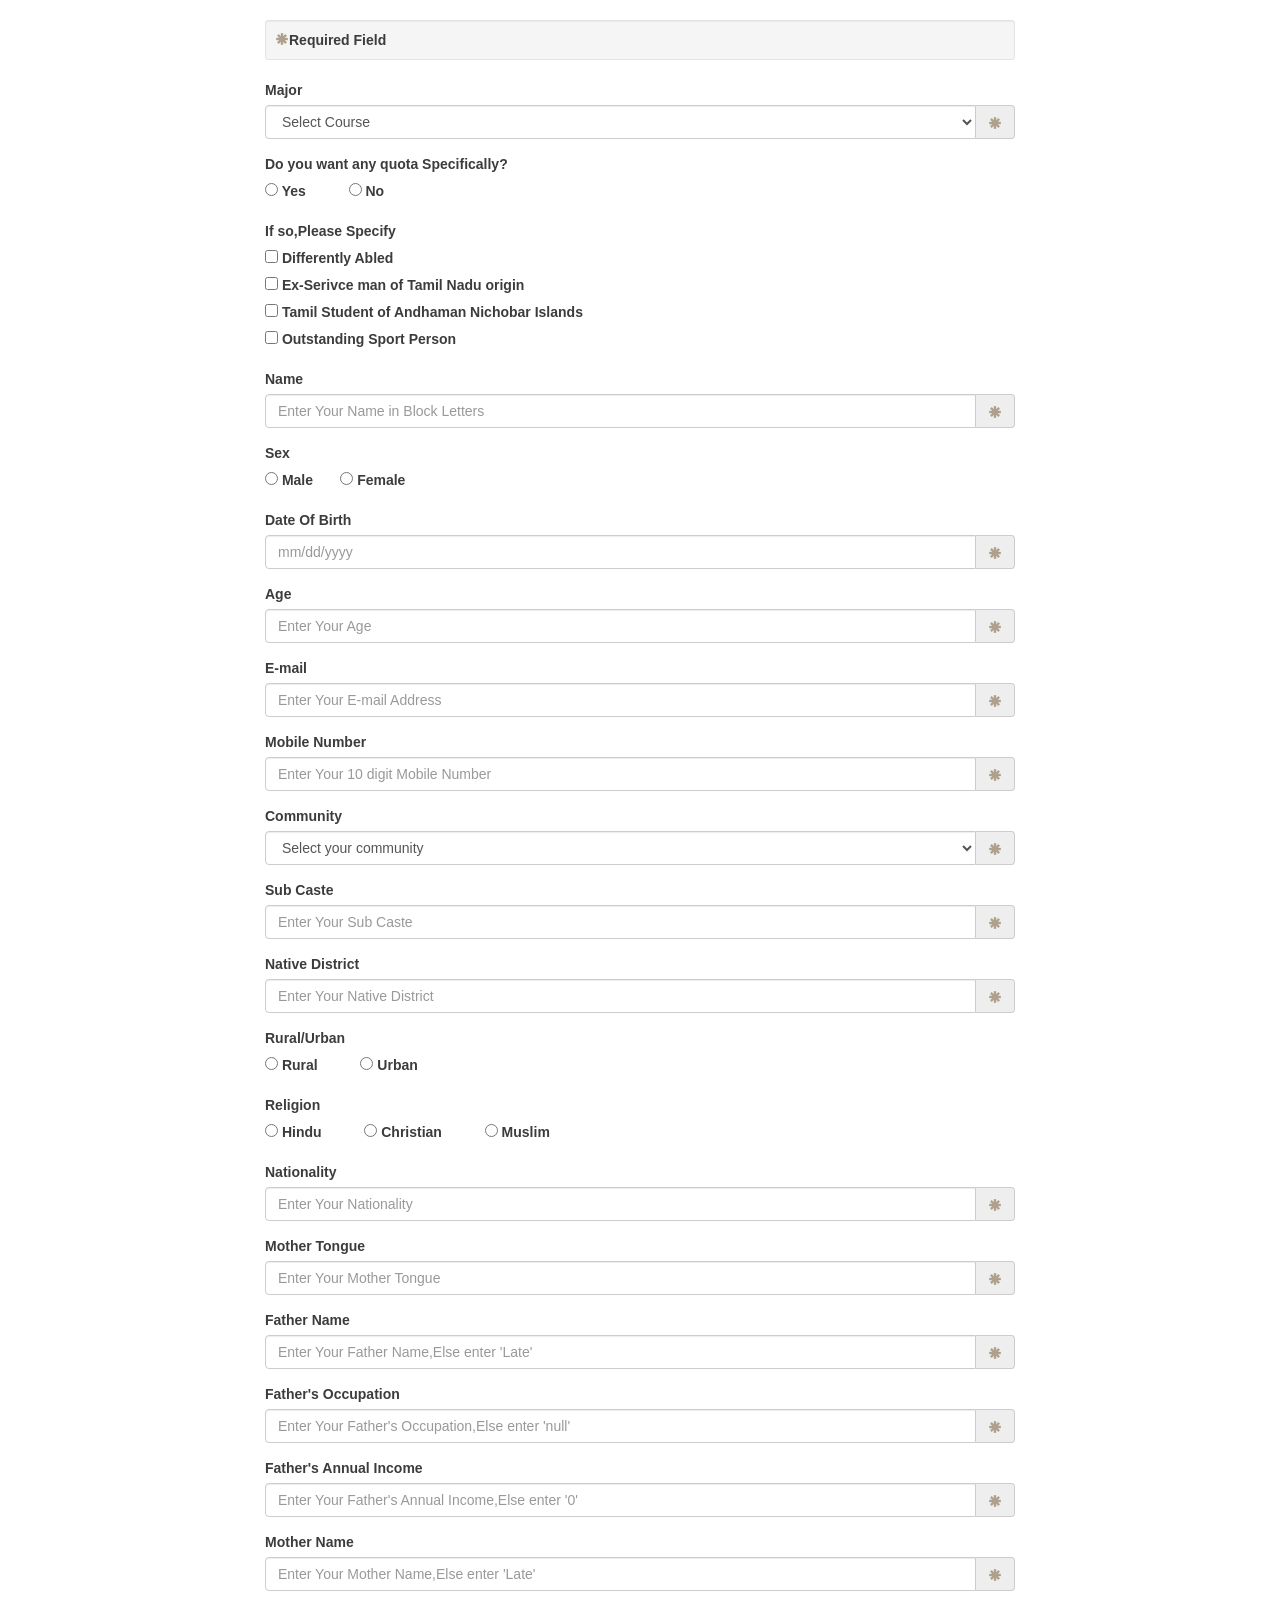
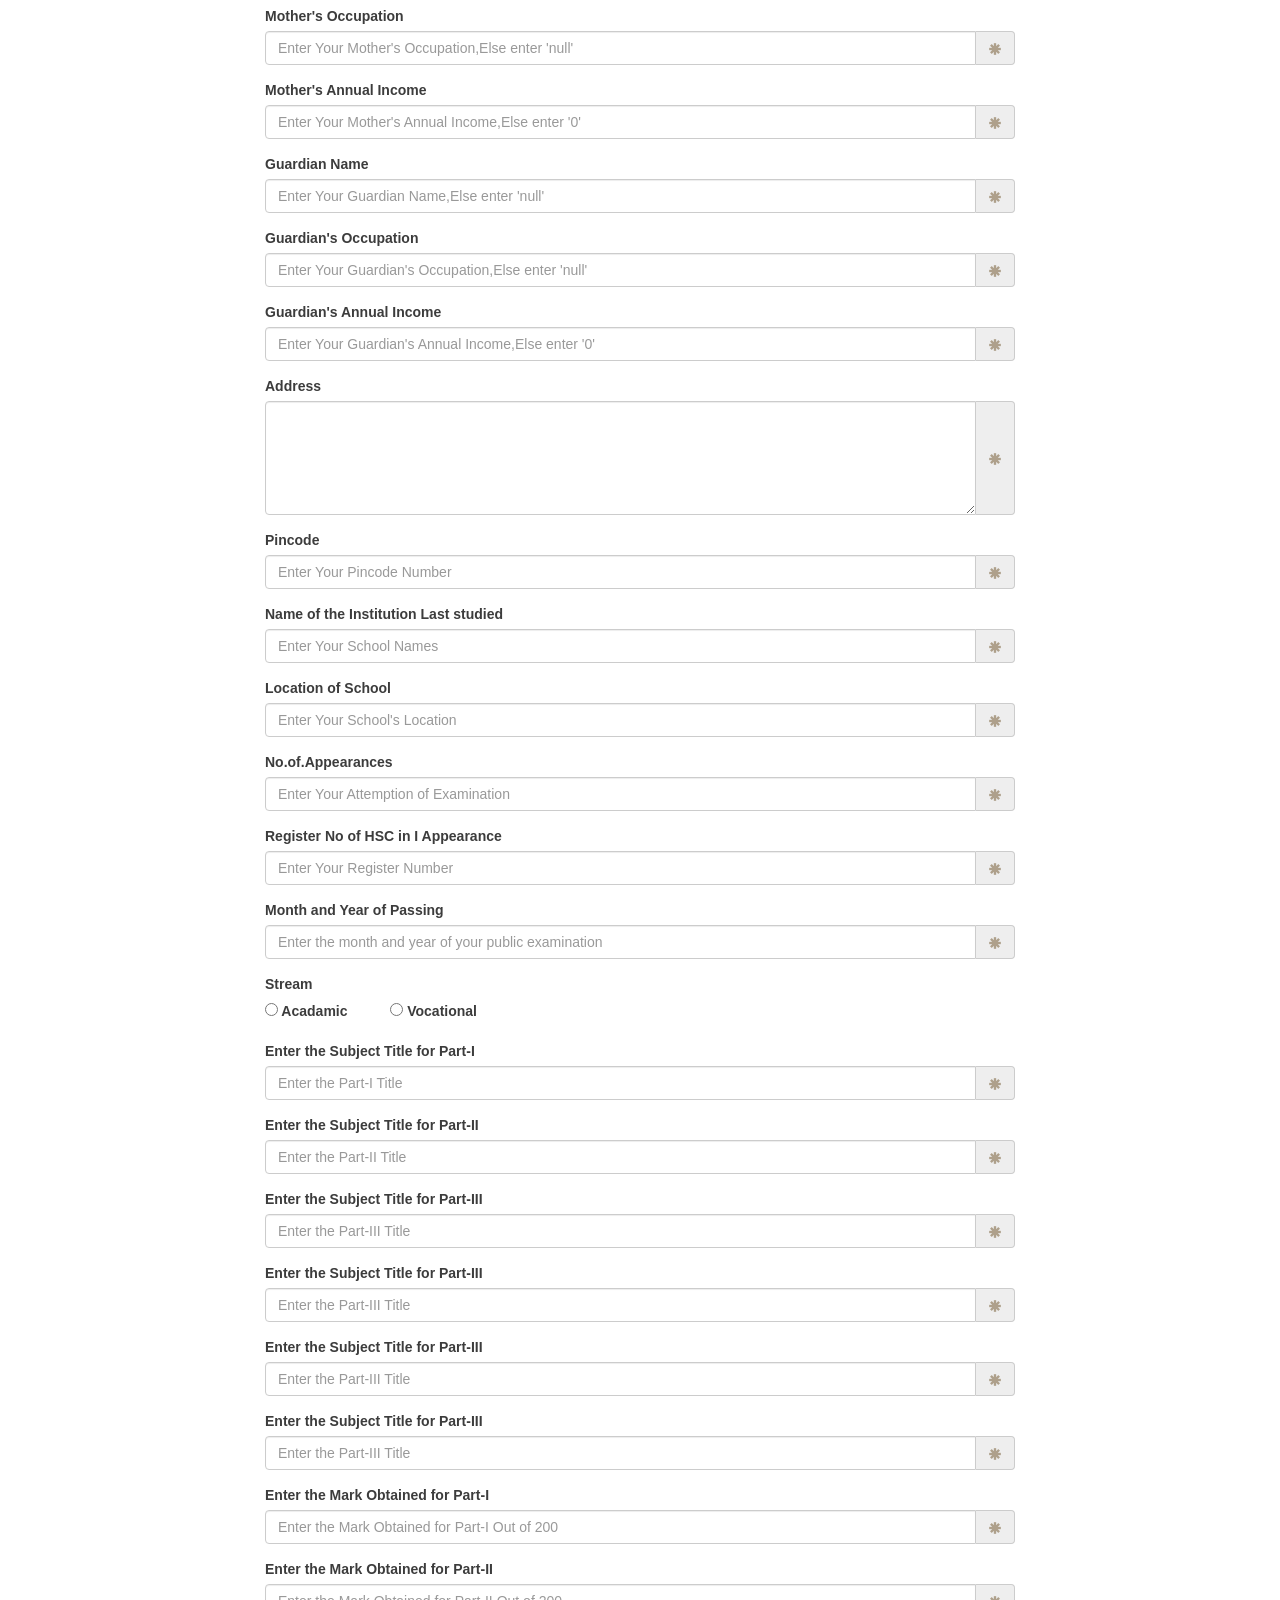
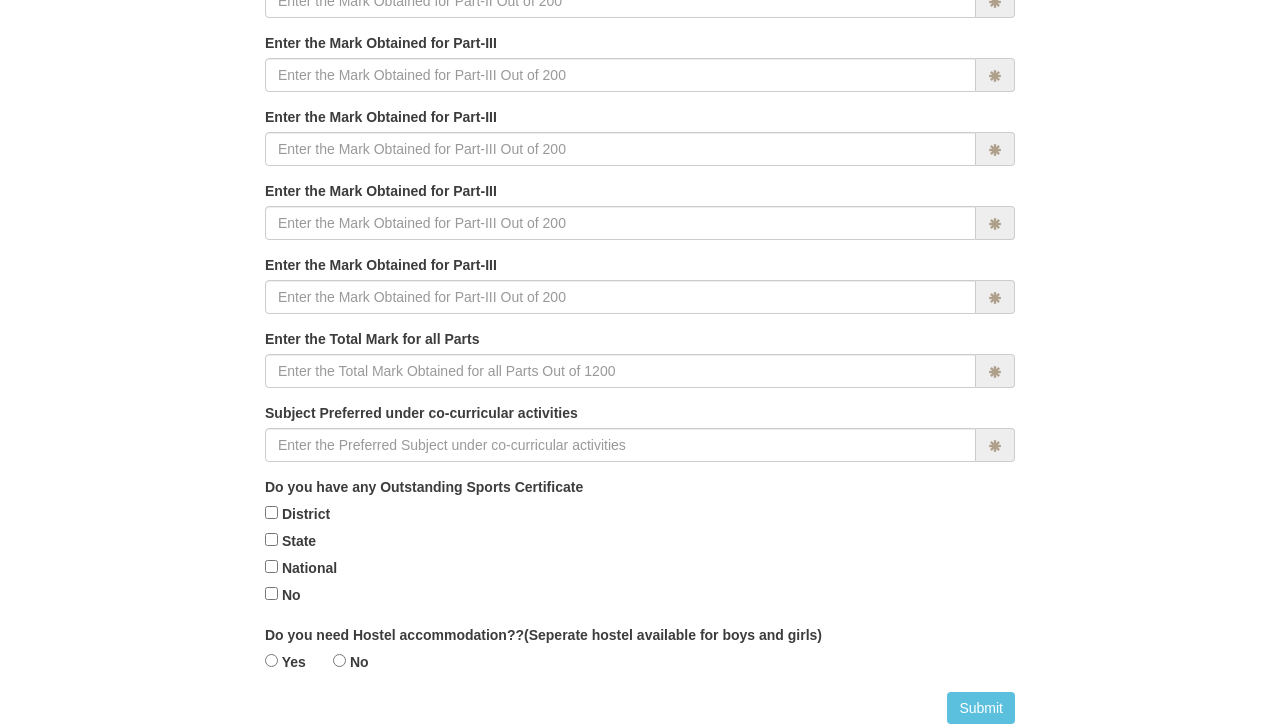
<file: OnlineAdmission/index.html>
<!DOCTYPE html>
<!--[if lt IE 7 ]><html class="ie ie6" lang="en" class="no-js"> <![endif]-->
<!--[if IE 7 ]><html class="ie ie7" lang="en" class="no-js"> <![endif]-->
<!--[if IE 8 ]><html class="ie ie8" lang="en" class="no-js"> <![endif]-->
<!--[if (gte IE 9)|!(IE)]><!--><html lang="en" class="no-js"> <!--<![endif]-->
<head>
	<title>Thiagarajar College Admission Form</title>
	<meta charset="utf-8">
	<meta name="viewport" content="width=device-width, initial-scale=1.0">
	<meta name="description" content="Timeline Style CV / Resume / vCard Bootstrap Template.">
	<meta name="author" content="The Develovers">

	<!-- CSS -->
	<link href="css/main.css" media="screen, projection" rel="stylesheet" type="text/css">
	<link href="css/font-awesome.min.css" media="screen, projection" rel="stylesheet" type="text/css">
	<!-- HTML5 shim and Respond.js IE8 support of HTML5 elements and media queries -->
    <!--[if lt IE 9]>
      <script src="js/html5shiv.js"></script>
      <script src="js/respond.min.js"></script>
    <![endif]-->

    <!-- Fav and touch icons -->
    <link rel="apple-touch-icon-precomposed" sizes="144x144" href="images/apple-touch-icon-144-precomposed.png">
    <link rel="apple-touch-icon-precomposed" sizes="114x114" href="images/apple-touch-icon-114-precomposed.png">
    <link rel="apple-touch-icon-precomposed" sizes="72x72" href="images/apple-touch-icon-72-precomposed.png">
    <link rel="apple-touch-icon-precomposed" href="images/apple-touch-icon-57-precomposed.png">
    <link rel="shortcut icon" href="images/favicon.png">
    
	<!--<script type="text/javascript" src="https://www.google.com/jsapi"></script>-->
    <!--<script type="text/javascript" language="javascript">
	
 function checkForm()
  {
  var fn=document.form1;
  if(!fn.group_44492060_1.checked && !fn.group_44492060_2.checked && !fn.group_44492060_3.checked && !fn.group_44492060_4.checked)
  {
  alert('Please select any one option');
  return false;
  }
  return true;
  }
</script>-->
<script language="javascript" type="text/javascript">
var checkboxes = $("input[type='checkbox']"),
    submitButt = $("input[type='submit']");

checkboxes.click(function() {
    submitButt.attr("disabled", !checkboxes.is(":checked"));
});
</script>

</head>
<body data-spy="scroll" data-target="#main-nav">
  <div class="container">
    <div class="row">
        <form name="form1" action="next.html">
		<br>
		<div class="col-lg-2"></div>
            <div class="col-lg-8">
                <div class="well well-sm"><strong><span class="glyphicon glyphicon-asterisk"></span>Required Field</strong></div>
                <div class="form-group">
                    <label for="entry.892720315">Major</label>
                    <div class="input-group">
                        <select class="form-control" name="entry.892720315" id="entry_892720315" required>
						<option value="">Select Course</option>
						<option value="tamil">B.A(Tamil)</option>
						<option value="english">B.A(English)</option>
						<option value="econommics">B.A(Economics(Tamil Medium))</option>
						<option value="computer">B.Sc(Computer Sciecnce)</option>
						<option value="phhysics">B.Sc(Physics)</option>
						<option value="chemistry">B.Sc(Chemistry)</option>
						<option value="maths">B.Sc(Maths)</option>
						<option value="botany">B.Sc(Botany)</option>
						<option value="imb">B.Sc(Industrial Micro Biology)</option>
						<option value="com">B.Com</option>
						<option value="business">BBA</option>
						</select>
                        <span class="input-group-addon"><span class="glyphicon glyphicon-asterisk"></span></span>
                    </div>
                </div>
				<div class="form-group">
                    <label for="entry.789974744">Do you want any quota Specifically?</label>
                    <div class="input-group">
                        <label><input type="radio" name="entry.789974744" id="group_789974744_1" required>        Yes</label>
						&nbsp;&nbsp;&nbsp;&nbsp;&nbsp;&nbsp;&nbsp;&nbsp;&nbsp;
						<label><input type="radio" name="entry.789974744" id="group_789974744_2" required>        No</label>
					</div>
                </div>
				<div class="form-group">
                    <label for="entry.160544494">If so,Please Specify </label>
                    <div class="input-group">
						<label><input type="checkbox" name="entry.160544494" id="group_160544494_1">        Differently Abled</label><br>
						<label><input type="checkbox" name="entry.160544494" id="group_160544494_2">        Ex-Serivce man of Tamil Nadu origin</label><br>
						<label><input type="checkbox" name="entry.160544494" id="group_160544494_3">        Tamil Student of Andhaman Nichobar Islands</label><br>
						<label><input type="checkbox" name="entry.160544494" id="group_160544494_4">        Outstanding Sport Person</label>
                    </div>
                </div>
				<div class="form-group">
                    <label for="entry.53734720">Name</label>
                    <div class="input-group">
                        <input type="text"  pattern="^[\-A-Z\s\.]{3,255}$" class="form-control" id="entry_53734720" name="entry.53734720" placeholder="Enter Your Name in Block Letters" required>
                        <span class="input-group-addon"><span class="glyphicon glyphicon-asterisk"></span></span>
                    </div>
                </div>
				<div class="form-group">
                    <label for="entry.1148161701">Sex</label>
                    <div class="input-group">
                        <label><input type="radio" name="entry.1148161701" id="group_1148161701_1">        Male</label>
						&nbsp;&nbsp;&nbsp;&nbsp;&nbsp;
						<label><input type="radio" name="entry.1148161701" id="group_1148161701_2">        Female</label>
					</div>
                </div>
				<div class="form-group">
                    <label for="entry.546483850">Date Of Birth</label>
                    <div class="input-group">
                        <input type="text" pattern="\d{1,2}/\d{1,2}/\d{4}" class="form-control" id="entry_546483850" name="entry.546483850" placeholder="mm/dd/yyyy" required>
                        <span class="input-group-addon"><span class="glyphicon glyphicon-asterisk"></span></span>
                    </div>
                </div>
				<div class="form-group">
                    <label for="entry.1182469388">Age</label>
                    <div class="input-group">
                        <input type="number" min="16" max="99" class="form-control" id="entry_1182469388" name="entry.1182469388" placeholder="Enter Your Age" required>
                        <span class="input-group-addon"><span class="glyphicon glyphicon-asterisk"></span></span>
                    </div>
                </div>
				<div class="form-group">
                    <label for="entry.22417120">E-mail</label>
                    <div class="input-group">
                        <input type="email" class="form-control" id="entry_22417120" name="entry.22417120" placeholder="Enter Your E-mail Address" required>
                        <span class="input-group-addon"><span class="glyphicon glyphicon-asterisk"></span></span>
                    </div>
                </div>
				<div class="form-group">
                    <label for="entry.1306520243">Mobile Number</label>
                    <div class="input-group">
                        <input type="text" pattern="[789][0-9]{9}"class="form-control" id="entry_1306520243" name="entry.1306520243" placeholder="Enter Your 10 digit Mobile Number" required>
                        <span class="input-group-addon"><span class="glyphicon glyphicon-asterisk"></span></span>
                    </div>
                </div>
				<!--<div class="form-group">
                    <label for="entry.1759226786">Blood Group</label>
                    <div class="input-group">
                        <input type="text" pattern="/^(?:AB|A|B|O)[-+]$/" class="form-control" id="entry_1759226786" name="entry.1759226786" placeholder="Enter Your Blood Group" required>
                        <span class="input-group-addon"><span class="glyphicon glyphicon-asterisk"></span></span>
                    </div>
                </div>-->
				<div class="form-group">
                    <label for="entry.1423158109">Community</label>
                    <div class="input-group">
                        <select class="form-control" name="entry.1423158109" id="entry_1423158109" required>
						<option value="">Select your community</option>
						<option value="bc">BC</option>
						<option value="mbc">MBC</option>
						<option value="sc">SC</option>
						<option value="st">ST</option>
						<option value="oc">OC</option>
						</select>
                        <span class="input-group-addon"><span class="glyphicon glyphicon-asterisk"></span></span>
                    </div>
                </div>
				<div class="form-group">
                    <label for="entry.1305160374">Sub Caste</label>
                    <div class="input-group">
                        <input type="text" pattern="[a-zA-Z ]+" class="form-control" id="entry_1305160374" name="entry.1305160374" placeholder="Enter Your Sub Caste" required>
                        <span class="input-group-addon"><span class="glyphicon glyphicon-asterisk"></span></span>
                    </div>
                </div>
				<div class="form-group">
                    <label for="entry.79433696">Native District</label>
                    <div class="input-group">
                        <input type="text" pattern="[a-zA-Z ]+" class="form-control" id="entry_79433696" name="entry.79433696" placeholder="Enter Your Native District" required>
                        <span class="input-group-addon"><span class="glyphicon glyphicon-asterisk"></span></span>
                    </div>
                </div>
				<div class="form-group">
                    <label for="entry.1968375577">Rural/Urban</label>
                    <div class="input-group">
                        <label><input type="radio" name="entry.1968375577" id="group_1968375577_1" required>        Rural</label>
						&nbsp;&nbsp;&nbsp;&nbsp;&nbsp;&nbsp;&nbsp;&nbsp;&nbsp;
						<label><input type="radio" name="entry.1968375577" id="group_1968375577_2" required>        Urban</label>
					</div>
                </div>
				<div class="form-group">
                    <label for="entry.1466631305">Religion</label>
                    <div class="input-group">
                        <label><input type="radio" name="entry.1466631305" id="group_1466631305_1" required>        Hindu</label>
						&nbsp;&nbsp;&nbsp;&nbsp;&nbsp;&nbsp;&nbsp;&nbsp;&nbsp;
						<label><input type="radio" name="entry.1466631305" id="group_1466631305_2" required>        Christian</label>
						&nbsp;&nbsp;&nbsp;&nbsp;&nbsp;&nbsp;&nbsp;&nbsp;&nbsp;
						<label><input type="radio" name="entry.1466631305" id="group_1466631305_3" required>        Muslim</label>
					</div>
                </div>
				<div class="form-group">
                    <label for="entry.1059113613">Nationality</label>
                    <div class="input-group">
                        <input type="text" pattern="[a-zA-Z ]+" class="form-control" id="entry_1059113613" name="entry.1059113613" placeholder="Enter Your Nationality" required>
                        <span class="input-group-addon"><span class="glyphicon glyphicon-asterisk"></span></span>
                    </div>
                </div>
				<div class="form-group">
                    <label for="entry.1205633881">Mother Tongue</label>
                    <div class="input-group">
                        <input type="text" pattern="[a-zA-Z ]+" class="form-control" id="entry_1205633881" name="entry.1205633881" placeholder="Enter Your Mother Tongue" required>
                        <span class="input-group-addon"><span class="glyphicon glyphicon-asterisk"></span></span>
                    </div>
                </div>
				<div class="form-group">
                    <label for="entry.1235809713">Father Name</label>
                    <div class="input-group">
                        <input type="text" pattern="^[\-a-zA-Z\s\.]{3,255}$" class="form-control" id="entry_1235809713" name="entry.1235809713" placeholder="Enter Your Father Name,Else enter 'Late'" required>
                        <span class="input-group-addon"><span class="glyphicon glyphicon-asterisk"></span></span>
                    </div>
                </div>
				<div class="form-group">
                    <label for="entry.1534819333">Father's Occupation</label>
                    <div class="input-group">
                        <input type="text" pattern="[a-zA-Z ]+" class="form-control" id="entry_1534819333" name="entry.1534819333" placeholder="Enter Your Father's Occupation,Else enter 'null' " required>
                        <span class="input-group-addon"><span class="glyphicon glyphicon-asterisk"></span></span>
                    </div>
                </div>
				<div class="form-group">
                    <label for="entry.432849064">Father's Annual Income</label>
                    <div class="input-group">
                        <input type="number" class="form-control" id="entry_432849064" name="entry.432849064" placeholder="Enter Your Father's Annual Income,Else enter '0'" required>
                        <span class="input-group-addon"><span class="glyphicon glyphicon-asterisk"></span></span>
                    </div>
                </div>
				<div class="form-group">
                    <label for="entry.1456318044">Mother Name</label>
                    <div class="input-group">
                        <input type="text" pattern="^[\-a-zA-Z\s\.]{3,255}$" class="form-control" id="entry_1456318044" name="entry.1456318044" placeholder="Enter Your Mother Name,Else enter 'Late'" required>
                        <span class="input-group-addon"><span class="glyphicon glyphicon-asterisk"></span></span>
                    </div>
                </div>
				<div class="form-group">
                    <label for="entry.1494905569">Mother's Occupation</label>
                    <div class="input-group">
                        <input type="text" pattern="[a-zA-Z ]+" class="form-control" id="entry_1494905569"" name="entry.1494905569"" placeholder="Enter Your Mother's Occupation,Else enter 'null'" required>
                        <span class="input-group-addon"><span class="glyphicon glyphicon-asterisk"></span></span>
                    </div>
                </div>
				<div class="form-group">
                    <label for="entry.731120422">Mother's Annual Income</label>
                    <div class="input-group">
                        <input type="number" class="form-control" id="entry_731120422" name="entry.731120422" placeholder="Enter Your Mother's Annual Income,Else enter '0'" required>
                        <span class="input-group-addon"><span class="glyphicon glyphicon-asterisk"></span></span>
                    </div>
                </div>
				<div class="form-group">
                    <label for="entry.294712832">Guardian Name</label>
                    <div class="input-group">
                        <input type="text" pattern="^[\-a-zA-Z\s\.]{3,255}$" class="form-control" id="entry_294712832" name="entry.294712832" placeholder="Enter Your Guardian Name,Else enter 'null'" required>
                        <span class="input-group-addon"><span class="glyphicon glyphicon-asterisk"></span></span>
                    </div>
                </div>
				<div class="form-group">
                    <label for="entry.143667998">Guardian's Occupation</label>
                    <div class="input-group">
                        <input type="text" pattern="[a-zA-Z ]+" class="form-control" id="entry_143667998" name="entry.143667998" placeholder="Enter Your Guardian's Occupation,Else enter 'null'" required>
                        <span class="input-group-addon"><span class="glyphicon glyphicon-asterisk"></span></span>
                    </div>
                </div>
				<div class="form-group">
                    <label for="entry.219380311">Guardian's Annual Income</label>
                    <div class="input-group">
                        <input type="number" class="form-control" id="entry_219380311" name="entry.219380311" placeholder="Enter Your Guardian's Annual Income,Else enter '0'" required>
                        <span class="input-group-addon"><span class="glyphicon glyphicon-asterisk"></span></span>
                    </div>
                </div>
                <div class="form-group">
                    <label for="entry.1096492875">Address</label>
                    <div class="input-group">
                        <textarea name="entry.1096492875" id="entry_1096492875" class="form-control" rows="5" required pattern="\d{1,3}\.\d{1,3}\.\d{1,3}\.\d{1,3}"></textarea>
                        <span class="input-group-addon"><span class="glyphicon glyphicon-asterisk"></span></span>
                    </div>
                </div>
				 <div class="form-group">
                    <label for="entry.583242604">Pincode</label>
                    <div class="input-group">
                        <input type="text" pattern="[0-9]{6,}" maxlength="6" class="form-control" id="entry_583242604" name="entry.583242604" placeholder="Enter Your Pincode Number"  required>
                        <span class="input-group-addon"><span class="glyphicon glyphicon-asterisk"></span></span>
                    </div>
                </div>
				<div class="form-group">
                    <label for="entry.1455549724">Name of the Institution Last studied</label>
                    <div class="input-group">
                        <input type="text" pattern="^[\-a-zA-Z\s\.]{3,255}$" class="form-control" id="entry_1455549724" name="entry.1455549724" placeholder="Enter Your School Names" required>
                        <span class="input-group-addon"><span class="glyphicon glyphicon-asterisk"></span></span>
                    </div>
                </div>
				<div class="form-group">
                    <label for="entry.210280627">Location of School</label>
                    <div class="input-group">
                        <input type="text" pattern="[a-zA-Z0-9 ]+" class="form-control" id="entry_210280627" name="entry.210280627" placeholder="Enter Your School's Location" required>
                        <span class="input-group-addon"><span class="glyphicon glyphicon-asterisk"></span></span>
                    </div>
                </div>
				<div class="form-group">
                    <label for="entry.2049342425">No.of.Appearances</label>
                    <div class="input-group">
                        <input type="number" class="form-control" id="entry_2049342425" name="entry.2049342425" placeholder="Enter Your Attemption of Examination" required>
                        <span class="input-group-addon"><span class="glyphicon glyphicon-asterisk"></span></span>
                    </div>
                </div>
				<div class="form-group">
                    <label for="entry.144693842">Register No of HSC in I Appearance</label>
                    <div class="input-group">
                        <input type="number" class="form-control" id="entry_144693842" name="entry.144693842" placeholder="Enter Your Register Number" required>
                        <span class="input-group-addon"><span class="glyphicon glyphicon-asterisk"></span></span>
                    </div>
                </div>
				<div class="form-group">
                    <label for="entry.1626338386">Month and Year of Passing</label>
                    <div class="input-group">
                        <input type="text" pattern="\d{1,2}/\d{4}" class="form-control" id="entry_1626338386" name="entry.1626338386" placeholder="Enter the month and year of your public examination" required>
                        <span class="input-group-addon"><span class="glyphicon glyphicon-asterisk"></span></span>
                    </div>
                </div>
				<div class="form-group">
                    <label for="Inputstr">Stream</label>
                    <div class="input-group">
                        <label><input type="radio" name="entry.1585200839" id="group_1585200839_1" required>        Acadamic</label>
						&nbsp;&nbsp;&nbsp;&nbsp;&nbsp;&nbsp;&nbsp;&nbsp;&nbsp;
						<label><input type="radio" name="entry.1585200839" id="group_1585200839_2" required>        Vocational</label>
					</div>
                </div>
				<div class="form-group">
                    <label for="entry.2036674550">Enter the Subject Title for Part-I</label>
                    <div class="input-group">
                        <input type="text" pattern="[a-zA-Z ]+" class="form-control" id="entry_2036674550" name="entry.2036674550" placeholder="Enter the Part-I Title" required>
                        <span class="input-group-addon"><span class="glyphicon glyphicon-asterisk"></span></span>
                    </div>
                </div>
				<div class="form-group">
                    <label for="entry.1697277899">Enter the Subject Title for Part-II</label>
                    <div class="input-group">
                        <input type="text" pattern="[a-zA-Z ]+" class="form-control" id="entry_1697277899" name="entry.1697277899" placeholder="Enter the Part-II Title" required>
                        <span class="input-group-addon"><span class="glyphicon glyphicon-asterisk"></span></span>
                    </div>
                </div>
				<div class="form-group">
				 <label for="entry.919872831">Enter the Subject Title for Part-III</label>
                    <div class="input-group">
                        <input type="text" pattern="[a-zA-Z ]+" class="form-control" id="entry_919872831" name="entry.919872831" placeholder="Enter the Part-III Title" required>
                        <span class="input-group-addon"><span class="glyphicon glyphicon-asterisk"></span></span>
                    </div>
                </div> 
				<div class="form-group">
				<label for="entry.1853444140">Enter the Subject Title for Part-III</label>
                    <div class="input-group">
                        <input type="text" pattern="[a-zA-Z ]+" class="form-control" id="entry_1853444140" name="entry.1853444140" placeholder="Enter the Part-III Title" required>
                        <span class="input-group-addon"><span class="glyphicon glyphicon-asterisk"></span></span>
                    </div>
                </div>
				<div class="form-group">
				 <label for="entry.214988597">Enter the Subject Title for Part-III</label>
                    <div class="input-group">
                        <input type="text" pattern="[a-zA-Z ]+" class="form-control" id="entry_214988597" name="entry.214988597" placeholder="Enter the Part-III Title" required>
                        <span class="input-group-addon"><span class="glyphicon glyphicon-asterisk"></span></span>
                    </div>
                </div>
				<div class="form-group">
				 <label for="entry.1931485710">Enter the Subject Title for Part-III</label>
                    <div class="input-group">
                        <input type="text" pattern="[a-zA-Z ]+" class="form-control" id="entry_1931485710" name="entry.1931485710" placeholder="Enter the Part-III Title" required>
                        <span class="input-group-addon"><span class="glyphicon glyphicon-asterisk"></span></span>
                    </div>
                </div>
				<div class="form-group">
				 <label for="entry.879178806">Enter the Mark Obtained for Part-I</label>
                    <div class="input-group">
                        <input type="number" min=0 max=200 class="form-control" id="entry_879178806" name="entry.879178806" placeholder="Enter the Mark Obtained for Part-I Out of 200" required>
                        <span class="input-group-addon"><span class="glyphicon glyphicon-asterisk"></span></span>
                    </div>
                </div>
				<div class="form-group">
				 <label for="entry.1290087152">Enter the Mark Obtained for Part-II</label>
                    <div class="input-group">
                        <input type="number" min=0 max=200 class="form-control" id="entry_1290087152" name="entry.1290087152" placeholder="Enter the Mark Obtained for Part-II Out of 200" required>
                        <span class="input-group-addon"><span class="glyphicon glyphicon-asterisk"></span></span>
                    </div>
                </div>
				<div class="form-group">
				 <label for="entry.1233941856">Enter the Mark Obtained for Part-III</label>
                    <div class="input-group">
                        <input type="number" min=0 max=200 class="form-control" id="entry_1233941856" name="entry.1233941856" placeholder="Enter the Mark Obtained for Part-III Out of 200" required>
                        <span class="input-group-addon"><span class="glyphicon glyphicon-asterisk"></span></span>
                    </div>
                </div>
				<div class="form-group">
				 <label for="entry.1359681903">Enter the Mark Obtained for Part-III</label>
                    <div class="input-group">
                        <input type="number" min=0 max=200 class="form-control" id="entry_1359681903" name="entry.1359681903" placeholder="Enter the Mark Obtained for Part-III Out of 200" required>
                        <span class="input-group-addon"><span class="glyphicon glyphicon-asterisk"></span></span>
                    </div>
                </div>
				<div class="form-group">
				 <label for="entry.2026247063">Enter the Mark Obtained for Part-III</label>
                    <div class="input-group">
                        <input type="number" min=0 max=200 class="form-control" id="entry_2026247063" name="entry.2026247063" placeholder="Enter the Mark Obtained for Part-III Out of 200" required>
                        <span class="input-group-addon"><span class="glyphicon glyphicon-asterisk"></span></span>
                    </div>
                </div>
				<div class="form-group">
				 <label for="entry.965444781">Enter the Mark Obtained for Part-III</label>
                    <div class="input-group">
                        <input type="number" min=0 max=200 class="form-control" id="entry_965444781" name="entry.965444781" placeholder="Enter the Mark Obtained for Part-III Out of 200" required>
                        <span class="input-group-addon"><span class="glyphicon glyphicon-asterisk"></span></span>
                    </div>
                </div>
				<div class="form-group">
				 <label for="entry.2045366974">Enter the Total Mark for all Parts</label>
                    <div class="input-group">
                        <input type="number" min=0 max=1200 class="form-control" id="entry_2045366974" name="entry.2045366974" placeholder="Enter the Total Mark Obtained for all Parts Out of 1200" required>
                        <span class="input-group-addon"><span class="glyphicon glyphicon-asterisk"></span></span>
                    </div>
                </div>
				<div class="form-group">
				  <label for="entry.413903242">Subject Preferred under co-curricular activities</label>
                    <div class="input-group">
                        <input type="text" pattern="[a-zA-Z ]+" class="form-control" id="entry_413903242" name="entry.413903242" placeholder="Enter the Preferred Subject under co-curricular activities" required>
                        <span class="input-group-addon"><span class="glyphicon glyphicon-asterisk"></span></span>
                   </div>
                </div>
				<div class="form-group">
                    <label for="entry.44492060">Do you have any Outstanding Sports Certificate</label>
                    <div class="input-group">
						<label><input  id="field_terms" type="checkbox" name="entry.44492060" id="group_44492060_1" >        District</label><br>
						<label><input  id="field_terms" type="checkbox" name="entry.44492060" id="group_44492060_2" >        State</label><br>
						<label><input  id="field_terms" type="checkbox" name="entry.44492060" id="group_44492060_3" >        National</label><br>
						<label><input  id="field_terms" type="checkbox" name="entry.44492060" id="group_44492060_4" >        No</label>
                    </div>
                </div>
				<div class="form-group">
                    <label for="entry.1910952384">Do you need Hostel accommodation??(Seperate hostel available for boys and girls)</label>
                    <div class="input-group">
                        <label><input type="radio" name="entry.1910952384" id="group_1910952384_1" required>        Yes</label>
						&nbsp;&nbsp;&nbsp;&nbsp;&nbsp;
						<label><input type="radio" name="entry.1910952384" id="group_1910952384_2" required>        No</label>
					</div>
                </div>
                <input type="submit" name="submit" id="submit" value="Submit" class="btn btn-info pull-right" onsubmit="return checkForm();"/>
            </div>
			<div class="col-lg-2"></div>
        </form>
        
    </div>
</div>
<!-- END WRAPPER -->

	<!-- Javascript -->
	<!--<script type="text/javascript" src="js/jquery-1.7.2.min.js"></script>
	<script type="text/javascript" src="js/bootstrap.min.js"></script>
	<script type="text/javascript" src="js/modernizr.js"></script>
	<script type="text/javascript" src="http://maps.google.com/maps/api/js?sensor=true"></script>
	<script type="text/javascript" src="js/jquery.ui.map.full.min.js"></script>
	<script type="text/javascript" src="js/jquery.scrollTo-1.4.3.1-min.js"></script>
	<script type="text/javascript" src="js/jquery.localscroll-1.2.7-min.js"></script>	
	<script type="text/javascript" src="js/main.js"></script>-->
</body>
</html>
</file>
<file: OnlineAdmission/css/main.css>
/*	
*	############################################################################
*	
*	CVilized Resume/CV HTML Template Style
*	---------------------------------------------------------------------
*
*	Version		1.0
*	Author		The Develovers
*	Copyright	Copyright 2013 The Develovers
*	
*	############################################################################
*/
/*
 * Bootstrap v3.0.0
 *
 * Copyright 2013 Twitter, Inc
 * Licensed under the Apache License v2.0
 * http://www.apache.org/licenses/LICENSE-2.0
 *
 * Designed and built with all the love in the world by @mdo and @fat.
 */
/* normalize.css v2.1.0 | MIT License | git.io/normalize */
article,
aside,
details,
figcaption,
figure,
footer,
header,
hgroup,
main,
nav,
section,
summary {
  display: block;
}

audio,
canvas,
video {
  display: inline-block;
}

audio:not([controls]) {
  display: none;
  height: 0;
}

[hidden] {
  display: none;
}

html {
  font-family: sans-serif;
  -webkit-text-size-adjust: 100%;
  -ms-text-size-adjust: 100%;
}

body {
  margin: 0;
}

a:focus {
  outline: thin dotted;
}

a:active,
a:hover {
  outline: 0;
}

h1 {

  margin: 0.67em 0;
  font-size: 2em;
}

abbr[title] {
  border-bottom: 1px dotted;
}

b,
strong {
  font-weight: bold;
}

dfn {
  font-style: italic;
}

hr {
  height: 0;
  -moz-box-sizing: content-box;
  box-sizing: content-box;
}

mark {
  color: #000;
  background: #ff0;
}

code,
kbd,
pre,
samp {
  font-family: monospace, serif;
  font-size: 1em;
}

pre {
  white-space: pre-wrap;
}

q {
  quotes: "\201C" "\201D" "\2018" "\2019";
}

small {
  font-size: 80%;
}

sub,
sup {
  position: relative;
  font-size: 75%;
  line-height: 0;
  vertical-align: baseline;
}

sup {
  top: -0.5em;
}

sub {
  bottom: -0.25em;
}

img {
  border: 0;
}

svg:not(:root) {
  overflow: hidden;
}

figure {
  margin: 0;
}

fieldset {
  padding: 0.35em 0.625em 0.75em;
  margin: 0 2px;
  border: 1px solid #c0c0c0;
}

legend {
  padding: 0;
  border: 0;
}

button,
input,
select,
textarea {
  margin: 0;
  font-family: inherit;
  font-size: 100%;
}

button,
input {
  line-height: normal;
}

button,
select {
  text-transform: none;
}

button,
html input[type="button"],
input[type="reset"],
input[type="submit"] {
  cursor: pointer;
  -webkit-appearance: button;
}

button[disabled],
html input[disabled] {
  cursor: default;
}

input[type="checkbox"],
input[type="radio"] {
  padding: 0;
  box-sizing: border-box;
}

input[type="search"] {
  -webkit-box-sizing: content-box;
  -moz-box-sizing: content-box;
  box-sizing: content-box;
  -webkit-appearance: textfield;
}

input[type="search"]::-webkit-search-cancel-button,
input[type="search"]::-webkit-search-decoration {
  -webkit-appearance: none;
}

button::-moz-focus-inner,
input::-moz-focus-inner {
  padding: 0;
  border: 0;
}

textarea {
  overflow: auto;
  vertical-align: top;
}

table {
  border-collapse: collapse;
  border-spacing: 0;
}

@media print {
  * {
    color: #000 !important;
    text-shadow: none !important;
    background: transparent !important;
    box-shadow: none !important;
  }

  a,
  a:visited {
    text-decoration: underline;
  }

  a[href]:after {
    content: " (" attr(href) ")";
  }

  abbr[title]:after {
    content: " (" attr(title) ")";
  }

  .ir a:after,
  a[href^="javascript:"]:after,
  a[href^="#"]:after {
    content: "";
  }

  pre,
  blockquote {
    border: 1px solid #999;
    page-break-inside: avoid;
  }

  thead {
    display: table-header-group;
  }

  tr,
  img {
    page-break-inside: avoid;
  }

  img {
    max-width: 100% !important;
  }

  @page {
    margin: 2cm .5cm;
}

  p,
  h2,
  h3 {
    orphans: 3;
    widows: 3;
  }

  h2,
  h3 {
    page-break-after: avoid;
  }

  .navbar {
    display: none;
  }

  .table td,
  .table th {
    background-color: #fff !important;
  }

  .btn > .caret,
  .dropup > .btn > .caret {
    border-top-color: #000 !important;
  }

  .label {
    border: 1px solid #000;
  }

  .table {
    border-collapse: collapse !important;
  }

  .table-bordered th,
  .table-bordered td {
    border: 1px solid #ddd !important;
  }
}
*,
*:before,
*:after {
  -webkit-box-sizing: border-box;
  -moz-box-sizing: border-box;
  box-sizing: border-box;
}

html {
  font-size: 62.5%;
  -webkit-tap-highlight-color: rgba(0, 0, 0, 0);
}

body {
  font-family: "Helvetica Neue", Helvetica, Arial, sans-serif;
  font-size: 14px;
  line-height: 1.428571429;
  color: #333333;
  background-color: #ffffff;
}

input,
button,
select,
textarea {
  font-family: inherit;
  font-size: inherit;
  line-height: inherit;
}

button,
input,
select[multiple],
textarea {
  background-image: none;
}

a {
  color: #428bca;
  text-decoration: none;
}

a:hover,
a:focus {
  color: #2a6496;
  text-decoration: underline;
}

a:focus {
  outline: thin dotted #333;
  outline: 5px auto -webkit-focus-ring-color;
  outline-offset: -2px;
}

img {
  vertical-align: middle;
}

.img-responsive {
  display: block;
  height: auto;
  max-width: 100%;
}

.img-rounded {
  border-radius: 6px;
}

.img-thumbnail {
  display: inline-block;
  height: auto;
  max-width: 100%;
  padding: 4px;
  line-height: 1.428571429;
  background-color: #ffffff;
  border: 1px solid #dddddd;
  border-radius: 4px;
  -webkit-transition: all 0.2s ease-in-out;
  transition: all 0.2s ease-in-out;
}

.img-circle {
  border-radius: 50%;
}

hr {
  margin-top: 20px;
  margin-bottom: 20px;
  border: 0;
  border-top: 1px solid #eeeeee;
}

.sr-only {
  position: absolute;
  width: 1px;
  height: 1px;
  padding: 0;
  margin: -1px;
  overflow: hidden;
  clip: rect(0 0 0 0);
  border: 0;
}

p {
  margin: 0 0 10px;
}

.lead {
  margin-bottom: 20px;
  font-size: 16.099999999999998px;
  font-weight: 200;
  line-height: 1.4;
}

@media (min-width: 768px) {
  .lead {
    font-size: 21px;
  }
}
small {
  font-size: 85%;
}

cite {
  font-style: normal;
}

.text-muted {
  color: #999999;
}

.text-primary {
  color: #428bca;
}

.text-warning {
  color: #c09853;
}

.text-danger {
  color: #b94a48;
}

.text-success {
  color: #468847;
}

.text-info {
  color: #3a87ad;
}

.text-left {
  text-align: left;
}

.text-right {
  text-align: right;
}

.text-center {
  text-align: center;
}

h1,
h2,
h3,
h4,
h5,
h6,
.h1,
.h2,
.h3,
.h4,
.h5,
.h6 {
  font-family: "Helvetica Neue", Helvetica, Arial, sans-serif;
  font-weight: 500;
  line-height: 1.1;
}

h1 small,
h2 small,
h3 small,
h4 small,
h5 small,
h6 small,
.h1 small,
.h2 small,
.h3 small,
.h4 small,
.h5 small,
.h6 small {
  font-weight: normal;
  line-height: 1;
  color: #999999;
}

h1,
h2,
h3 {
  margin-top: 20px;
  margin-bottom: 10px;
}

h4,
h5,
h6 {
  margin-top: 10px;
  margin-bottom: 10px;
}

h1,
.h1 {
  font-size: 36px;
}

h2,
.h2 {
  font-size: 30px;
}

h3,
.h3 {
  font-size: 24px;
}

h4,
.h4 {
  font-size: 18px;
}

h5,
.h5 {
  font-size: 14px;
}

h6,
.h6 {
  font-size: 12px;
}

h1 small,
.h1 small {
  font-size: 24px;
}

h2 small,
.h2 small {
  font-size: 18px;
}

h3 small,
.h3 small,
h4 small,
.h4 small {
  font-size: 14px;
}

.page-header {
  padding-bottom: 9px;
  margin: 40px 0 20px;
  border-bottom: 1px solid #eeeeee;
}

ul,
ol {
  margin-top: 0;
  margin-bottom: 10px;
}

ul ul,
ol ul,
ul ol,
ol ol {
  margin-bottom: 0;
}

.list-unstyled {
  padding-left: 0;
  list-style: none;
}

.list-inline {
  padding-left: 0;
  list-style: none;
}

.list-inline > li {
  display: inline-block;
  padding-right: 5px;
  padding-left: 5px;
}

dl {
  margin-bottom: 20px;
}

dt,
dd {
  line-height: 1.428571429;
}

dt {
  font-weight: bold;
}

dd {
  margin-left: 0;
}

@media (min-width: 768px) {
  .dl-horizontal dt {
    float: left;
    width: 160px;
    overflow: hidden;
    clear: left;
    text-align: right;
    text-overflow: ellipsis;
    white-space: nowrap;
  }

  .dl-horizontal dd {
    margin-left: 180px;
  }

  .dl-horizontal dd:before,
  .dl-horizontal dd:after {
    display: table;
    content: " ";
  }

  .dl-horizontal dd:after {
    clear: both;
  }

  .dl-horizontal dd:before,
  .dl-horizontal dd:after {
    display: table;
    content: " ";
  }

  .dl-horizontal dd:after {
    clear: both;
  }
}
abbr[title],
abbr[data-original-title] {
  cursor: help;
  border-bottom: 1px dotted #999999;
}

abbr.initialism {
  font-size: 90%;
  text-transform: uppercase;
}

blockquote {
  padding: 10px 20px;
  margin: 0 0 20px;
  border-left: 5px solid #eeeeee;
}

blockquote p {
  font-size: 17.5px;
  font-weight: 300;
  line-height: 1.25;
}

blockquote p:last-child {
  margin-bottom: 0;
}

blockquote small {
  display: block;
  line-height: 1.428571429;
  color: #999999;
}

blockquote small:before {
  content: '\2014 \00A0';
}

blockquote.pull-right {
  padding-right: 15px;
  padding-left: 0;
  border-right: 5px solid #eeeeee;
  border-left: 0;
}

blockquote.pull-right p,
blockquote.pull-right small {
  text-align: right;
}

blockquote.pull-right small:before {
  content: '';
}

blockquote.pull-right small:after {
  content: '\00A0 \2014';
}

q:before,
q:after,
blockquote:before,
blockquote:after {
  content: "";
}

address {
  display: block;
  margin-bottom: 20px;
  font-style: normal;
  line-height: 1.428571429;
}

code,
pre {
font-face:Corbel;
  font-family: Monaco, Menlo, Consolas, "Courier New", monospace;
}

code {
  padding: 2px 4px;
  font-size: 90%;
  color: #c7254e;
  white-space: nowrap;
  background-color: #f9f2f4;
  border-radius: 4px;
}

pre {
  display: block;
  padding: 9.5px;
  margin: 0 0 10px;
  font-size: 13px;
  line-height: 1.428571429;
  color: #333333;
  word-break: break-all;
  word-wrap: break-word;
  background-color: #f5f5f5;
  border: 1px solid #cccccc;
  border-radius: 4px;
}

pre.prettyprint {
  margin-bottom: 20px;
}

pre code {
  padding: 0;
  font-size: inherit;
  color: inherit;
  white-space: pre-wrap;
  background-color: transparent;
  border: 0;
}

.pre-scrollable {
  max-height: 340px;
  overflow-y: scroll;
}

.container {
  padding-right: 15px;
  padding-left: 15px;
  margin-right: auto;
  margin-left: auto;
}

.container:before,
.container:after {
  display: table;
  content: " ";
}

.container:after {
  clear: both;
}

.container:before,
.container:after {
  display: table;
  content: " ";
}

.container:after {
  clear: both;
}

.row {
  margin-right: -15px;
  margin-left: -15px;
}

.row:before,
.row:after {
  display: table;
  content: " ";
}

.row:after {
  clear: both;
}

.row:before,
.row:after {
  display: table;
  content: " ";
}

.row:after {
  clear: both;
}

.col-xs-1,
.col-xs-2,
.col-xs-3,
.col-xs-4,
.col-xs-5,
.col-xs-6,
.col-xs-7,
.col-xs-8,
.col-xs-9,
.col-xs-10,
.col-xs-11,
.col-xs-12,
.col-sm-1,
.col-sm-2,
.col-sm-3,
.col-sm-4,
.col-sm-5,
.col-sm-6,
.col-sm-7,
.col-sm-8,
.col-sm-9,
.col-sm-10,
.col-sm-11,
.col-sm-12,
.col-md-1,
.col-md-2,
.col-md-3,
.col-md-4,
.col-md-5,
.col-md-6,
.col-md-7,
.col-md-8,
.col-md-9,
.col-md-10,
.col-md-11,
.col-md-12,
.col-lg-1,
.col-lg-2,
.col-lg-3,
.col-lg-4,
.col-lg-5,
.col-lg-6,
.col-lg-7,
.col-lg-8,
.col-lg-9,
.col-lg-10,
.col-lg-11,
.col-lg-12 {
  position: relative;
  min-height: 1px;
  padding-right: 15px;
  padding-left: 15px;
}

.col-xs-1,
.col-xs-2,
.col-xs-3,
.col-xs-4,
.col-xs-5,
.col-xs-6,
.col-xs-7,
.col-xs-8,
.col-xs-9,
.col-xs-10,
.col-xs-11 {
  float: left;
}

.col-xs-1 {
  width: 8.333333333333332%;
}

.col-xs-2 {
  width: 16.666666666666664%;
}

.col-xs-3 {
  width: 25%;
}

.col-xs-4 {
  width: 33.33333333333333%;
}

.col-xs-5 {
  width: 41.66666666666667%;
}

.col-xs-6 {
  width: 50%;
}

.col-xs-7 {
  width: 58.333333333333336%;
}

.col-xs-8 {
  width: 66.66666666666666%;
}

.col-xs-9 {
  width: 75%;
}

.col-xs-10 {
  width: 83.33333333333334%;
}

.col-xs-11 {
  width: 91.66666666666666%;
}

.col-xs-12 {
  width: 100%;
}

@media (min-width: 768px) {
  .container {
    max-width: 750px;
  }

  .col-sm-1,
  .col-sm-2,
  .col-sm-3,
  .col-sm-4,
  .col-sm-5,
  .col-sm-6,
  .col-sm-7,
  .col-sm-8,
  .col-sm-9,
  .col-sm-10,
  .col-sm-11 {
    float: left;
  }

  .col-sm-1 {
    width: 8.333333333333332%;
  }

  .col-sm-2 {
    width: 16.666666666666664%;
  }

  .col-sm-3 {
    width: 25%;
  }

  .col-sm-4 {
    width: 33.33333333333333%;
  }

  .col-sm-5 {
    width: 41.66666666666667%;
  }

  .col-sm-6 {
    width: 50%;
  }

  .col-sm-7 {
    width: 58.333333333333336%;
  }

  .col-sm-8 {
    width: 66.66666666666666%;
  }

  .col-sm-9 {
    width: 75%;
  }

  .col-sm-10 {
    width: 83.33333333333334%;
  }

  .col-sm-11 {
    width: 91.66666666666666%;
  }

  .col-sm-12 {
    width: 100%;
  }

  .col-sm-push-1 {
    left: 8.333333333333332%;
  }

  .col-sm-push-2 {
    left: 16.666666666666664%;
  }

  .col-sm-push-3 {
    left: 25%;
  }

  .col-sm-push-4 {
    left: 33.33333333333333%;
  }

  .col-sm-push-5 {
    left: 41.66666666666667%;
  }

  .col-sm-push-6 {
    left: 50%;
  }

  .col-sm-push-7 {
    left: 58.333333333333336%;
  }

  .col-sm-push-8 {
    left: 66.66666666666666%;
  }

  .col-sm-push-9 {
    left: 75%;
  }

  .col-sm-push-10 {
    left: 83.33333333333334%;
  }

  .col-sm-push-11 {
    left: 91.66666666666666%;
  }

  .col-sm-pull-1 {
    right: 8.333333333333332%;
  }

  .col-sm-pull-2 {
    right: 16.666666666666664%;
  }

  .col-sm-pull-3 {
    right: 25%;
  }

  .col-sm-pull-4 {
    right: 33.33333333333333%;
  }

  .col-sm-pull-5 {
    right: 41.66666666666667%;
  }

  .col-sm-pull-6 {
    right: 50%;
  }

  .col-sm-pull-7 {
    right: 58.333333333333336%;
  }

  .col-sm-pull-8 {
    right: 66.66666666666666%;
  }

  .col-sm-pull-9 {
    right: 75%;
  }

  .col-sm-pull-10 {
    right: 83.33333333333334%;
  }

  .col-sm-pull-11 {
    right: 91.66666666666666%;
  }

  .col-sm-offset-1 {
    margin-left: 8.333333333333332%;
  }

  .col-sm-offset-2 {
    margin-left: 16.666666666666664%;
  }

  .col-sm-offset-3 {
    margin-left: 25%;
  }

  .col-sm-offset-4 {
    margin-left: 33.33333333333333%;
  }

  .col-sm-offset-5 {
    margin-left: 41.66666666666667%;
  }

  .col-sm-offset-6 {
    margin-left: 50%;
  }

  .col-sm-offset-7 {
    margin-left: 58.333333333333336%;
  }

  .col-sm-offset-8 {
    margin-left: 66.66666666666666%;
  }

  .col-sm-offset-9 {
    margin-left: 75%;
  }

  .col-sm-offset-10 {
    margin-left: 83.33333333333334%;
  }

  .col-sm-offset-11 {
    margin-left: 91.66666666666666%;
  }
}
@media (min-width: 992px) {
  .container {
    max-width: 970px;
  }

  .col-md-1,
  .col-md-2,
  .col-md-3,
  .col-md-4,
  .col-md-5,
  .col-md-6,
  .col-md-7,
  .col-md-8,
  .col-md-9,
  .col-md-10,
  .col-md-11 {
    float: left;
  }

  .col-md-1 {
    width: 8.333333333333332%;
  }

  .col-md-2 {
    width: 16.666666666666664%;
  }

  .col-md-3 {
    width: 25%;
  }

  .col-md-4 {
    width: 33.33333333333333%;
  }

  .col-md-5 {
    width: 41.66666666666667%;
  }

  .col-md-6 {
    width: 50%;
  }

  .col-md-7 {
    width: 58.333333333333336%;
  }

  .col-md-8 {
    width: 66.66666666666666%;
  }

  .col-md-9 {
    width: 75%;
  }

  .col-md-10 {
    width: 83.33333333333334%;
  }

  .col-md-11 {
    width: 91.66666666666666%;
  }

  .col-md-12 {
    width: 100%;
  }

  .col-md-push-0 {
    left: auto;
  }

  .col-md-push-1 {
    left: 8.333333333333332%;
  }

  .col-md-push-2 {
    left: 16.666666666666664%;
  }

  .col-md-push-3 {
    left: 25%;
  }

  .col-md-push-4 {
    left: 33.33333333333333%;
  }

  .col-md-push-5 {
    left: 41.66666666666667%;
  }

  .col-md-push-6 {
    left: 50%;
  }

  .col-md-push-7 {
    left: 58.333333333333336%;
  }

  .col-md-push-8 {
    left: 66.66666666666666%;
  }

  .col-md-push-9 {
    left: 75%;
  }

  .col-md-push-10 {
    left: 83.33333333333334%;
  }

  .col-md-push-11 {
    left: 91.66666666666666%;
  }

  .col-md-pull-0 {
    right: auto;
  }

  .col-md-pull-1 {
    right: 8.333333333333332%;
  }

  .col-md-pull-2 {
    right: 16.666666666666664%;
  }

  .col-md-pull-3 {
    right: 25%;
  }

  .col-md-pull-4 {
    right: 33.33333333333333%;
  }

  .col-md-pull-5 {
    right: 41.66666666666667%;
  }

  .col-md-pull-6 {
    right: 50%;
  }

  .col-md-pull-7 {
    right: 58.333333333333336%;
  }

  .col-md-pull-8 {
    right: 66.66666666666666%;
  }

  .col-md-pull-9 {
    right: 75%;
  }

  .col-md-pull-10 {
    right: 83.33333333333334%;
  }

  .col-md-pull-11 {
    right: 91.66666666666666%;
  }

  .col-md-offset-0 {
    margin-left: 0;
  }

  .col-md-offset-1 {
    margin-left: 8.333333333333332%;
  }

  .col-md-offset-2 {
    margin-left: 16.666666666666664%;
  }

  .col-md-offset-3 {
    margin-left: 25%;
  }

  .col-md-offset-4 {
    margin-left: 33.33333333333333%;
  }

  .col-md-offset-5 {
    margin-left: 41.66666666666667%;
  }

  .col-md-offset-6 {
    margin-left: 50%;
  }

  .col-md-offset-7 {
    margin-left: 58.333333333333336%;
  }

  .col-md-offset-8 {
    margin-left: 66.66666666666666%;
  }

  .col-md-offset-9 {
    margin-left: 75%;
  }

  .col-md-offset-10 {
    margin-left: 83.33333333333334%;
  }

  .col-md-offset-11 {
    margin-left: 91.66666666666666%;
  }
}
@media (min-width: 1200px) {
  .container {
    max-width: 1170px;
  }

  .col-lg-1,
  .col-lg-2,
  .col-lg-3,
  .col-lg-4,
  .col-lg-5,
  .col-lg-6,
  .col-lg-7,
  .col-lg-8,
  .col-lg-9,
  .col-lg-10,
  .col-lg-11 {
    float: left;
  }

  .col-lg-1 {
    width: 8.333333333333332%;
  }

  .col-lg-2 {
    width: 16.666666666666664%;
  }

  .col-lg-3 {
    width: 25%;
  }

  .col-lg-4 {
    width: 33.33333333333333%;
  }

  .col-lg-5 {
    width: 41.66666666666667%;
  }

  .col-lg-6 {
    width: 50%;
  }

  .col-lg-7 {
    width: 58.333333333333336%;
  }

  .col-lg-8 {
    width: 66.66666666666666%;
  }

  .col-lg-9 {
    width: 75%;
  }

  .col-lg-10 {
    width: 83.33333333333334%;
  }

  .col-lg-11 {
    width: 91.66666666666666%;
  }

  .col-lg-12 {
    width: 100%;
  }

  .col-lg-push-0 {
    left: auto;
  }

  .col-lg-push-1 {
    left: 8.333333333333332%;
  }

  .col-lg-push-2 {
    left: 16.666666666666664%;
  }

  .col-lg-push-3 {
    left: 25%;
  }

  .col-lg-push-4 {
    left: 33.33333333333333%;
  }

  .col-lg-push-5 {
    left: 41.66666666666667%;
  }

  .col-lg-push-6 {
    left: 50%;
  }

  .col-lg-push-7 {
    left: 58.333333333333336%;
  }

  .col-lg-push-8 {
    left: 66.66666666666666%;
  }

  .col-lg-push-9 {
    left: 75%;
  }

  .col-lg-push-10 {
    left: 83.33333333333334%;
  }

  .col-lg-push-11 {
    left: 91.66666666666666%;
  }

  .col-lg-pull-0 {
    right: auto;
  }

  .col-lg-pull-1 {
    right: 8.333333333333332%;
  }

  .col-lg-pull-2 {
    right: 16.666666666666664%;
  }

  .col-lg-pull-3 {
    right: 25%;
  }

  .col-lg-pull-4 {
    right: 33.33333333333333%;
  }

  .col-lg-pull-5 {
    right: 41.66666666666667%;
  }

  .col-lg-pull-6 {
    right: 50%;
  }

  .col-lg-pull-7 {
    right: 58.333333333333336%;
  }

  .col-lg-pull-8 {
    right: 66.66666666666666%;
  }

  .col-lg-pull-9 {
    right: 75%;
  }

  .col-lg-pull-10 {
    right: 83.33333333333334%;
  }

  .col-lg-pull-11 {
    right: 91.66666666666666%;
  }

  .col-lg-offset-0 {
    margin-left: 0;
  }

  .col-lg-offset-1 {
    margin-left: 8.333333333333332%;
  }

  .col-lg-offset-2 {
    margin-left: 16.666666666666664%;
  }

  .col-lg-offset-3 {
    margin-left: 25%;
  }

  .col-lg-offset-4 {
    margin-left: 33.33333333333333%;
  }

  .col-lg-offset-5 {
    margin-left: 41.66666666666667%;
  }

  .col-lg-offset-6 {
    margin-left: 50%;
  }

  .col-lg-offset-7 {
    margin-left: 58.333333333333336%;
  }

  .col-lg-offset-8 {
    margin-left: 66.66666666666666%;
  }

  .col-lg-offset-9 {
    margin-left: 75%;
  }

  .col-lg-offset-10 {
    margin-left: 83.33333333333334%;
  }

  .col-lg-offset-11 {
    margin-left: 91.66666666666666%;
  }
}
table {
  max-width: 100%;
  background-color: transparent;
}

th {
  text-align: left;
}

.table {
  width: 100%;
  margin-bottom: 20px;
}

.table thead > tr > th,
.table tbody > tr > th,
.table tfoot > tr > th,
.table thead > tr > td,
.table tbody > tr > td,
.table tfoot > tr > td {
  padding: 8px;
  line-height: 1.428571429;
  vertical-align: top;
  border-top: 1px solid #dddddd;
}

.table thead > tr > th {
  vertical-align: bottom;
  border-bottom: 2px solid #dddddd;
}

.table caption + thead tr:first-child th,
.table colgroup + thead tr:first-child th,
.table thead:first-child tr:first-child th,
.table caption + thead tr:first-child td,
.table colgroup + thead tr:first-child td,
.table thead:first-child tr:first-child td {
  border-top: 0;
}

.table tbody + tbody {
  border-top: 2px solid #dddddd;
}

.table .table {
  background-color: #ffffff;
}

.table-condensed thead > tr > th,
.table-condensed tbody > tr > th,
.table-condensed tfoot > tr > th,
.table-condensed thead > tr > td,
.table-condensed tbody > tr > td,
.table-condensed tfoot > tr > td {
  padding: 5px;
}

.table-bordered {
  border: 1px solid #dddddd;
}

.table-bordered > thead > tr > th,
.table-bordered > tbody > tr > th,
.table-bordered > tfoot > tr > th,
.table-bordered > thead > tr > td,
.table-bordered > tbody > tr > td,
.table-bordered > tfoot > tr > td {
  border: 1px solid #dddddd;
}

.table-bordered > thead > tr > th,
.table-bordered > thead > tr > td {
  border-bottom-width: 2px;
}

.table-striped > tbody > tr:nth-child(odd) > td,
.table-striped > tbody > tr:nth-child(odd) > th {
  background-color: #f9f9f9;
}

.table-hover > tbody > tr:hover > td,
.table-hover > tbody > tr:hover > th {
  background-color: #f5f5f5;
}

table col[class*="col-"] {
  display: table-column;
  float: none;
}

table td[class*="col-"],
table th[class*="col-"] {
  display: table-cell;
  float: none;
}

.table > thead > tr > td.active,
.table > tbody > tr > td.active,
.table > tfoot > tr > td.active,
.table > thead > tr > th.active,
.table > tbody > tr > th.active,
.table > tfoot > tr > th.active,
.table > thead > tr.active > td,
.table > tbody > tr.active > td,
.table > tfoot > tr.active > td,
.table > thead > tr.active > th,
.table > tbody > tr.active > th,
.table > tfoot > tr.active > th {
  background-color: #f5f5f5;
}

.table > thead > tr > td.success,
.table > tbody > tr > td.success,
.table > tfoot > tr > td.success,
.table > thead > tr > th.success,
.table > tbody > tr > th.success,
.table > tfoot > tr > th.success,
.table > thead > tr.success > td,
.table > tbody > tr.success > td,
.table > tfoot > tr.success > td,
.table > thead > tr.success > th,
.table > tbody > tr.success > th,
.table > tfoot > tr.success > th {
  background-color: #dff0d8;
  border-color: #d6e9c6;
}

.table-hover > tbody > tr > td.success:hover,
.table-hover > tbody > tr > th.success:hover,
.table-hover > tbody > tr.success:hover > td {
  background-color: #d0e9c6;
  border-color: #c9e2b3;
}

.table > thead > tr > td.danger,
.table > tbody > tr > td.danger,
.table > tfoot > tr > td.danger,
.table > thead > tr > th.danger,
.table > tbody > tr > th.danger,
.table > tfoot > tr > th.danger,
.table > thead > tr.danger > td,
.table > tbody > tr.danger > td,
.table > tfoot > tr.danger > td,
.table > thead > tr.danger > th,
.table > tbody > tr.danger > th,
.table > tfoot > tr.danger > th {
  background-color: #f2dede;
  border-color: #eed3d7;
}

.table-hover > tbody > tr > td.danger:hover,
.table-hover > tbody > tr > th.danger:hover,
.table-hover > tbody > tr.danger:hover > td {
  background-color: #ebcccc;
  border-color: #e6c1c7;
}

.table > thead > tr > td.warning,
.table > tbody > tr > td.warning,
.table > tfoot > tr > td.warning,
.table > thead > tr > th.warning,
.table > tbody > tr > th.warning,
.table > tfoot > tr > th.warning,
.table > thead > tr.warning > td,
.table > tbody > tr.warning > td,
.table > tfoot > tr.warning > td,
.table > thead > tr.warning > th,
.table > tbody > tr.warning > th,
.table > tfoot > tr.warning > th {
  background-color: #fcf8e3;
  border-color: #fbeed5;
}

.table-hover > tbody > tr > td.warning:hover,
.table-hover > tbody > tr > th.warning:hover,
.table-hover > tbody > tr.warning:hover > td {
  background-color: #faf2cc;
  border-color: #f8e5be;
}

@media (max-width: 768px) {
  .table-responsive {
    width: 100%;
    margin-bottom: 15px;
    overflow-x: scroll;
    overflow-y: hidden;
    border: 1px solid #dddddd;
  }

  .table-responsive > .table {
    margin-bottom: 0;
    background-color: #fff;
  }

  .table-responsive > .table > thead > tr > th,
  .table-responsive > .table > tbody > tr > th,
  .table-responsive > .table > tfoot > tr > th,
  .table-responsive > .table > thead > tr > td,
  .table-responsive > .table > tbody > tr > td,
  .table-responsive > .table > tfoot > tr > td {
    white-space: nowrap;
  }

  .table-responsive > .table-bordered {
    border: 0;
  }

  .table-responsive > .table-bordered > thead > tr > th:first-child,
  .table-responsive > .table-bordered > tbody > tr > th:first-child,
  .table-responsive > .table-bordered > tfoot > tr > th:first-child,
  .table-responsive > .table-bordered > thead > tr > td:first-child,
  .table-responsive > .table-bordered > tbody > tr > td:first-child,
  .table-responsive > .table-bordered > tfoot > tr > td:first-child {
    border-left: 0;
  }

  .table-responsive > .table-bordered > thead > tr > th:last-child,
  .table-responsive > .table-bordered > tbody > tr > th:last-child,
  .table-responsive > .table-bordered > tfoot > tr > th:last-child,
  .table-responsive > .table-bordered > thead > tr > td:last-child,
  .table-responsive > .table-bordered > tbody > tr > td:last-child,
  .table-responsive > .table-bordered > tfoot > tr > td:last-child {
    border-right: 0;
  }

  .table-responsive > .table-bordered > thead > tr:last-child > th,
  .table-responsive > .table-bordered > tbody > tr:last-child > th,
  .table-responsive > .table-bordered > tfoot > tr:last-child > th,
  .table-responsive > .table-bordered > thead > tr:last-child > td,
  .table-responsive > .table-bordered > tbody > tr:last-child > td,
  .table-responsive > .table-bordered > tfoot > tr:last-child > td {
    border-bottom: 0;
  }
}
fieldset {
  padding: 0;
  margin: 0;
  border: 0;
}

legend {
  display: block;
  width: 100%;
  padding: 0;
  margin-bottom: 20px;
  font-size: 21px;
  line-height: inherit;
  color: #333333;
  border: 0;
  border-bottom: 1px solid #e5e5e5;
}

label {
  display: inline-block;
  margin-bottom: 5px;
  font-weight: bold;
}

input[type="search"] {
  -webkit-box-sizing: border-box;
  -moz-box-sizing: border-box;
  box-sizing: border-box;
}

input[type="radio"],
input[type="checkbox"] {
  margin: 4px 0 0;
  margin-top: 1px \9;
  /* IE8-9 */
  line-height: normal;
}

input[type="file"] {
  display: block;
}

select[multiple],
select[size] {
  height: auto;
}

select optgroup {
  font-family: inherit;
  font-size: inherit;
  font-style: inherit;
}

input[type="file"]:focus,
input[type="radio"]:focus,
input[type="checkbox"]:focus {
  outline: thin dotted #333;
  outline: 5px auto -webkit-focus-ring-color;
  outline-offset: -2px;
}

input[type="number"]::-webkit-outer-spin-button,
input[type="number"]::-webkit-inner-spin-button {
  height: auto;
}

.form-control:-moz-placeholder {
  color: #999999;
}

.form-control::-moz-placeholder {
  color: #999999;
}

.form-control:-ms-input-placeholder {
  color: #999999;
}

.form-control::-webkit-input-placeholder {
  color: #999999;
}

.form-control {
  display: block;
  width: 100%;
  height: 34px;
  padding: 6px 12px;
  font-size: 14px;
  line-height: 1.428571429;
  color: #555555;
  vertical-align: middle;
  background-color: #ffffff;
  border: 1px solid #cccccc;
  border-radius: 4px;
  -webkit-box-shadow: inset 0 1px 1px rgba(0, 0, 0, 0.075);
  box-shadow: inset 0 1px 1px rgba(0, 0, 0, 0.075);
  -webkit-transition: border-color ease-in-out 0.15s, box-shadow ease-in-out 0.15s;
  transition: border-color ease-in-out 0.15s, box-shadow ease-in-out 0.15s;
}

.form-control:focus {
  border-color: #66afe9;
  outline: 0;
  -webkit-box-shadow: inset 0 1px 1px rgba(0, 0, 0, 0.075), 0 0 8px rgba(102, 175, 233, 0.6);
  box-shadow: inset 0 1px 1px rgba(0, 0, 0, 0.075), 0 0 8px rgba(102, 175, 233, 0.6);
}

.form-control[disabled],
.form-control[readonly],
fieldset[disabled] .form-control {
  cursor: not-allowed;
  background-color: #eeeeee;
}

textarea.form-control {
  height: auto;
}

.form-group {
  margin-bottom: 15px;
}

.radio,
.checkbox {
  display: block;
  min-height: 20px;
  padding-left: 20px;
  margin-top: 10px;
  margin-bottom: 10px;
  vertical-align: middle;
}

.radio label,
.checkbox label {
  display: inline;
  margin-bottom: 0;
  font-weight: normal;
  cursor: pointer;
}

.radio input[type="radio"],
.radio-inline input[type="radio"],
.checkbox input[type="checkbox"],
.checkbox-inline input[type="checkbox"] {
  float: left;
  margin-left: -20px;
}

.radio + .radio,
.checkbox + .checkbox {
  margin-top: -5px;
}

.radio-inline,
.checkbox-inline {
  display: inline-block;
  padding-left: 20px;
  margin-bottom: 0;
  font-weight: normal;
  vertical-align: middle;
  cursor: pointer;
}

.radio-inline + .radio-inline,
.checkbox-inline + .checkbox-inline {
  margin-top: 0;
  margin-left: 10px;
}

input[type="radio"][disabled],
input[type="checkbox"][disabled],
.radio[disabled],
.radio-inline[disabled],
.checkbox[disabled],
.checkbox-inline[disabled],
fieldset[disabled] input[type="radio"],
fieldset[disabled] input[type="checkbox"],
fieldset[disabled] .radio,
fieldset[disabled] .radio-inline,
fieldset[disabled] .checkbox,
fieldset[disabled] .checkbox-inline {
  cursor: not-allowed;
}

.input-sm {
  height: 30px;
  padding: 5px 10px;
  font-size: 12px;
  line-height: 1.5;
  border-radius: 3px;
}

select.input-sm {
  height: 30px;
  line-height: 30px;
}

textarea.input-sm {
  height: auto;
}

.input-lg {
  height: 45px;
  padding: 10px 16px;
  font-size: 18px;
  line-height: 1.33;
  border-radius: 6px;
}

select.input-lg {
  height: 45px;
  line-height: 45px;
}

textarea.input-lg {
  height: auto;
}

.has-warning .help-block,
.has-warning .control-label {
  color: #c09853;
}

.has-warning .form-control {
  border-color: #c09853;
  -webkit-box-shadow: inset 0 1px 1px rgba(0, 0, 0, 0.075);
  box-shadow: inset 0 1px 1px rgba(0, 0, 0, 0.075);
}

.has-warning .form-control:focus {
  border-color: #a47e3c;
  -webkit-box-shadow: inset 0 1px 1px rgba(0, 0, 0, 0.075), 0 0 6px #dbc59e;
  box-shadow: inset 0 1px 1px rgba(0, 0, 0, 0.075), 0 0 6px #dbc59e;
}

.has-warning .input-group-addon {
  color: #c09853;
  background-color: #fcf8e3;
  border-color: #c09853;
}

.has-error .help-block,
.has-error .control-label {
  color: #b94a48;
}

.has-error .form-control {
  border-color: #b94a48;
  -webkit-box-shadow: inset 0 1px 1px rgba(0, 0, 0, 0.075);
  box-shadow: inset 0 1px 1px rgba(0, 0, 0, 0.075);
}

.has-error .form-control:focus {
  border-color: #953b39;
  -webkit-box-shadow: inset 0 1px 1px rgba(0, 0, 0, 0.075), 0 0 6px #d59392;
  box-shadow: inset 0 1px 1px rgba(0, 0, 0, 0.075), 0 0 6px #d59392;
}

.has-error .input-group-addon {
  color: #b94a48;
  background-color: #f2dede;
  border-color: #b94a48;
}

.has-success .help-block,
.has-success .control-label {
  color: #468847;
}

.has-success .form-control {
  border-color: #468847;
  -webkit-box-shadow: inset 0 1px 1px rgba(0, 0, 0, 0.075);
  box-shadow: inset 0 1px 1px rgba(0, 0, 0, 0.075);
}

.has-success .form-control:focus {
  border-color: #356635;
  -webkit-box-shadow: inset 0 1px 1px rgba(0, 0, 0, 0.075), 0 0 6px #7aba7b;
  box-shadow: inset 0 1px 1px rgba(0, 0, 0, 0.075), 0 0 6px #7aba7b;
}

.has-success .input-group-addon {
  color: #468847;
  background-color: #dff0d8;
  border-color: #468847;
}

.form-control-static {
  padding-top: 7px;
  margin-bottom: 0;
}

.help-block {
  display: block;
  margin-top: 5px;
  margin-bottom: 10px;
  color: #737373;
}

@media (min-width: 768px) {
  .form-inline .form-group {
    display: inline-block;
    margin-bottom: 0;
    vertical-align: middle;
  }

  .form-inline .form-control {
    display: inline-block;
  }

  .form-inline .radio,
  .form-inline .checkbox {
    display: inline-block;
    padding-left: 0;
    margin-top: 0;
    margin-bottom: 0;
  }

  .form-inline .radio input[type="radio"],
  .form-inline .checkbox input[type="checkbox"] {
    float: none;
    margin-left: 0;
  }
}
.form-horizontal .control-label,
.form-horizontal .radio,
.form-horizontal .checkbox,
.form-horizontal .radio-inline,
.form-horizontal .checkbox-inline {
  padding-top: 7px;
  margin-top: 0;
  margin-bottom: 0;
}

.form-horizontal .form-group {
  margin-right: -15px;
  margin-left: -15px;
}

.form-horizontal .form-group:before,
.form-horizontal .form-group:after {
  display: table;
  content: " ";
}

.form-horizontal .form-group:after {
  clear: both;
}

.form-horizontal .form-group:before,
.form-horizontal .form-group:after {
  display: table;
  content: " ";
}

.form-horizontal .form-group:after {
  clear: both;
}

@media (min-width: 768px) {
  .form-horizontal .control-label {
    text-align: right;
  }
}
.btn {
  display: inline-block;
  padding: 6px 12px;
  margin-bottom: 0;
  font-size: 14px;
  font-weight: normal;
  line-height: 1.428571429;
  text-align: center;
  white-space: nowrap;
  vertical-align: middle;
  cursor: pointer;
  border: 1px solid transparent;
  border-radius: 4px;
  -webkit-user-select: none;
  -moz-user-select: none;
  -ms-user-select: none;
  -o-user-select: none;
  user-select: none;
}

.btn:focus {
  outline: thin dotted #333;
  outline: 5px auto -webkit-focus-ring-color;
  outline-offset: -2px;
}

.btn:hover,
.btn:focus {
  color: #333333;
  text-decoration: none;
}

.btn:active,
.btn.active {
  background-image: none;
  outline: 0;
  -webkit-box-shadow: inset 0 3px 5px rgba(0, 0, 0, 0.125);
  box-shadow: inset 0 3px 5px rgba(0, 0, 0, 0.125);
}

.btn.disabled,
.btn[disabled],
fieldset[disabled] .btn {
  pointer-events: none;
  cursor: not-allowed;
  opacity: 0.65;
  filter: alpha(opacity=65);
  -webkit-box-shadow: none;
  box-shadow: none;
}

.btn-default {
  color: #333333;
  background-color: #ffffff;
  border-color: #cccccc;
}

.btn-default:hover,
.btn-default:focus,
.btn-default:active,
.btn-default.active,
.open .dropdown-toggle.btn-default {
  color: #333333;
  background-color: #ebebeb;
  border-color: #adadad;
}

.btn-default:active,
.btn-default.active,
.open .dropdown-toggle.btn-default {
  background-image: none;
}

.btn-default.disabled,
.btn-default[disabled],
fieldset[disabled] .btn-default,
.btn-default.disabled:hover,
.btn-default[disabled]:hover,
fieldset[disabled] .btn-default:hover,
.btn-default.disabled:focus,
.btn-default[disabled]:focus,
fieldset[disabled] .btn-default:focus,
.btn-default.disabled:active,
.btn-default[disabled]:active,
fieldset[disabled] .btn-default:active,
.btn-default.disabled.active,
.btn-default[disabled].active,
fieldset[disabled] .btn-default.active {
  background-color: #ffffff;
  border-color: #cccccc;
}

.btn-primary {
  color: #ffffff;
  background-color: #428bca;
  border-color: #357ebd;
}

.btn-primary:hover,
.btn-primary:focus,
.btn-primary:active,
.btn-primary.active,
.open .dropdown-toggle.btn-primary {
  color: #ffffff;
  background-color: #3276b1;
  border-color: #285e8e;
}

.btn-primary:active,
.btn-primary.active,
.open .dropdown-toggle.btn-primary {
  background-image: none;
}

.btn-primary.disabled,
.btn-primary[disabled],
fieldset[disabled] .btn-primary,
.btn-primary.disabled:hover,
.btn-primary[disabled]:hover,
fieldset[disabled] .btn-primary:hover,
.btn-primary.disabled:focus,
.btn-primary[disabled]:focus,
fieldset[disabled] .btn-primary:focus,
.btn-primary.disabled:active,
.btn-primary[disabled]:active,
fieldset[disabled] .btn-primary:active,
.btn-primary.disabled.active,
.btn-primary[disabled].active,
fieldset[disabled] .btn-primary.active {
  background-color: #428bca;
  border-color: #357ebd;
}

.btn-warning {
  color: #ffffff;
  background-color: #f0ad4e;
  border-color: #eea236;
}

.btn-warning:hover,
.btn-warning:focus,
.btn-warning:active,
.btn-warning.active,
.open .dropdown-toggle.btn-warning {
  color: #ffffff;
  background-color: #ed9c28;
  border-color: #d58512;
}

.btn-warning:active,
.btn-warning.active,
.open .dropdown-toggle.btn-warning {
  background-image: none;
}

.btn-warning.disabled,
.btn-warning[disabled],
fieldset[disabled] .btn-warning,
.btn-warning.disabled:hover,
.btn-warning[disabled]:hover,
fieldset[disabled] .btn-warning:hover,
.btn-warning.disabled:focus,
.btn-warning[disabled]:focus,
fieldset[disabled] .btn-warning:focus,
.btn-warning.disabled:active,
.btn-warning[disabled]:active,
fieldset[disabled] .btn-warning:active,
.btn-warning.disabled.active,
.btn-warning[disabled].active,
fieldset[disabled] .btn-warning.active {
  background-color: #f0ad4e;
  border-color: #eea236;
}

.btn-danger {
  color: #ffffff;
  background-color: #d9534f;
  border-color: #d43f3a;
}

.btn-danger:hover,
.btn-danger:focus,
.btn-danger:active,
.btn-danger.active,
.open .dropdown-toggle.btn-danger {
  color: #ffffff;
  background-color: #d2322d;
  border-color: #ac2925;
}

.btn-danger:active,
.btn-danger.active,
.open .dropdown-toggle.btn-danger {
  background-image: none;
}

.btn-danger.disabled,
.btn-danger[disabled],
fieldset[disabled] .btn-danger,
.btn-danger.disabled:hover,
.btn-danger[disabled]:hover,
fieldset[disabled] .btn-danger:hover,
.btn-danger.disabled:focus,
.btn-danger[disabled]:focus,
fieldset[disabled] .btn-danger:focus,
.btn-danger.disabled:active,
.btn-danger[disabled]:active,
fieldset[disabled] .btn-danger:active,
.btn-danger.disabled.active,
.btn-danger[disabled].active,
fieldset[disabled] .btn-danger.active {
  background-color: #d9534f;
  border-color: #d43f3a;
}

.btn-success {
  color: #ffffff;
  background-color: #5cb85c;
  border-color: #4cae4c;
}

.btn-success:hover,
.btn-success:focus,
.btn-success:active,
.btn-success.active,
.open .dropdown-toggle.btn-success {
  color: #ffffff;
  background-color: #47a447;
  border-color: #398439;
}

.btn-success:active,
.btn-success.active,
.open .dropdown-toggle.btn-success {
  background-image: none;
}

.btn-success.disabled,
.btn-success[disabled],
fieldset[disabled] .btn-success,
.btn-success.disabled:hover,
.btn-success[disabled]:hover,
fieldset[disabled] .btn-success:hover,
.btn-success.disabled:focus,
.btn-success[disabled]:focus,
fieldset[disabled] .btn-success:focus,
.btn-success.disabled:active,
.btn-success[disabled]:active,
fieldset[disabled] .btn-success:active,
.btn-success.disabled.active,
.btn-success[disabled].active,
fieldset[disabled] .btn-success.active {
  background-color: #5cb85c;
  border-color: #4cae4c;
}

.btn-info {
  color: #ffffff;
  background-color: #5bc0de;
  border-color: #46b8da;
}

.btn-info:hover,
.btn-info:focus,
.btn-info:active,
.btn-info.active,
.open .dropdown-toggle.btn-info {
  color: #ffffff;
  background-color: #39b3d7;
  border-color: #269abc;
}

.btn-info:active,
.btn-info.active,
.open .dropdown-toggle.btn-info {
  background-image: none;
}

.btn-info.disabled,
.btn-info[disabled],
fieldset[disabled] .btn-info,
.btn-info.disabled:hover,
.btn-info[disabled]:hover,
fieldset[disabled] .btn-info:hover,
.btn-info.disabled:focus,
.btn-info[disabled]:focus,
fieldset[disabled] .btn-info:focus,
.btn-info.disabled:active,
.btn-info[disabled]:active,
fieldset[disabled] .btn-info:active,
.btn-info.disabled.active,
.btn-info[disabled].active,
fieldset[disabled] .btn-info.active {
  background-color: #5bc0de;
  border-color: #46b8da;
}

.btn-link {
  font-weight: normal;
  color: #428bca;
  cursor: pointer;
  border-radius: 0;
}

.btn-link,
.btn-link:active,
.btn-link[disabled],
fieldset[disabled] .btn-link {
  background-color: transparent;
  -webkit-box-shadow: none;
  box-shadow: none;
}

.btn-link,
.btn-link:hover,
.btn-link:focus,
.btn-link:active {
  border-color: transparent;
}

.btn-link:hover,
.btn-link:focus {
  color: #2a6496;
  text-decoration: underline;
  background-color: transparent;
}

.btn-link[disabled]:hover,
fieldset[disabled] .btn-link:hover,
.btn-link[disabled]:focus,
fieldset[disabled] .btn-link:focus {
  color: #999999;
  text-decoration: none;
}

.btn-lg {
  padding: 10px 16px;
  font-size: 18px;
  line-height: 1.33;
  border-radius: 6px;
}

.btn-sm,
.btn-xs {
  padding: 5px 10px;
  font-size: 12px;
  line-height: 1.5;
  border-radius: 3px;
}

.btn-xs {
  padding: 1px 5px;
}

.btn-block {
  display: block;
  width: 100%;
  padding-right: 0;
  padding-left: 0;
}

.btn-block + .btn-block {
  margin-top: 5px;
}

input[type="submit"].btn-block,
input[type="reset"].btn-block,
input[type="button"].btn-block {
  width: 100%;
}

.fade {
  opacity: 0;
  -webkit-transition: opacity 0.15s linear;
  transition: opacity 0.15s linear;
}

.fade.in {
  opacity: 1;
}

.collapse {
  display: none;
}

.collapse.in {
  display: block;
}

.collapsing {
  position: relative;
  height: 0;
  overflow: hidden;
  -webkit-transition: height 0.35s ease;
  transition: height 0.35s ease;
}

@font-face {
  font-family: 'Glyphicons Halflings';
  src: url("../fonts/glyphicons-halflings-regular.eot");
  src: url("../fonts/glyphicons-halflings-regular.eot?#iefix") format("embedded-opentype"), url("../fonts/glyphicons-halflings-regular.woff") format("woff"), url("../fonts/glyphicons-halflings-regular.ttf") format("truetype"), url("../../fonts/glyphicons-halflings-regular.svg#glyphicons-halflingsregular") format("svg");
}

.glyphicon {
  position: relative;
  top: 1px;
  display: inline-block;
  font-family: 'Glyphicons Halflings';
  -webkit-font-smoothing: antialiased;
  font-style: normal;
  font-weight: normal;
  line-height: 1;
}

.glyphicon-asterisk:before {
  content: "\2a";
}

.glyphicon-plus:before {
  content: "\2b";
}

.glyphicon-euro:before {
  content: "\20ac";
}

.glyphicon-minus:before {
  content: "\2212";
}

.glyphicon-cloud:before {
  content: "\2601";
}

.glyphicon-envelope:before {
  content: "\2709";
}

.glyphicon-pencil:before {
  content: "\270f";
}

.glyphicon-glass:before {
  content: "\e001";
}

.glyphicon-music:before {
  content: "\e002";
}

.glyphicon-search:before {
  content: "\e003";
}

.glyphicon-heart:before {
  content: "\e005";
}

.glyphicon-star:before {
  content: "\e006";
}

.glyphicon-star-empty:before {
  content: "\e007";
}

.glyphicon-user:before {
  content: "\e008";
}

.glyphicon-film:before {
  content: "\e009";
}

.glyphicon-th-large:before {
  content: "\e010";
}

.glyphicon-th:before {
  content: "\e011";
}

.glyphicon-th-list:before {
  content: "\e012";
}

.glyphicon-ok:before {
  content: "\e013";
}

.glyphicon-remove:before {
  content: "\e014";
}

.glyphicon-zoom-in:before {
  content: "\e015";
}

.glyphicon-zoom-out:before {
  content: "\e016";
}

.glyphicon-off:before {
  content: "\e017";
}

.glyphicon-signal:before {
  content: "\e018";
}

.glyphicon-cog:before {
  content: "\e019";
}

.glyphicon-trash:before {
  content: "\e020";
}

.glyphicon-home:before {
  content: "\e021";
}

.glyphicon-file:before {
  content: "\e022";
}

.glyphicon-time:before {
  content: "\e023";
}

.glyphicon-road:before {
  content: "\e024";
}

.glyphicon-download-alt:before {
  content: "\e025";
}

.glyphicon-download:before {
  content: "\e026";
}

.glyphicon-upload:before {
  content: "\e027";
}

.glyphicon-inbox:before {
  content: "\e028";
}

.glyphicon-play-circle:before {
  content: "\e029";
}

.glyphicon-repeat:before {
  content: "\e030";
}

.glyphicon-refresh:before {
  content: "\e031";
}

.glyphicon-list-alt:before {
  content: "\e032";
}

.glyphicon-flag:before {
  content: "\e034";
}

.glyphicon-headphones:before {
  content: "\e035";
}

.glyphicon-volume-off:before {
  content: "\e036";
}

.glyphicon-volume-down:before {
  content: "\e037";
}

.glyphicon-volume-up:before {
  content: "\e038";
}

.glyphicon-qrcode:before {
  content: "\e039";
}

.glyphicon-barcode:before {
  content: "\e040";
}

.glyphicon-tag:before {
  content: "\e041";
}

.glyphicon-tags:before {
  content: "\e042";
}

.glyphicon-book:before {
  content: "\e043";
}

.glyphicon-print:before {
  content: "\e045";
}

.glyphicon-font:before {
  content: "\e047";
}

.glyphicon-bold:before {
  content: "\e048";
}

.glyphicon-italic:before {
  content: "\e049";
}

.glyphicon-text-height:before {
  content: "\e050";
}

.glyphicon-text-width:before {
  content: "\e051";
}

.glyphicon-align-left:before {
  content: "\e052";
}

.glyphicon-align-center:before {
  content: "\e053";
}

.glyphicon-align-right:before {
  content: "\e054";
}

.glyphicon-align-justify:before {
  content: "\e055";
}

.glyphicon-list:before {
  content: "\e056";
}

.glyphicon-indent-left:before {
  content: "\e057";
}

.glyphicon-indent-right:before {
  content: "\e058";
}

.glyphicon-facetime-video:before {
  content: "\e059";
}

.glyphicon-picture:before {
  content: "\e060";
}

.glyphicon-map-marker:before {
  content: "\e062";
}

.glyphicon-adjust:before {
  content: "\e063";
}

.glyphicon-tint:before {
  content: "\e064";
}

.glyphicon-edit:before {
  content: "\e065";
}

.glyphicon-share:before {
  content: "\e066";
}

.glyphicon-check:before {
  content: "\e067";
}

.glyphicon-move:before {
  content: "\e068";
}

.glyphicon-step-backward:before {
  content: "\e069";
}

.glyphicon-fast-backward:before {
  content: "\e070";
}

.glyphicon-backward:before {
  content: "\e071";
}

.glyphicon-play:before {
  content: "\e072";
}

.glyphicon-pause:before {
  content: "\e073";
}

.glyphicon-stop:before {
  content: "\e074";
}

.glyphicon-forward:before {
  content: "\e075";
}

.glyphicon-fast-forward:before {
  content: "\e076";
}

.glyphicon-step-forward:before {
  content: "\e077";
}

.glyphicon-eject:before {
  content: "\e078";
}

.glyphicon-chevron-left:before {
  content: "\e079";
}

.glyphicon-chevron-right:before {
  content: "\e080";
}

.glyphicon-plus-sign:before {
  content: "\e081";
}

.glyphicon-minus-sign:before {
  content: "\e082";
}

.glyphicon-remove-sign:before {
  content: "\e083";
}

.glyphicon-ok-sign:before {
  content: "\e084";
}

.glyphicon-question-sign:before {
  content: "\e085";
}

.glyphicon-info-sign:before {
  content: "\e086";
}

.glyphicon-screenshot:before {
  content: "\e087";
}

.glyphicon-remove-circle:before {
  content: "\e088";
}

.glyphicon-ok-circle:before {
  content: "\e089";
}

.glyphicon-ban-circle:before {
  content: "\e090";
}

.glyphicon-arrow-left:before {
  content: "\e091";
}

.glyphicon-arrow-right:before {
  content: "\e092";
}

.glyphicon-arrow-up:before {
  content: "\e093";
}

.glyphicon-arrow-down:before {
  content: "\e094";
}

.glyphicon-share-alt:before {
  content: "\e095";
}

.glyphicon-resize-full:before {
  content: "\e096";
}

.glyphicon-resize-small:before {
  content: "\e097";
}

.glyphicon-exclamation-sign:before {
  content: "\e101";
}

.glyphicon-gift:before {
  content: "\e102";
}

.glyphicon-leaf:before {
  content: "\e103";
}

.glyphicon-eye-open:before {
  content: "\e105";
}

.glyphicon-eye-close:before {
  content: "\e106";
}

.glyphicon-warning-sign:before {
  content: "\e107";
}

.glyphicon-plane:before {
  content: "\e108";
}

.glyphicon-random:before {
  content: "\e110";
}

.glyphicon-comment:before {
  content: "\e111";
}

.glyphicon-magnet:before {
  content: "\e112";
}

.glyphicon-chevron-up:before {
  content: "\e113";
}

.glyphicon-chevron-down:before {
  content: "\e114";
}

.glyphicon-retweet:before {
  content: "\e115";
}

.glyphicon-shopping-cart:before {
  content: "\e116";
}

.glyphicon-folder-close:before {
  content: "\e117";
}

.glyphicon-folder-open:before {
  content: "\e118";
}

.glyphicon-resize-vertical:before {
  content: "\e119";
}

.glyphicon-resize-horizontal:before {
  content: "\e120";
}

.glyphicon-hdd:before {
  content: "\e121";
}

.glyphicon-bullhorn:before {
  content: "\e122";
}

.glyphicon-certificate:before {
  content: "\e124";
}

.glyphicon-thumbs-up:before {
  content: "\e125";
}

.glyphicon-thumbs-down:before {
  content: "\e126";
}

.glyphicon-hand-right:before {
  content: "\e127";
}

.glyphicon-hand-left:before {
  content: "\e128";
}

.glyphicon-hand-up:before {
  content: "\e129";
}

.glyphicon-hand-down:before {
  content: "\e130";
}

.glyphicon-circle-arrow-right:before {
  content: "\e131";
}

.glyphicon-circle-arrow-left:before {
  content: "\e132";
}

.glyphicon-circle-arrow-up:before {
  content: "\e133";
}

.glyphicon-circle-arrow-down:before {
  content: "\e134";
}

.glyphicon-globe:before {
  content: "\e135";
}

.glyphicon-tasks:before {
  content: "\e137";
}

.glyphicon-filter:before {
  content: "\e138";
}

.glyphicon-fullscreen:before {
  content: "\e140";
}

.glyphicon-dashboard:before {
  content: "\e141";
}

.glyphicon-heart-empty:before {
  content: "\e143";
}

.glyphicon-link:before {
  content: "\e144";
}

.glyphicon-phone:before {
  content: "\e145";
}

.glyphicon-usd:before {
  content: "\e148";
}

.glyphicon-gbp:before {
  content: "\e149";
}

.glyphicon-sort:before {
  content: "\e150";
}

.glyphicon-sort-by-alphabet:before {
  content: "\e151";
}

.glyphicon-sort-by-alphabet-alt:before {
  content: "\e152";
}

.glyphicon-sort-by-order:before {
  content: "\e153";
}

.glyphicon-sort-by-order-alt:before {
  content: "\e154";
}

.glyphicon-sort-by-attributes:before {
  content: "\e155";
}

.glyphicon-sort-by-attributes-alt:before {
  content: "\e156";
}

.glyphicon-unchecked:before {
  content: "\e157";
}

.glyphicon-expand:before {
  content: "\e158";
}

.glyphicon-collapse-down:before {
  content: "\e159";
}

.glyphicon-collapse-up:before {
  content: "\e160";
}

.glyphicon-log-in:before {
  content: "\e161";
}

.glyphicon-flash:before {
  content: "\e162";
}

.glyphicon-log-out:before {
  content: "\e163";
}

.glyphicon-new-window:before {
  content: "\e164";
}

.glyphicon-record:before {
  content: "\e165";
}

.glyphicon-save:before {
  content: "\e166";
}

.glyphicon-open:before {
  content: "\e167";
}

.glyphicon-saved:before {
  content: "\e168";
}

.glyphicon-import:before {
  content: "\e169";
}

.glyphicon-export:before {
  content: "\e170";
}

.glyphicon-send:before {
  content: "\e171";
}

.glyphicon-floppy-disk:before {
  content: "\e172";
}

.glyphicon-floppy-saved:before {
  content: "\e173";
}

.glyphicon-floppy-remove:before {
  content: "\e174";
}

.glyphicon-floppy-save:before {
  content: "\e175";
}

.glyphicon-floppy-open:before {
  content: "\e176";
}

.glyphicon-credit-card:before {
  content: "\e177";
}

.glyphicon-transfer:before {
  content: "\e178";
}

.glyphicon-cutlery:before {
  content: "\e179";
}

.glyphicon-header:before {
  content: "\e180";
}

.glyphicon-compressed:before {
  content: "\e181";
}

.glyphicon-earphone:before {
  content: "\e182";
}

.glyphicon-phone-alt:before {
  content: "\e183";
}

.glyphicon-tower:before {
  content: "\e184";
}

.glyphicon-stats:before {
  content: "\e185";
}

.glyphicon-sd-video:before {
  content: "\e186";
}

.glyphicon-hd-video:before {
  content: "\e187";
}

.glyphicon-subtitles:before {
  content: "\e188";
}

.glyphicon-sound-stereo:before {
  content: "\e189";
}

.glyphicon-sound-dolby:before {
  content: "\e190";
}

.glyphicon-sound-5-1:before {
  content: "\e191";
}

.glyphicon-sound-6-1:before {
  content: "\e192";
}

.glyphicon-sound-7-1:before {
  content: "\e193";
}

.glyphicon-copyright-mark:before {
  content: "\e194";
}

.glyphicon-registration-mark:before {
  content: "\e195";
}

.glyphicon-cloud-download:before {
  content: "\e197";
}

.glyphicon-cloud-upload:before {
  content: "\e198";
}

.glyphicon-tree-conifer:before {
  content: "\e199";
}

.glyphicon-tree-deciduous:before {
  content: "\e200";
}

.glyphicon-briefcase:before {
  content: "\1f4bc";
}

.glyphicon-calendar:before {
  content: "\1f4c5";
}

.glyphicon-pushpin:before {
  content: "\1f4cc";
}

.glyphicon-paperclip:before {
  content: "\1f4ce";
}

.glyphicon-camera:before {
  content: "\1f4f7";
}

.glyphicon-lock:before {
  content: "\1f512";
}

.glyphicon-bell:before {
  content: "\1f514";
}

.glyphicon-bookmark:before {
  content: "\1f516";
}

.glyphicon-fire:before {
  content: "\1f525";
}

.glyphicon-wrench:before {
  content: "\1f527";
}

.caret {
  display: inline-block;
  width: 0;
  height: 0;
  margin-left: 2px;
  vertical-align: middle;
  border-top: 4px solid #000000;
  border-right: 4px solid transparent;
  border-bottom: 0 dotted;
  border-left: 4px solid transparent;
  content: "";
}

.dropdown {
  position: relative;
}

.dropdown-toggle:focus {
  outline: 0;
}

.dropdown-menu {
  position: absolute;
  top: 100%;
  left: 0;
  z-index: 1000;
  display: none;
  float: left;
  min-width: 160px;
  padding: 5px 0;
  margin: 2px 0 0;
  font-size: 14px;
  list-style: none;
  background-color: #ffffff;
  border: 1px solid #cccccc;
  border: 1px solid rgba(0, 0, 0, 0.15);
  border-radius: 4px;
  -webkit-box-shadow: 0 6px 12px rgba(0, 0, 0, 0.175);
  box-shadow: 0 6px 12px rgba(0, 0, 0, 0.175);
  background-clip: padding-box;
}

.dropdown-menu.pull-right {
  right: 0;
  left: auto;
}

.dropdown-menu .divider {
  height: 1px;
  margin: 9px 0;
  overflow: hidden;
  background-color: #e5e5e5;
}

.dropdown-menu > li > a {
  display: block;
  padding: 3px 20px;
  clear: both;
  font-weight: normal;
  line-height: 1.428571429;
  color: #333333;
  white-space: nowrap;
}

.dropdown-menu > li > a:hover,
.dropdown-menu > li > a:focus {
  color: #ffffff;
  text-decoration: none;
  background-color: #428bca;
}

.dropdown-menu > .active > a,
.dropdown-menu > .active > a:hover,
.dropdown-menu > .active > a:focus {
  color: #ffffff;
  text-decoration: none;
  background-color: #428bca;
  outline: 0;
}

.dropdown-menu > .disabled > a,
.dropdown-menu > .disabled > a:hover,
.dropdown-menu > .disabled > a:focus {
  color: #999999;
}

.dropdown-menu > .disabled > a:hover,
.dropdown-menu > .disabled > a:focus {
  text-decoration: none;
  cursor: not-allowed;
  background-color: transparent;
  background-image: none;
  filter: progid:DXImageTransform.Microsoft.gradient(enabled=false);
}

.open > .dropdown-menu {
  display: block;
}

.open > a {
  outline: 0;
}

.dropdown-header {
  display: block;
  padding: 3px 20px;
  font-size: 12px;
  line-height: 1.428571429;
  color: #999999;
}

.dropdown-backdrop {
  position: fixed;
  top: 0;
  right: 0;
  bottom: 0;
  left: 0;
  z-index: 990;
}

.pull-right > .dropdown-menu {
  right: 0;
  left: auto;
}

.dropup .caret,
.navbar-fixed-bottom .dropdown .caret {
  border-top: 0 dotted;
  border-bottom: 4px solid #000000;
  content: "";
}

.dropup .dropdown-menu,
.navbar-fixed-bottom .dropdown .dropdown-menu {
  top: auto;
  bottom: 100%;
  margin-bottom: 1px;
}

@media (min-width: 768px) {
  .navbar-right .dropdown-menu {
    right: 0;
    left: auto;
  }
}
.btn-default .caret {
  border-top-color: #333333;
}

.btn-primary .caret,
.btn-success .caret,
.btn-warning .caret,
.btn-danger .caret,
.btn-info .caret {
  border-top-color: #fff;
}

.dropup .btn-default .caret {
  border-bottom-color: #333333;
}

.dropup .btn-primary .caret,
.dropup .btn-success .caret,
.dropup .btn-warning .caret,
.dropup .btn-danger .caret,
.dropup .btn-info .caret {
  border-bottom-color: #fff;
}

.btn-group,
.btn-group-vertical {
  position: relative;
  display: inline-block;
  vertical-align: middle;
}

.btn-group > .btn,
.btn-group-vertical > .btn {
  position: relative;
  float: left;
}

.btn-group > .btn:hover,
.btn-group-vertical > .btn:hover,
.btn-group > .btn:focus,
.btn-group-vertical > .btn:focus,
.btn-group > .btn:active,
.btn-group-vertical > .btn:active,
.btn-group > .btn.active,
.btn-group-vertical > .btn.active {
  z-index: 2;
}

.btn-group > .btn:focus,
.btn-group-vertical > .btn:focus {
  outline: none;
}

.btn-group .btn + .btn,
.btn-group .btn + .btn-group,
.btn-group .btn-group + .btn,
.btn-group .btn-group + .btn-group {
  margin-left: -1px;
}

.btn-toolbar:before,
.btn-toolbar:after {
  display: table;
  content: " ";
}

.btn-toolbar:after {
  clear: both;
}

.btn-toolbar:before,
.btn-toolbar:after {
  display: table;
  content: " ";
}

.btn-toolbar:after {
  clear: both;
}

.btn-toolbar .btn-group {
  float: left;
}

.btn-toolbar > .btn + .btn,
.btn-toolbar > .btn-group + .btn,
.btn-toolbar > .btn + .btn-group,
.btn-toolbar > .btn-group + .btn-group {
  margin-left: 5px;
}

.btn-group > .btn:not(:first-child):not(:last-child):not(.dropdown-toggle) {
  border-radius: 0;
}

.btn-group > .btn:first-child {
  margin-left: 0;
}

.btn-group > .btn:first-child:not(:last-child):not(.dropdown-toggle) {
  border-top-right-radius: 0;
  border-bottom-right-radius: 0;
}

.btn-group > .btn:last-child:not(:first-child),
.btn-group > .dropdown-toggle:not(:first-child) {
  border-bottom-left-radius: 0;
  border-top-left-radius: 0;
}

.btn-group > .btn-group {
  float: left;
}

.btn-group > .btn-group:not(:first-child):not(:last-child) > .btn {
  border-radius: 0;
}

.btn-group > .btn-group:first-child > .btn:last-child,
.btn-group > .btn-group:first-child > .dropdown-toggle {
  border-top-right-radius: 0;
  border-bottom-right-radius: 0;
}

.btn-group > .btn-group:last-child > .btn:first-child {
  border-bottom-left-radius: 0;
  border-top-left-radius: 0;
}

.btn-group .dropdown-toggle:active,
.btn-group.open .dropdown-toggle {
  outline: 0;
}

.btn-group-xs > .btn {
  padding: 5px 10px;
  padding: 1px 5px;
  font-size: 12px;
  line-height: 1.5;
  border-radius: 3px;
}

.btn-group-sm > .btn {
  padding: 5px 10px;
  font-size: 12px;
  line-height: 1.5;
  border-radius: 3px;
}

.btn-group-lg > .btn {
  padding: 10px 16px;
  font-size: 18px;
  line-height: 1.33;
  border-radius: 6px;
}

.btn-group > .btn + .dropdown-toggle {
  padding-right: 8px;
  padding-left: 8px;
}

.btn-group > .btn-lg + .dropdown-toggle {
  padding-right: 12px;
  padding-left: 12px;
}

.btn-group.open .dropdown-toggle {
  -webkit-box-shadow: inset 0 3px 5px rgba(0, 0, 0, 0.125);
  box-shadow: inset 0 3px 5px rgba(0, 0, 0, 0.125);
}

.btn .caret {
  margin-left: 0;
}

.btn-lg .caret {
  border-width: 5px 5px 0;
  border-bottom-width: 0;
}

.dropup .btn-lg .caret {
  border-width: 0 5px 5px;
}

.btn-group-vertical > .btn,
.btn-group-vertical > .btn-group {
  display: block;
  float: none;
  width: 100%;
  max-width: 100%;
}

.btn-group-vertical > .btn-group:before,
.btn-group-vertical > .btn-group:after {
  display: table;
  content: " ";
}

.btn-group-vertical > .btn-group:after {
  clear: both;
}

.btn-group-vertical > .btn-group:before,
.btn-group-vertical > .btn-group:after {
  display: table;
  content: " ";
}

.btn-group-vertical > .btn-group:after {
  clear: both;
}

.btn-group-vertical > .btn-group > .btn {
  float: none;
}

.btn-group-vertical > .btn + .btn,
.btn-group-vertical > .btn + .btn-group,
.btn-group-vertical > .btn-group + .btn,
.btn-group-vertical > .btn-group + .btn-group {
  margin-top: -1px;
  margin-left: 0;
}

.btn-group-vertical > .btn:not(:first-child):not(:last-child) {
  border-radius: 0;
}

.btn-group-vertical > .btn:first-child:not(:last-child) {
  border-top-right-radius: 4px;
  border-bottom-right-radius: 0;
  border-bottom-left-radius: 0;
}

.btn-group-vertical > .btn:last-child:not(:first-child) {
  border-top-right-radius: 0;
  border-bottom-left-radius: 4px;
  border-top-left-radius: 0;
}

.btn-group-vertical > .btn-group:not(:first-child):not(:last-child) > .btn {
  border-radius: 0;
}

.btn-group-vertical > .btn-group:first-child > .btn:last-child,
.btn-group-vertical > .btn-group:first-child > .dropdown-toggle {
  border-bottom-right-radius: 0;
  border-bottom-left-radius: 0;
}

.btn-group-vertical > .btn-group:last-child > .btn:first-child {
  border-top-right-radius: 0;
  border-top-left-radius: 0;
}

.btn-group-justified {
  display: table;
  width: 100%;
  border-collapse: separate;
  table-layout: fixed;
}

.btn-group-justified .btn {
  display: table-cell;
  float: none;
  width: 1%;
}

[data-toggle="buttons"] > .btn > input[type="radio"],
[data-toggle="buttons"] > .btn > input[type="checkbox"] {
  display: none;
}

.input-group {
  position: relative;
  display: table;
  border-collapse: separate;
}

.input-group.col {
  float: none;
  padding-right: 0;
  padding-left: 0;
}

.input-group .form-control {
  width: 100%;
  margin-bottom: 0;
}

.input-group-lg > .form-control,
.input-group-lg > .input-group-addon,
.input-group-lg > .input-group-btn > .btn {
  height: 45px;
  padding: 10px 16px;
  font-size: 18px;
  line-height: 1.33;
  border-radius: 6px;
}

select.input-group-lg > .form-control,
select.input-group-lg > .input-group-addon,
select.input-group-lg > .input-group-btn > .btn {
  height: 45px;
  line-height: 45px;
}

textarea.input-group-lg > .form-control,
textarea.input-group-lg > .input-group-addon,
textarea.input-group-lg > .input-group-btn > .btn {
  height: auto;
}

.input-group-sm > .form-control,
.input-group-sm > .input-group-addon,
.input-group-sm > .input-group-btn > .btn {
  height: 30px;
  padding: 5px 10px;
  font-size: 12px;
  line-height: 1.5;
  border-radius: 3px;
}

select.input-group-sm > .form-control,
select.input-group-sm > .input-group-addon,
select.input-group-sm > .input-group-btn > .btn {
  height: 30px;
  line-height: 30px;
}

textarea.input-group-sm > .form-control,
textarea.input-group-sm > .input-group-addon,
textarea.input-group-sm > .input-group-btn > .btn {
  height: auto;
}

.input-group-addon,
.input-group-btn,
.input-group .form-control {
  display: table-cell;
}

.input-group-addon:not(:first-child):not(:last-child),
.input-group-btn:not(:first-child):not(:last-child),
.input-group .form-control:not(:first-child):not(:last-child) {
  border-radius: 0;
}

.input-group-addon,
.input-group-btn {
  width: 1%;
  white-space: nowrap;
  vertical-align: middle;
}

.input-group-addon {
  padding: 6px 12px;
  font-size: 14px;
  font-weight: normal;
  line-height: 1;
  text-align: center;
  background-color: #eeeeee;
  border: 1px solid #cccccc;
  border-radius: 4px;
}

.input-group-addon.input-sm {
  padding: 5px 10px;
  font-size: 12px;
  border-radius: 3px;
}

.input-group-addon.input-lg {
  padding: 10px 16px;
  font-size: 18px;
  border-radius: 6px;
}

.input-group-addon input[type="radio"],
.input-group-addon input[type="checkbox"] {
  margin-top: 0;
}

.input-group .form-control:first-child,
.input-group-addon:first-child,
.input-group-btn:first-child > .btn,
.input-group-btn:first-child > .dropdown-toggle,
.input-group-btn:last-child > .btn:not(:last-child):not(.dropdown-toggle) {
  border-top-right-radius: 0;
  border-bottom-right-radius: 0;
}

.input-group-addon:first-child {
  border-right: 0;
}

.input-group .form-control:last-child,
.input-group-addon:last-child,
.input-group-btn:last-child > .btn,
.input-group-btn:last-child > .dropdown-toggle,
.input-group-btn:first-child > .btn:not(:first-child) {
  border-bottom-left-radius: 0;
  border-top-left-radius: 0;
}

.input-group-addon:last-child {
  border-left: 0;
}

.input-group-btn {
  position: relative;
  white-space: nowrap;
}

.input-group-btn > .btn {
  position: relative;
}

.input-group-btn > .btn + .btn {
  margin-left: -4px;
}

.input-group-btn > .btn:hover,
.input-group-btn > .btn:active {
  z-index: 2;
}

.nav {
  padding-left: 0;
  margin-bottom: 0;
  list-style: none;
}

.nav:before,
.nav:after {
  display: table;
  content: " ";
}

.nav:after {
  clear: both;
}

.nav:before,
.nav:after {
  display: table;
  content: " ";
}

.nav:after {
  clear: both;
}

.nav > li {
  position: relative;
  display: block;
}

.nav > li > a {
  position: relative;
  display: block;
  padding: 10px 15px;
}

.nav > li > a:hover,
.nav > li > a:focus {
  text-decoration: none;
  background-color: #eeeeee;
}

.nav > li.disabled > a {
  color: #999999;
}

.nav > li.disabled > a:hover,
.nav > li.disabled > a:focus {
  color: #999999;
  text-decoration: none;
  cursor: not-allowed;
  background-color: transparent;
}

.nav .open > a,
.nav .open > a:hover,
.nav .open > a:focus {
  background-color: #eeeeee;
  border-color: #428bca;
}

.nav .nav-divider {
  height: 1px;
  margin: 9px 0;
  overflow: hidden;
  background-color: #e5e5e5;
}

.nav > li > a > img {
  max-width: none;
}

.nav-tabs {
  border-bottom: 1px solid #dddddd;
}

.nav-tabs > li {
  float: left;
  margin-bottom: -1px;
}

.nav-tabs > li > a {
  margin-right: 2px;
  line-height: 1.428571429;
  border: 1px solid transparent;
  border-radius: 4px 4px 0 0;
}

.nav-tabs > li > a:hover {
  border-color: #eeeeee #eeeeee #dddddd;
}

.nav-tabs > li.active > a,
.nav-tabs > li.active > a:hover,
.nav-tabs > li.active > a:focus {
  color: #555555;
  cursor: default;
  background-color: #ffffff;
  border: 1px solid #dddddd;
  border-bottom-color: transparent;
}

.nav-tabs.nav-justified {
  width: 100%;
  border-bottom: 0;
}

.nav-tabs.nav-justified > li {
  float: none;
}

.nav-tabs.nav-justified > li > a {
  text-align: center;
}

@media (min-width: 768px) {
  .nav-tabs.nav-justified > li {
    display: table-cell;
    width: 1%;
  }
}
.nav-tabs.nav-justified > li > a {
  margin-right: 0;
  border-bottom: 1px solid #dddddd;
}

.nav-tabs.nav-justified > .active > a {
  border-bottom-color: #ffffff;
}

.nav-pills > li {
  float: left;
}

.nav-pills > li > a {
  border-radius: 5px;
}

.nav-pills > li + li {
  margin-left: 2px;
}

.nav-pills > li.active > a,
.nav-pills > li.active > a:hover,
.nav-pills > li.active > a:focus {
  color: #ffffff;
  background-color: #428bca;
}

.nav-stacked > li {
  float: none;
}

.nav-stacked > li + li {
  margin-top: 2px;
  margin-left: 0;
}

.nav-justified {
  width: 100%;
}

.nav-justified > li {
  float: none;
}

.nav-justified > li > a {
  text-align: center;
}

@media (min-width: 768px) {
  .nav-justified > li {
    display: table-cell;
    width: 1%;
  }
}
.nav-tabs-justified {
  border-bottom: 0;
}

.nav-tabs-justified > li > a {
  margin-right: 0;
  border-bottom: 1px solid #dddddd;
}

.nav-tabs-justified > .active > a {
  border-bottom-color: #ffffff;
}

.tabbable:before,
.tabbable:after {
  display: table;
  content: " ";
}

.tabbable:after {
  clear: both;
}

.tabbable:before,
.tabbable:after {
  display: table;
  content: " ";
}

.tabbable:after {
  clear: both;
}

.tab-content > .tab-pane,
.pill-content > .pill-pane {
  display: none;
}

.tab-content > .active,
.pill-content > .active {
  display: block;
}

.nav .caret {
  border-top-color: #428bca;
  border-bottom-color: #428bca;
}

.nav a:hover .caret {
  border-top-color: #2a6496;
  border-bottom-color: #2a6496;
}

.nav-tabs .dropdown-menu {
  margin-top: -1px;
  border-top-right-radius: 0;
  border-top-left-radius: 0;
}

.navbar {
  position: relative;
  z-index: 1000;
  min-height: 50px;
  margin-bottom: 20px;
  border: 1px solid transparent;
}

.navbar:before,
.navbar:after {
  display: table;
  content: " ";
}

.navbar:after {
  clear: both;
}

.navbar:before,
.navbar:after {
  display: table;
  content: " ";
}

.navbar:after {
  clear: both;
}

@media (min-width: 768px) {
  .navbar {
    border-radius: 4px;
  }
}
.navbar-header:before,
.navbar-header:after {
  display: table;
  content: " ";
}

.navbar-header:after {
  clear: both;
}

.navbar-header:before,
.navbar-header:after {
  display: table;
  content: " ";
}

.navbar-header:after {
  clear: both;
}

@media (min-width: 768px) {
  .navbar-header {
    float: left;
  }
}
.navbar-collapse {
  max-height: 340px;
  padding-right: 15px;
  padding-left: 15px;
  overflow-x: visible;
  border-top: 1px solid transparent;
  box-shadow: inset 0 1px 0 rgba(255, 255, 255, 0.1);
  -webkit-overflow-scrolling: touch;
}

.navbar-collapse:before,
.navbar-collapse:after {
  display: table;
  content: " ";
}

.navbar-collapse:after {
  clear: both;
}

.navbar-collapse:before,
.navbar-collapse:after {
  display: table;
  content: " ";
}

.navbar-collapse:after {
  clear: both;
}

.navbar-collapse.in {
  overflow-y: auto;
}

@media (min-width: 768px) {
  .navbar-collapse {
    width: auto;
    border-top: 0;
    box-shadow: none;
  }

  .navbar-collapse.collapse {
    display: block !important;
    height: auto !important;
    padding-bottom: 0;
    overflow: visible !important;
  }

  .navbar-collapse.in {
    overflow-y: visible;
  }

  .navbar-collapse .navbar-nav.navbar-left:first-child {
    margin-left: -15px;
  }

  .navbar-collapse .navbar-nav.navbar-right:last-child {
    margin-right: -15px;
  }

  .navbar-collapse .navbar-text:last-child {
    margin-right: 0;
  }
}
.container > .navbar-header,
.container > .navbar-collapse {
  margin-right: -15px;
  margin-left: -15px;
}

@media (min-width: 768px) {
  .container > .navbar-header,
  .container > .navbar-collapse {
    margin-right: 0;
    margin-left: 0;
  }
}
.navbar-static-top {
  border-width: 0 0 1px;
}

@media (min-width: 768px) {
  .navbar-static-top {
    border-radius: 0;
  }
}
.navbar-fixed-top,
.navbar-fixed-bottom {
  position: fixed;
  right: 0;
  left: 0;
  border-width: 0 0 1px;
}

@media (min-width: 768px) {
  .navbar-fixed-top,
  .navbar-fixed-bottom {
    border-radius: 0;
  }
}
.navbar-fixed-top {
  top: 0;
  z-index: 1030;
}

.navbar-fixed-bottom {
  bottom: 0;
  margin-bottom: 0;
}

.navbar-brand {
  float: left;
  padding: 15px 15px;
  font-size: 18px;
  line-height: 20px;
}

.navbar-brand:hover,
.navbar-brand:focus {
  text-decoration: none;
}

@media (min-width: 768px) {
  .navbar > .container .navbar-brand {
    margin-left: -15px;
  }
}
.navbar-toggle {
  position: relative;
  float: right;
  padding: 9px 10px;
  margin-top: 8px;
  margin-right: 15px;
  margin-bottom: 8px;
  background-color: transparent;
  border: 1px solid transparent;
  border-radius: 4px;
}

.navbar-toggle .icon-bar {
  display: block;
  width: 22px;
  height: 2px;
  border-radius: 1px;
}

.navbar-toggle .icon-bar + .icon-bar {
  margin-top: 4px;
}

@media (min-width: 768px) {
  .navbar-toggle {
    display: none;
  }
}
.navbar-nav {
  margin: 7.5px -15px;
}

.navbar-nav > li > a {
  padding-top: 10px;
  padding-bottom: 10px;
  line-height: 20px;
}

@media (max-width: 767px) {
  .navbar-nav .open .dropdown-menu {
    position: static;
    float: none;
    width: auto;
    margin-top: 0;
    background-color: transparent;
    border: 0;
    box-shadow: none;
  }

  .navbar-nav .open .dropdown-menu > li > a,
  .navbar-nav .open .dropdown-menu .dropdown-header {
    padding: 5px 15px 5px 25px;
  }

  .navbar-nav .open .dropdown-menu > li > a {
    line-height: 20px;
  }

  .navbar-nav .open .dropdown-menu > li > a:hover,
  .navbar-nav .open .dropdown-menu > li > a:focus {
    background-image: none;
  }
}
@media (min-width: 768px) {
  .navbar-nav {
    float: left;
    margin: 0;
  }

  .navbar-nav > li {
    float: left;
  }

  .navbar-nav > li > a {
    padding-top: 15px;
    padding-bottom: 15px;
  }
}
@media (min-width: 768px) {
  .navbar-left {
    float: left !important;
  }

  .navbar-right {
    float: right !important;
  }
}
.navbar-form {
  padding: 10px 15px;
  margin-top: 8px;
  margin-right: -15px;
  margin-bottom: 8px;
  margin-left: -15px;
  border-top: 1px solid transparent;
  border-bottom: 1px solid transparent;
  -webkit-box-shadow: inset 0 1px 0 rgba(255, 255, 255, 0.1), 0 1px 0 rgba(255, 255, 255, 0.1);
  box-shadow: inset 0 1px 0 rgba(255, 255, 255, 0.1), 0 1px 0 rgba(255, 255, 255, 0.1);
}

@media (min-width: 768px) {
  .navbar-form .form-group {
    display: inline-block;
    margin-bottom: 0;
    vertical-align: middle;
  }

  .navbar-form .form-control {
    display: inline-block;
  }

  .navbar-form .radio,
  .navbar-form .checkbox {
    display: inline-block;
    padding-left: 0;
    margin-top: 0;
    margin-bottom: 0;
  }

  .navbar-form .radio input[type="radio"],
  .navbar-form .checkbox input[type="checkbox"] {
    float: none;
    margin-left: 0;
  }
}
@media (max-width: 767px) {
  .navbar-form .form-group {
    margin-bottom: 5px;
  }
}
@media (min-width: 768px) {
  .navbar-form {
    width: auto;
    padding-top: 0;
    padding-bottom: 0;
    margin-right: 0;
    margin-left: 0;
    border: 0;
    -webkit-box-shadow: none;
    box-shadow: none;
  }
}
.navbar-nav > li > .dropdown-menu {
  margin-top: 0;
  border-top-right-radius: 0;
  border-top-left-radius: 0;
}

.navbar-fixed-bottom .navbar-nav > li > .dropdown-menu {
  border-bottom-right-radius: 0;
  border-bottom-left-radius: 0;
}

.navbar-nav.pull-right > li > .dropdown-menu,
.navbar-nav > li > .dropdown-menu.pull-right {
  right: 0;
  left: auto;
}

.navbar-btn {
  margin-top: 8px;
  margin-bottom: 8px;
}

.navbar-text {
  float: left;
  margin-top: 15px;
  margin-bottom: 15px;
}

@media (min-width: 768px) {
  .navbar-text {
    margin-right: 15px;
    margin-left: 15px;
  }
}
.navbar-default {
  background-color: #f8f8f8;
  border-color: #e7e7e7;
}

.navbar-default .navbar-brand {
  color: #777777;
}

.navbar-default .navbar-brand:hover,
.navbar-default .navbar-brand:focus {
  color: #5e5e5e;
  background-color: transparent;
}

.navbar-default .navbar-text {
  color: #777777;
}

.navbar-default .navbar-nav > li > a {
  color: #777777;
}

.navbar-default .navbar-nav > li > a:hover,
.navbar-default .navbar-nav > li > a:focus {
  color: #333333;
  background-color: transparent;
}

.navbar-default .navbar-nav > .active > a,
.navbar-default .navbar-nav > .active > a:hover,
.navbar-default .navbar-nav > .active > a:focus {
  color: #555555;
  background-color: #e7e7e7;
}

.navbar-default .navbar-nav > .disabled > a,
.navbar-default .navbar-nav > .disabled > a:hover,
.navbar-default .navbar-nav > .disabled > a:focus {
  color: #cccccc;
  background-color: transparent;
}

.navbar-default .navbar-toggle {
  border-color: #dddddd;
}

.navbar-default .navbar-toggle:hover,
.navbar-default .navbar-toggle:focus {
  background-color: #dddddd;
}

.navbar-default .navbar-toggle .icon-bar {
  background-color: #cccccc;
}

.navbar-default .navbar-collapse,
.navbar-default .navbar-form {
  border-color: #e6e6e6;
}

.navbar-default .navbar-nav > .dropdown > a:hover .caret,
.navbar-default .navbar-nav > .dropdown > a:focus .caret {
  border-top-color: #333333;
  border-bottom-color: #333333;
}

.navbar-default .navbar-nav > .open > a,
.navbar-default .navbar-nav > .open > a:hover,
.navbar-default .navbar-nav > .open > a:focus {
  color: #555555;
  background-color: #e7e7e7;
}

.navbar-default .navbar-nav > .open > a .caret,
.navbar-default .navbar-nav > .open > a:hover .caret,
.navbar-default .navbar-nav > .open > a:focus .caret {
  border-top-color: #555555;
  border-bottom-color: #555555;
}

.navbar-default .navbar-nav > .dropdown > a .caret {
  border-top-color: #777777;
  border-bottom-color: #777777;
}

@media (max-width: 767px) {
  .navbar-default .navbar-nav .open .dropdown-menu > li > a {
    color: #777777;
  }

  .navbar-default .navbar-nav .open .dropdown-menu > li > a:hover,
  .navbar-default .navbar-nav .open .dropdown-menu > li > a:focus {
    color: #333333;
    background-color: transparent;
  }

  .navbar-default .navbar-nav .open .dropdown-menu > .active > a,
  .navbar-default .navbar-nav .open .dropdown-menu > .active > a:hover,
  .navbar-default .navbar-nav .open .dropdown-menu > .active > a:focus {
    color: #555555;
    background-color: #e7e7e7;
  }

  .navbar-default .navbar-nav .open .dropdown-menu > .disabled > a,
  .navbar-default .navbar-nav .open .dropdown-menu > .disabled > a:hover,
  .navbar-default .navbar-nav .open .dropdown-menu > .disabled > a:focus {
    color: #cccccc;
    background-color: transparent;
  }
}
.navbar-default .navbar-link {
  color: #777777;
}

.navbar-default .navbar-link:hover {
  color: #333333;
}

.navbar-inverse {
  background-color: #222222;
  border-color: #080808;
}

.navbar-inverse .navbar-brand {
  color: #999999;
}

.navbar-inverse .navbar-brand:hover,
.navbar-inverse .navbar-brand:focus {
  color: #ffffff;
  background-color: transparent;
}

.navbar-inverse .navbar-text {
  color: #999999;
}

.navbar-inverse .navbar-nav > li > a {
  color: #999999;
}

.navbar-inverse .navbar-nav > li > a:hover,
.navbar-inverse .navbar-nav > li > a:focus {
  color: #ffffff;
  background-color: transparent;
}

.navbar-inverse .navbar-nav > .active > a,
.navbar-inverse .navbar-nav > .active > a:hover,
.navbar-inverse .navbar-nav > .active > a:focus {
  color: #ffffff;
  background-color: #080808;
}

.navbar-inverse .navbar-nav > .disabled > a,
.navbar-inverse .navbar-nav > .disabled > a:hover,
.navbar-inverse .navbar-nav > .disabled > a:focus {
  color: #444444;
  background-color: transparent;
}

.navbar-inverse .navbar-toggle {
  border-color: #333333;
}

.navbar-inverse .navbar-toggle:hover,
.navbar-inverse .navbar-toggle:focus {
  background-color: #333333;
}

.navbar-inverse .navbar-toggle .icon-bar {
  background-color: #ffffff;
}

.navbar-inverse .navbar-collapse,
.navbar-inverse .navbar-form {
  border-color: #101010;
}

.navbar-inverse .navbar-nav > .open > a,
.navbar-inverse .navbar-nav > .open > a:hover,
.navbar-inverse .navbar-nav > .open > a:focus {
  color: #ffffff;
  background-color: #080808;
}

.navbar-inverse .navbar-nav > .dropdown > a:hover .caret {
  border-top-color: #ffffff;
  border-bottom-color: #ffffff;
}

.navbar-inverse .navbar-nav > .dropdown > a .caret {
  border-top-color: #999999;
  border-bottom-color: #999999;
}

.navbar-inverse .navbar-nav > .open > a .caret,
.navbar-inverse .navbar-nav > .open > a:hover .caret,
.navbar-inverse .navbar-nav > .open > a:focus .caret {
  border-top-color: #ffffff;
  border-bottom-color: #ffffff;
}

@media (max-width: 767px) {
  .navbar-inverse .navbar-nav .open .dropdown-menu > .dropdown-header {
    border-color: #080808;
  }

  .navbar-inverse .navbar-nav .open .dropdown-menu > li > a {
    color: #999999;
  }

  .navbar-inverse .navbar-nav .open .dropdown-menu > li > a:hover,
  .navbar-inverse .navbar-nav .open .dropdown-menu > li > a:focus {
    color: #ffffff;
    background-color: transparent;
  }

  .navbar-inverse .navbar-nav .open .dropdown-menu > .active > a,
  .navbar-inverse .navbar-nav .open .dropdown-menu > .active > a:hover,
  .navbar-inverse .navbar-nav .open .dropdown-menu > .active > a:focus {
    color: #ffffff;
    background-color: #080808;
  }

  .navbar-inverse .navbar-nav .open .dropdown-menu > .disabled > a,
  .navbar-inverse .navbar-nav .open .dropdown-menu > .disabled > a:hover,
  .navbar-inverse .navbar-nav .open .dropdown-menu > .disabled > a:focus {
    color: #444444;
    background-color: transparent;
  }
}
.navbar-inverse .navbar-link {
  color: #999999;
}

.navbar-inverse .navbar-link:hover {
  color: #ffffff;
}

.breadcrumb {
  padding: 8px 15px;
  margin-bottom: 20px;
  list-style: none;
  background-color: #f5f5f5;
  border-radius: 4px;
}

.breadcrumb > li {
  display: inline-block;
}

.breadcrumb > li + li:before {
  padding: 0 5px;
  color: #cccccc;
  content: "/\00a0";
}

.breadcrumb > .active {
  color: #999999;
}

.pagination {
  display: inline-block;
  padding-left: 0;
  margin: 20px 0;
  border-radius: 4px;
}

.pagination > li {
  display: inline;
}

.pagination > li > a,
.pagination > li > span {
  position: relative;
  float: left;
  padding: 6px 12px;
  margin-left: -1px;
  line-height: 1.428571429;
  text-decoration: none;
  background-color: #ffffff;
  border: 1px solid #dddddd;
}

.pagination > li:first-child > a,
.pagination > li:first-child > span {
  margin-left: 0;
  border-bottom-left-radius: 4px;
  border-top-left-radius: 4px;
}

.pagination > li:last-child > a,
.pagination > li:last-child > span {
  border-top-right-radius: 4px;
  border-bottom-right-radius: 4px;
}

.pagination > li > a:hover,
.pagination > li > span:hover,
.pagination > li > a:focus,
.pagination > li > span:focus {
  background-color: #eeeeee;
}

.pagination > .active > a,
.pagination > .active > span,
.pagination > .active > a:hover,
.pagination > .active > span:hover,
.pagination > .active > a:focus,
.pagination > .active > span:focus {
  z-index: 2;
  color: #ffffff;
  cursor: default;
  background-color: #428bca;
  border-color: #428bca;
}

.pagination > .disabled > span,
.pagination > .disabled > a,
.pagination > .disabled > a:hover,
.pagination > .disabled > a:focus {
  color: #999999;
  cursor: not-allowed;
  background-color: #ffffff;
  border-color: #dddddd;
}

.pagination-lg > li > a,
.pagination-lg > li > span {
  padding: 10px 16px;
  font-size: 18px;
}

.pagination-lg > li:first-child > a,
.pagination-lg > li:first-child > span {
  border-bottom-left-radius: 6px;
  border-top-left-radius: 6px;
}

.pagination-lg > li:last-child > a,
.pagination-lg > li:last-child > span {
  border-top-right-radius: 6px;
  border-bottom-right-radius: 6px;
}

.pagination-sm > li > a,
.pagination-sm > li > span {
  padding: 5px 10px;
  font-size: 12px;
}

.pagination-sm > li:first-child > a,
.pagination-sm > li:first-child > span {
  border-bottom-left-radius: 3px;
  border-top-left-radius: 3px;
}

.pagination-sm > li:last-child > a,
.pagination-sm > li:last-child > span {
  border-top-right-radius: 3px;
  border-bottom-right-radius: 3px;
}

.pager {
  padding-left: 0;
  margin: 20px 0;
  text-align: center;
  list-style: none;
}

.pager:before,
.pager:after {
  display: table;
  content: " ";
}

.pager:after {
  clear: both;
}

.pager:before,
.pager:after {
  display: table;
  content: " ";
}

.pager:after {
  clear: both;
}

.pager li {
  display: inline;
}

.pager li > a,
.pager li > span {
  display: inline-block;
  padding: 5px 14px;
  background-color: #ffffff;
  border: 1px solid #dddddd;
  border-radius: 15px;
}

.pager li > a:hover,
.pager li > a:focus {
  text-decoration: none;
  background-color: #eeeeee;
}

.pager .next > a,
.pager .next > span {
  float: right;
}

.pager .previous > a,
.pager .previous > span {
  float: left;
}

.pager .disabled > a,
.pager .disabled > a:hover,
.pager .disabled > a:focus,
.pager .disabled > span {
  color: #999999;
  cursor: not-allowed;
  background-color: #ffffff;
}

.label {
  display: inline;
  padding: .2em .2em .3em;
  font-size: 75%;
  font-weight: bold;
  line-height: 1;
  color: #ffffff;
  text-align: center;
  white-space: nowrap;
  vertical-align: baseline;
  border-radius: .25em;
}

.label[href]:hover,
.label[href]:focus {
  color: #ffffff;
  text-decoration: none;
  cursor: pointer;
}

.label:empty {
  display: none;
}

.label-default {
  background-color: #999999;
}

.label-default[href]:hover,
.label-default[href]:focus {
  background-color: #808080;
}

.label-primary {
  background-color: #428bca;
}

.label-primary[href]:hover,
.label-primary[href]:focus {
  background-color: #3071a9;
}

.label-success {
  background-color: #5cb85c;
}

.label-success[href]:hover,
.label-success[href]:focus {
  background-color: #449d44;
}

.label-info {
  background-color: #5bc0de;
}

.label-info[href]:hover,
.label-info[href]:focus {
  background-color: #31b0d5;
}

.label-warning {
  background-color: #f0ad4e;
}

.label-warning[href]:hover,
.label-warning[href]:focus {
  background-color: #ec971f;
}

.label-danger {
  background-color: #d9534f;
}

.label-danger[href]:hover,
.label-danger[href]:focus {
  background-color: #c9302c;
}

.badge {
  display: inline-block;
  min-width: 10px;
  padding: 3px 7px;
  font-size: 12px;
  font-weight: bold;
  line-height: 1;
  color: #ffffff;
  text-align: center;
  white-space: nowrap;
  vertical-align: baseline;
  background-color: #999999;
  border-radius: 10px;
}

.badge:empty {
  display: none;
}

a.badge:hover,
a.badge:focus {
  color: #ffffff;
  text-decoration: none;
  cursor: pointer;
}

.btn .badge {
  position: relative;
  top: -1px;
}

a.list-group-item.active > .badge,
.nav-pills > .active > a > .badge {
  color: #428bca;
  background-color: #ffffff;
}

.nav-pills > li > a > .badge {
  margin-left: 3px;
}

.jumbotron {
  padding: 30px;
  margin-bottom: 30px;
  font-size: 21px;
  font-weight: 200;
  line-height: 2.1428571435;
  color: inherit;
  background-color: #eeeeee;
}

.jumbotron h1 {
  line-height: 1;
  color: inherit;
}

.jumbotron p {
  line-height: 1.4;
}

.container .jumbotron {
  border-radius: 6px;
}

@media screen and (min-width: 768px) {
  .jumbotron {
    padding-top: 48px;
    padding-bottom: 48px;
  }

  .container .jumbotron {
    padding-right: 60px;
    padding-left: 60px;
  }

  .jumbotron h1 {
    font-size: 63px;
  }
}
.thumbnail {
  display: inline-block;
  display: block;
  height: auto;
  max-width: 100%;
  padding: 4px;
  line-height: 1.428571429;
  background-color: #ffffff;
  border: 1px solid #dddddd;
  border-radius: 4px;
  -webkit-transition: all 0.2s ease-in-out;
  transition: all 0.2s ease-in-out;
}

.thumbnail > img {
  display: block;
  height: auto;
  max-width: 100%;
}

a.thumbnail:hover,
a.thumbnail:focus {
  border-color: #428bca;
}

.thumbnail > img {
  margin-right: auto;
  margin-left: auto;
}

.thumbnail .caption {
  padding: 9px;
  color: #333333;
}

.alert {
  padding: 15px;
  margin-bottom: 20px;
  border: 1px solid transparent;
  border-radius: 4px;
}

.alert h4 {
  margin-top: 0;
  color: inherit;
}

.alert .alert-link {
  font-weight: bold;
}

.alert > p,
.alert > ul {
  margin-bottom: 0;
}

.alert > p + p {
  margin-top: 5px;
}

.alert-dismissable {
  padding-right: 35px;
}

.alert-dismissable .close {
  position: relative;
  top: -2px;
  right: -21px;
  color: inherit;
}

.alert-success {
  color: #468847;
  background-color: #dff0d8;
  border-color: #d6e9c6;
}

.alert-success hr {
  border-top-color: #c9e2b3;
}

.alert-success .alert-link {
  color: #356635;
}

.alert-info {
  color: #3a87ad;
  background-color: #d9edf7;
  border-color: #bce8f1;
}

.alert-info hr {
  border-top-color: #a6e1ec;
}

.alert-info .alert-link {
  color: #2d6987;
}

.alert-warning {
  color: #c09853;
  background-color: #fcf8e3;
  border-color: #fbeed5;
}

.alert-warning hr {
  border-top-color: #f8e5be;
}

.alert-warning .alert-link {
  color: #a47e3c;
}

.alert-danger {
  color: #b94a48;
  background-color: #f2dede;
  border-color: #eed3d7;
}

.alert-danger hr {
  border-top-color: #e6c1c7;
}

.alert-danger .alert-link {
  color: #953b39;
}

@-webkit-keyframes progress-bar-stripes {
  from {
    background-position: 40px 0;
  }

  to {
    background-position: 0 0;
  }
}

@-moz-keyframes progress-bar-stripes {
  from {
    background-position: 40px 0;
  }

  to {
    background-position: 0 0;
  }
}

@-o-keyframes progress-bar-stripes {
  from {
    background-position: 0 0;
  }

  to {
    background-position: 40px 0;
  }
}

@keyframes progress-bar-stripes {
  from {
    background-position: 40px 0;
  }

  to {
    background-position: 0 0;
  }
}

.progress {
  height: 20px;
  margin-bottom: 20px;
  overflow: hidden;
  background-color: #f5f5f5;
  border-radius: 4px;
  -webkit-box-shadow: inset 0 1px 2px rgba(0, 0, 0, 0.1);
  box-shadow: inset 0 1px 2px rgba(0, 0, 0, 0.1);
}

.progress-bar {
  float: left;
  width: 0;
  height: 100%;
  font-size: 12px;
  color: #ffffff;
  text-align: center;
  background-color: #428bca;
  -webkit-box-shadow: inset 0 -1px 0 rgba(0, 0, 0, 0.15);
  box-shadow: inset 0 -1px 0 rgba(0, 0, 0, 0.15);
  -webkit-transition: width 0.6s ease;
  transition: width 0.6s ease;
}

.progress-striped .progress-bar {
  background-image: -webkit-gradient(linear, 0 100%, 100% 0, color-stop(0.25, rgba(255, 255, 255, 0.15)), color-stop(0.25, transparent), color-stop(0.5, transparent), color-stop(0.5, rgba(255, 255, 255, 0.15)), color-stop(0.75, rgba(255, 255, 255, 0.15)), color-stop(0.75, transparent), to(transparent));
  background-image: -webkit-linear-gradient(45deg, rgba(255, 255, 255, 0.15) 25%, transparent 25%, transparent 50%, rgba(255, 255, 255, 0.15) 50%, rgba(255, 255, 255, 0.15) 75%, transparent 75%, transparent);
  background-image: -moz-linear-gradient(45deg, rgba(255, 255, 255, 0.15) 25%, transparent 25%, transparent 50%, rgba(255, 255, 255, 0.15) 50%, rgba(255, 255, 255, 0.15) 75%, transparent 75%, transparent);
  background-image: linear-gradient(45deg, rgba(255, 255, 255, 0.15) 25%, transparent 25%, transparent 50%, rgba(255, 255, 255, 0.15) 50%, rgba(255, 255, 255, 0.15) 75%, transparent 75%, transparent);
  background-size: 40px 40px;
}

.progress.active .progress-bar {
  -webkit-animation: progress-bar-stripes 2s linear infinite;
  -moz-animation: progress-bar-stripes 2s linear infinite;
  -ms-animation: progress-bar-stripes 2s linear infinite;
  -o-animation: progress-bar-stripes 2s linear infinite;
  animation: progress-bar-stripes 2s linear infinite;
}

.progress-bar-success {
  background-color: #5cb85c;
}

.progress-striped .progress-bar-success {
  background-image: -webkit-gradient(linear, 0 100%, 100% 0, color-stop(0.25, rgba(255, 255, 255, 0.15)), color-stop(0.25, transparent), color-stop(0.5, transparent), color-stop(0.5, rgba(255, 255, 255, 0.15)), color-stop(0.75, rgba(255, 255, 255, 0.15)), color-stop(0.75, transparent), to(transparent));
  background-image: -webkit-linear-gradient(45deg, rgba(255, 255, 255, 0.15) 25%, transparent 25%, transparent 50%, rgba(255, 255, 255, 0.15) 50%, rgba(255, 255, 255, 0.15) 75%, transparent 75%, transparent);
  background-image: -moz-linear-gradient(45deg, rgba(255, 255, 255, 0.15) 25%, transparent 25%, transparent 50%, rgba(255, 255, 255, 0.15) 50%, rgba(255, 255, 255, 0.15) 75%, transparent 75%, transparent);
  background-image: linear-gradient(45deg, rgba(255, 255, 255, 0.15) 25%, transparent 25%, transparent 50%, rgba(255, 255, 255, 0.15) 50%, rgba(255, 255, 255, 0.15) 75%, transparent 75%, transparent);
}

.progress-bar-info {
  background-color: #5bc0de;
}

.progress-striped .progress-bar-info {
  background-image: -webkit-gradient(linear, 0 100%, 100% 0, color-stop(0.25, rgba(255, 255, 255, 0.15)), color-stop(0.25, transparent), color-stop(0.5, transparent), color-stop(0.5, rgba(255, 255, 255, 0.15)), color-stop(0.75, rgba(255, 255, 255, 0.15)), color-stop(0.75, transparent), to(transparent));
  background-image: -webkit-linear-gradient(45deg, rgba(255, 255, 255, 0.15) 25%, transparent 25%, transparent 50%, rgba(255, 255, 255, 0.15) 50%, rgba(255, 255, 255, 0.15) 75%, transparent 75%, transparent);
  background-image: -moz-linear-gradient(45deg, rgba(255, 255, 255, 0.15) 25%, transparent 25%, transparent 50%, rgba(255, 255, 255, 0.15) 50%, rgba(255, 255, 255, 0.15) 75%, transparent 75%, transparent);
  background-image: linear-gradient(45deg, rgba(255, 255, 255, 0.15) 25%, transparent 25%, transparent 50%, rgba(255, 255, 255, 0.15) 50%, rgba(255, 255, 255, 0.15) 75%, transparent 75%, transparent);
}

.progress-bar-warning {
  background-color: #f0ad4e;
}

.progress-striped .progress-bar-warning {
  background-image: -webkit-gradient(linear, 0 100%, 100% 0, color-stop(0.25, rgba(255, 255, 255, 0.15)), color-stop(0.25, transparent), color-stop(0.5, transparent), color-stop(0.5, rgba(255, 255, 255, 0.15)), color-stop(0.75, rgba(255, 255, 255, 0.15)), color-stop(0.75, transparent), to(transparent));
  background-image: -webkit-linear-gradient(45deg, rgba(255, 255, 255, 0.15) 25%, transparent 25%, transparent 50%, rgba(255, 255, 255, 0.15) 50%, rgba(255, 255, 255, 0.15) 75%, transparent 75%, transparent);
  background-image: -moz-linear-gradient(45deg, rgba(255, 255, 255, 0.15) 25%, transparent 25%, transparent 50%, rgba(255, 255, 255, 0.15) 50%, rgba(255, 255, 255, 0.15) 75%, transparent 75%, transparent);
  background-image: linear-gradient(45deg, rgba(255, 255, 255, 0.15) 25%, transparent 25%, transparent 50%, rgba(255, 255, 255, 0.15) 50%, rgba(255, 255, 255, 0.15) 75%, transparent 75%, transparent);
}

.progress-bar-danger {
  background-color: #d9534f;
}

.progress-striped .progress-bar-danger {
  background-image: -webkit-gradient(linear, 0 100%, 100% 0, color-stop(0.25, rgba(255, 255, 255, 0.15)), color-stop(0.25, transparent), color-stop(0.5, transparent), color-stop(0.5, rgba(255, 255, 255, 0.15)), color-stop(0.75, rgba(255, 255, 255, 0.15)), color-stop(0.75, transparent), to(transparent));
  background-image: -webkit-linear-gradient(45deg, rgba(255, 255, 255, 0.15) 25%, transparent 25%, transparent 50%, rgba(255, 255, 255, 0.15) 50%, rgba(255, 255, 255, 0.15) 75%, transparent 75%, transparent);
  background-image: -moz-linear-gradient(45deg, rgba(255, 255, 255, 0.15) 25%, transparent 25%, transparent 50%, rgba(255, 255, 255, 0.15) 50%, rgba(255, 255, 255, 0.15) 75%, transparent 75%, transparent);
  background-image: linear-gradient(45deg, rgba(255, 255, 255, 0.15) 25%, transparent 25%, transparent 50%, rgba(255, 255, 255, 0.15) 50%, rgba(255, 255, 255, 0.15) 75%, transparent 75%, transparent);
}

.media,
.media-body {
  overflow: hidden;
  zoom: 1;
}

.media,
.media .media {
  margin-top: 15px;
}

.media:first-child {
  margin-top: 0;
}

.media-object {
  display: block;
}

.media-heading {
  margin: 0 0 5px;
}

.media > .pull-left {
  margin-right: 10px;
}

.media > .pull-right {
  margin-left: 10px;
}

.media-list {
  padding-left: 0;
  list-style: none;
}

.list-group {
  padding-left: 0;
  margin-bottom: 20px;
}

.list-group-item {
  position: relative;
  display: block;
  padding: 10px 15px;
  margin-bottom: -1px;
  background-color: #ffffff;
  border: 1px solid #dddddd;
}

.list-group-item:first-child {
  border-top-right-radius: 4px;
  border-top-left-radius: 4px;
}

.list-group-item:last-child {
  margin-bottom: 0;
  border-bottom-right-radius: 4px;
  border-bottom-left-radius: 4px;
}

.list-group-item > .badge {
  float: right;
}

.list-group-item > .badge + .badge {
  margin-right: 5px;
}

a.list-group-item {
  color: #555555;
}

a.list-group-item .list-group-item-heading {
  color: #333333;
}

a.list-group-item:hover,
a.list-group-item:focus {
  text-decoration: none;
  background-color: #f5f5f5;
}

.list-group-item.active,
.list-group-item.active:hover,
.list-group-item.active:focus {
  z-index: 2;
  color: #ffffff;
  background-color: #428bca;
  border-color: #428bca;
}

.list-group-item.active .list-group-item-heading,
.list-group-item.active:hover .list-group-item-heading,
.list-group-item.active:focus .list-group-item-heading {
  color: inherit;
}

.list-group-item.active .list-group-item-text,
.list-group-item.active:hover .list-group-item-text,
.list-group-item.active:focus .list-group-item-text {
  color: #e1edf7;
}

.list-group-item-heading {
  margin-top: 0;
  margin-bottom: 5px;
}

.list-group-item-text {
  margin-bottom: 0;
  line-height: 1.3;
}

.panel {
  margin-bottom: 20px;
  background-color: #ffffff;
  border: 1px solid transparent;
  border-radius: 4px;
  -webkit-box-shadow: 0 1px 1px rgba(0, 0, 0, 0.05);
  box-shadow: 0 1px 1px rgba(0, 0, 0, 0.05);
}

.panel-body {
  padding: 15px;
}

.panel-body:before,
.panel-body:after {
  display: table;
  content: " ";
}

.panel-body:after {
  clear: both;
}

.panel-body:before,
.panel-body:after {
  display: table;
  content: " ";
}

.panel-body:after {
  clear: both;
}

.panel > .list-group {
  margin-bottom: 0;
}

.panel > .list-group .list-group-item {
  border-width: 1px 0;
}

.panel > .list-group .list-group-item:first-child {
  border-top-right-radius: 0;
  border-top-left-radius: 0;
}

.panel > .list-group .list-group-item:last-child {
  border-bottom: 0;
}

.panel-heading + .list-group .list-group-item:first-child {
  border-top-width: 0;
}

.panel > .table {
  margin-bottom: 0;
}

.panel > .panel-body + .table {
  border-top: 1px solid #dddddd;
}

.panel-heading {
  padding: 10px 15px;
  border-bottom: 1px solid transparent;
  border-top-right-radius: 3px;
  border-top-left-radius: 3px;
}

.panel-title {
  margin-top: 0;
  margin-bottom: 0;
  font-size: 16px;
}

.panel-title > a {
  color: inherit;
}

.panel-footer {
  padding: 10px 15px;
  background-color: #f5f5f5;
  border-top: 1px solid #dddddd;
  border-bottom-right-radius: 3px;
  border-bottom-left-radius: 3px;
}

.panel-group .panel {
  margin-bottom: 0;
  overflow: hidden;
  border-radius: 4px;
}

.panel-group .panel + .panel {
  margin-top: 5px;
}

.panel-group .panel-heading {
  border-bottom: 0;
}

.panel-group .panel-heading + .panel-collapse .panel-body {
  border-top: 1px solid #dddddd;
}

.panel-group .panel-footer {
  border-top: 0;
}

.panel-group .panel-footer + .panel-collapse .panel-body {
  border-bottom: 1px solid #dddddd;
}

.panel-default {
  border-color: #dddddd;
}

.panel-default > .panel-heading {
  color: #333333;
  background-color: #f5f5f5;
  border-color: #dddddd;
}

.panel-default > .panel-heading + .panel-collapse .panel-body {
  border-top-color: #dddddd;
}

.panel-default > .panel-footer + .panel-collapse .panel-body {
  border-bottom-color: #dddddd;
}

.panel-primary {
  border-color: #428bca;
}

.panel-primary > .panel-heading {
  color: #ffffff;
  background-color: #428bca;
  border-color: #428bca;
}

.panel-primary > .panel-heading + .panel-collapse .panel-body {
  border-top-color: #428bca;
}

.panel-primary > .panel-footer + .panel-collapse .panel-body {
  border-bottom-color: #428bca;
}

.panel-success {
  border-color: #d6e9c6;
}

.panel-success > .panel-heading {
  color: #468847;
  background-color: #dff0d8;
  border-color: #d6e9c6;
}

.panel-success > .panel-heading + .panel-collapse .panel-body {
  border-top-color: #d6e9c6;
}

.panel-success > .panel-footer + .panel-collapse .panel-body {
  border-bottom-color: #d6e9c6;
}

.panel-warning {
  border-color: #fbeed5;
}

.panel-warning > .panel-heading {
  color: #c09853;
  background-color: #fcf8e3;
  border-color: #fbeed5;
}

.panel-warning > .panel-heading + .panel-collapse .panel-body {
  border-top-color: #fbeed5;
}

.panel-warning > .panel-footer + .panel-collapse .panel-body {
  border-bottom-color: #fbeed5;
}

.panel-danger {
  border-color: #eed3d7;
}

.panel-danger > .panel-heading {
  color: #b94a48;
  background-color: #f2dede;
  border-color: #eed3d7;
}

.panel-danger > .panel-heading + .panel-collapse .panel-body {
  border-top-color: #eed3d7;
}

.panel-danger > .panel-footer + .panel-collapse .panel-body {
  border-bottom-color: #eed3d7;
}

.panel-info {
  border-color: #bce8f1;
}

.panel-info > .panel-heading {
  color: #3a87ad;
  background-color: #d9edf7;
  border-color: #bce8f1;
}

.panel-info > .panel-heading + .panel-collapse .panel-body {
  border-top-color: #bce8f1;
}

.panel-info > .panel-footer + .panel-collapse .panel-body {
  border-bottom-color: #bce8f1;
}

.well {
  min-height: 20px;
  padding: 19px;
  margin-bottom: 20px;
  background-color: #f5f5f5;
  border: 1px solid #e3e3e3;
  border-radius: 4px;
  -webkit-box-shadow: inset 0 1px 1px rgba(0, 0, 0, 0.05);
  box-shadow: inset 0 1px 1px rgba(0, 0, 0, 0.05);
}

.well blockquote {
  border-color: #ddd;
  border-color: rgba(0, 0, 0, 0.15);
}

.well-lg {
  padding: 24px;
  border-radius: 6px;
}

.well-sm {
  padding: 9px;
  border-radius: 3px;
}

.close {
  float: right;
  font-size: 21px;
  font-weight: bold;
  line-height: 1;
  color: #000000;
  text-shadow: 0 1px 0 #ffffff;
  opacity: 0.2;
  filter: alpha(opacity=20);
}

.close:hover,
.close:focus {
  color: #000000;
  text-decoration: none;
  cursor: pointer;
  opacity: 0.5;
  filter: alpha(opacity=50);
}

button.close {
  padding: 0;
  cursor: pointer;
  background: transparent;
  border: 0;
  -webkit-appearance: none;
}

.modal-open {
  overflow: hidden;
}

body.modal-open,
.modal-open .navbar-fixed-top,
.modal-open .navbar-fixed-bottom {
  margin-right: 15px;
}

.modal {
  position: fixed;
  top: 0;
  right: 0;
  bottom: 0;
  left: 0;
  z-index: 1040;
  display: none;
  overflow: auto;
  overflow-y: scroll;
}

.modal.fade .modal-dialog {
  -webkit-transform: translate(0, -25%);
  -ms-transform: translate(0, -25%);
  transform: translate(0, -25%);
  -webkit-transition: -webkit-transform 0.3s ease-out;
  -moz-transition: -moz-transform 0.3s ease-out;
  -o-transition: -o-transform 0.3s ease-out;
  transition: transform 0.3s ease-out;
}

.modal.in .modal-dialog {
  -webkit-transform: translate(0, 0);
  -ms-transform: translate(0, 0);
  transform: translate(0, 0);
}

.modal-dialog {
  z-index: 1050;
  width: auto;
  padding: 10px;
  margin-right: auto;
  margin-left: auto;
}

.modal-content {
  position: relative;
  background-color: #ffffff;
  border: 1px solid #999999;
  border: 1px solid rgba(0, 0, 0, 0.2);
  border-radius: 6px;
  outline: none;
  -webkit-box-shadow: 0 3px 9px rgba(0, 0, 0, 0.5);
  box-shadow: 0 3px 9px rgba(0, 0, 0, 0.5);
  background-clip: padding-box;
}

.modal-backdrop {
  position: fixed;
  top: 0;
  right: 0;
  bottom: 0;
  left: 0;
  z-index: 1030;
  background-color: #000000;
}

.modal-backdrop.fade {
  opacity: 0;
  filter: alpha(opacity=0);
}

.modal-backdrop.in {
  opacity: 0.5;
  filter: alpha(opacity=50);
}

.modal-header {
  min-height: 16.428571429px;
  padding: 15px;
  border-bottom: 1px solid #e5e5e5;
}

.modal-header .close {
  margin-top: -2px;
}

.modal-title {
  margin: 0;
  line-height: 1.428571429;
}

.modal-body {
  position: relative;
  padding: 20px;
}

.modal-footer {
  padding: 19px 20px 20px;
  margin-top: 15px;
  text-align: right;
  border-top: 1px solid #e5e5e5;
}

.modal-footer:before,
.modal-footer:after {
  display: table;
  content: " ";
}

.modal-footer:after {
  clear: both;
}

.modal-footer:before,
.modal-footer:after {
  display: table;
  content: " ";
}

.modal-footer:after {
  clear: both;
}

.modal-footer .btn + .btn {
  margin-bottom: 0;
  margin-left: 5px;
}

.modal-footer .btn-group .btn + .btn {
  margin-left: -1px;
}

.modal-footer .btn-block + .btn-block {
  margin-left: 0;
}

@media screen and (min-width: 768px) {
  .modal-dialog {
    right: auto;
    left: 50%;
    width: 600px;
    padding-top: 30px;
    padding-bottom: 30px;
  }

  .modal-content {
    -webkit-box-shadow: 0 5px 15px rgba(0, 0, 0, 0.5);
    box-shadow: 0 5px 15px rgba(0, 0, 0, 0.5);
  }
}
.tooltip {
  position: absolute;
  z-index: 1030;
  display: block;
  font-size: 12px;
  line-height: 1.4;
  opacity: 0;
  filter: alpha(opacity=0);
  visibility: visible;
}

.tooltip.in {
  opacity: 0.9;
  filter: alpha(opacity=90);
}

.tooltip.top {
  padding: 5px 0;
  margin-top: -3px;
}

.tooltip.right {
  padding: 0 5px;
  margin-left: 3px;
}

.tooltip.bottom {
  padding: 5px 0;
  margin-top: 3px;
}

.tooltip.left {
  padding: 0 5px;
  margin-left: -3px;
}

.tooltip-inner {
  max-width: 200px;
  padding: 3px 8px;
  color: #ffffff;
  text-align: center;
  text-decoration: none;
  background-color: #000000;
  border-radius: 4px;
}

.tooltip-arrow {
  position: absolute;
  width: 0;
  height: 0;
  border-color: transparent;
  border-style: solid;
}

.tooltip.top .tooltip-arrow {
  bottom: 0;
  left: 50%;
  margin-left: -5px;
  border-top-color: #000000;
  border-width: 5px 5px 0;
}

.tooltip.top-left .tooltip-arrow {
  bottom: 0;
  left: 5px;
  border-top-color: #000000;
  border-width: 5px 5px 0;
}

.tooltip.top-right .tooltip-arrow {
  right: 5px;
  bottom: 0;
  border-top-color: #000000;
  border-width: 5px 5px 0;
}

.tooltip.right .tooltip-arrow {
  top: 50%;
  left: 0;
  margin-top: -5px;
  border-right-color: #000000;
  border-width: 5px 5px 5px 0;
}

.tooltip.left .tooltip-arrow {
  top: 50%;
  right: 0;
  margin-top: -5px;
  border-left-color: #000000;
  border-width: 5px 0 5px 5px;
}

.tooltip.bottom .tooltip-arrow {
  top: 0;
  left: 50%;
  margin-left: -5px;
  border-bottom-color: #000000;
  border-width: 0 5px 5px;
}

.tooltip.bottom-left .tooltip-arrow {
  top: 0;
  left: 5px;
  border-bottom-color: #000000;
  border-width: 0 5px 5px;
}

.tooltip.bottom-right .tooltip-arrow {
  top: 0;
  right: 5px;
  border-bottom-color: #000000;
  border-width: 0 5px 5px;
}

.popover {
  position: absolute;
  top: 0;
  left: 0;
  z-index: 1010;
  display: none;
  max-width: 276px;
  padding: 1px;
  text-align: left;
  white-space: normal;
  background-color: #ffffff;
  border: 1px solid #cccccc;
  border: 1px solid rgba(0, 0, 0, 0.2);
  border-radius: 6px;
  -webkit-box-shadow: 0 5px 10px rgba(0, 0, 0, 0.2);
  box-shadow: 0 5px 10px rgba(0, 0, 0, 0.2);
  background-clip: padding-box;
}

.popover.top {
  margin-top: -10px;
}

.popover.right {
  margin-left: 10px;
}

.popover.bottom {
  margin-top: 10px;
}

.popover.left {
  margin-left: -10px;
}

.popover-title {
  padding: 8px 14px;
  margin: 0;
  font-size: 14px;
  font-weight: normal;
  line-height: 18px;
  background-color: #f7f7f7;
  border-bottom: 1px solid #ebebeb;
  border-radius: 5px 5px 0 0;
}

.popover-content {
  padding: 9px 14px;
}

.popover .arrow,
.popover .arrow:after {
  position: absolute;
  display: block;
  width: 0;
  height: 0;
  border-color: transparent;
  border-style: solid;
}

.popover .arrow {
  border-width: 11px;
}

.popover .arrow:after {
  border-width: 10px;
  content: "";
}

.popover.top .arrow {
  bottom: -11px;
  left: 50%;
  margin-left: -11px;
  border-top-color: #999999;
  border-top-color: rgba(0, 0, 0, 0.25);
  border-bottom-width: 0;
}

.popover.top .arrow:after {
  bottom: 1px;
  margin-left: -10px;
  border-top-color: #ffffff;
  border-bottom-width: 0;
  content: " ";
}

.popover.right .arrow {
  top: 50%;
  left: -11px;
  margin-top: -11px;
  border-right-color: #999999;
  border-right-color: rgba(0, 0, 0, 0.25);
  border-left-width: 0;
}

.popover.right .arrow:after {
  bottom: -10px;
  left: 1px;
  border-right-color: #ffffff;
  border-left-width: 0;
  content: " ";
}

.popover.bottom .arrow {
  top: -11px;
  left: 50%;
  margin-left: -11px;
  border-bottom-color: #999999;
  border-bottom-color: rgba(0, 0, 0, 0.25);
  border-top-width: 0;
}

.popover.bottom .arrow:after {
  top: 1px;
  margin-left: -10px;
  border-bottom-color: #ffffff;
  border-top-width: 0;
  content: " ";
}

.popover.left .arrow {
  top: 50%;
  right: -11px;
  margin-top: -11px;
  border-left-color: #999999;
  border-left-color: rgba(0, 0, 0, 0.25);
  border-right-width: 0;
}

.popover.left .arrow:after {
  right: 1px;
  bottom: -10px;
  border-left-color: #ffffff;
  border-right-width: 0;
  content: " ";
}

.carousel {
  position: relative;
}

.carousel-inner {
  position: relative;
  width: 100%;
  overflow: hidden;
}

.carousel-inner > .item {
  position: relative;
  display: none;
  -webkit-transition: 0.6s ease-in-out left;
  transition: 0.6s ease-in-out left;
}

.carousel-inner > .item > img,
.carousel-inner > .item > a > img {
  display: block;
  height: auto;
  max-width: 100%;
  line-height: 1;
}

.carousel-inner > .active,
.carousel-inner > .next,
.carousel-inner > .prev {
  display: block;
}

.carousel-inner > .active {
  left: 0;
}

.carousel-inner > .next,
.carousel-inner > .prev {
  position: absolute;
  top: 0;
  width: 100%;
}

.carousel-inner > .next {
  left: 100%;
}

.carousel-inner > .prev {
  left: -100%;
}

.carousel-inner > .next.left,
.carousel-inner > .prev.right {
  left: 0;
}

.carousel-inner > .active.left {
  left: -100%;
}

.carousel-inner > .active.right {
  left: 100%;
}

.carousel-control {
  position: absolute;
  top: 0;
  bottom: 0;
  left: 0;
  width: 15%;
  font-size: 20px;
  color: #ffffff;
  text-align: center;
  text-shadow: 0 1px 2px rgba(0, 0, 0, 0.6);
  opacity: 0.5;
  filter: alpha(opacity=50);
}

.carousel-control.left {
  background-image: -webkit-gradient(linear, 0 top, 100% top, from(rgba(0, 0, 0, 0.5)), to(rgba(0, 0, 0, 0.0001)));
  background-image: -webkit-linear-gradient(left, color-stop(rgba(0, 0, 0, 0.5) 0), color-stop(rgba(0, 0, 0, 0.0001) 100%));
  background-image: -moz-linear-gradient(left, rgba(0, 0, 0, 0.5) 0, rgba(0, 0, 0, 0.0001) 100%);
  background-image: linear-gradient(to right, rgba(0, 0, 0, 0.5) 0%, rgba(0, 0, 0, 0.0001) 100%);
  background-repeat: repeat-x;
  filter: progid:DXImageTransform.Microsoft.gradient(startColorstr='#80000000', endColorstr='#00000000', GradientType=1);
}

.carousel-control.right {
  right: 0;
  left: auto;
  background-image: -webkit-gradient(linear, 0 top, 100% top, from(rgba(0, 0, 0, 0.0001)), to(rgba(0, 0, 0, 0.5)));
  background-image: -webkit-linear-gradient(left, color-stop(rgba(0, 0, 0, 0.0001) 0), color-stop(rgba(0, 0, 0, 0.5) 100%));
  background-image: -moz-linear-gradient(left, rgba(0, 0, 0, 0.0001) 0, rgba(0, 0, 0, 0.5) 100%);
  background-image: linear-gradient(to right, rgba(0, 0, 0, 0.0001) 0%, rgba(0, 0, 0, 0.5) 100%);
  background-repeat: repeat-x;
  filter: progid:DXImageTransform.Microsoft.gradient(startColorstr='#00000000', endColorstr='#80000000', GradientType=1);
}

.carousel-control:hover,
.carousel-control:focus {
  color: #ffffff;
  text-decoration: none;
  opacity: 0.9;
  filter: alpha(opacity=90);
}

.carousel-control .icon-prev,
.carousel-control .icon-next,
.carousel-control .glyphicon-chevron-left,
.carousel-control .glyphicon-chevron-right {
  position: absolute;
  top: 50%;
  left: 50%;
  z-index: 5;
  display: inline-block;
}

.carousel-control .icon-prev,
.carousel-control .icon-next {
  width: 20px;
  height: 20px;
  margin-top: -10px;
  margin-left: -10px;
  font-family: serif;
}

.carousel-control .icon-prev:before {
  content: '\2039';
}

.carousel-control .icon-next:before {
  content: '\203a';
}

.carousel-indicators {
  position: absolute;
  bottom: 10px;
  left: 50%;
  z-index: 15;
  width: 60%;
  padding-left: 0;
  margin-left: -30%;
  text-align: center;
  list-style: none;
}

.carousel-indicators li {
  display: inline-block;
  width: 10px;
  height: 10px;
  margin: 1px;
  text-indent: -999px;
  cursor: pointer;
  border: 1px solid #ffffff;
  border-radius: 10px;
}

.carousel-indicators .active {
  width: 12px;
  height: 12px;
  margin: 0;
  background-color: #ffffff;
}

.carousel-caption {
  position: absolute;
  right: 15%;
  bottom: 20px;
  left: 15%;
  z-index: 10;
  padding-top: 20px;
  padding-bottom: 20px;
  color: #ffffff;
  text-align: center;
  text-shadow: 0 1px 2px rgba(0, 0, 0, 0.6);
}

.carousel-caption .btn {
  text-shadow: none;
}

@media screen and (min-width: 768px) {
  .carousel-control .icon-prev,
  .carousel-control .icon-next {
    width: 30px;
    height: 30px;
    margin-top: -15px;
    margin-left: -15px;
    font-size: 30px;
  }

  .carousel-caption {
    right: 20%;
    left: 20%;
    padding-bottom: 30px;
  }

  .carousel-indicators {
    bottom: 20px;
  }
}
.clearfix:before,
.clearfix:after {
  display: table;
  content: " ";
}

.clearfix:after {
  clear: both;
}

.pull-right {
  float: right !important;
}

.pull-left {
  float: left !important;
}

.hide {
  display: none !important;
}

.show {
  display: block !important;
}

.invisible {
  visibility: hidden;
}

.text-hide {
  font: 0/0 a;
  color: transparent;
  text-shadow: none;
  background-color: transparent;
  border: 0;
}

.affix {
  position: fixed;
}

@-ms-viewport {
  width: device-width;
}

@media screen and (max-width: 400px) {
  @-ms-viewport {
    width: 320px;
}
}
.hidden {
  display: none !important;
  visibility: hidden !important;
}

.visible-xs {
  display: none !important;
}

tr.visible-xs {
  display: none !important;
}

th.visible-xs,
td.visible-xs {
  display: none !important;
}

@media (max-width: 767px) {
  .visible-xs {
    display: block !important;
  }

  tr.visible-xs {
    display: table-row !important;
  }

  th.visible-xs,
  td.visible-xs {
    display: table-cell !important;
  }
}
@media (min-width: 768px) and (max-width: 991px) {
  .visible-xs.visible-sm {
    display: block !important;
  }

  tr.visible-xs.visible-sm {
    display: table-row !important;
  }

  th.visible-xs.visible-sm,
  td.visible-xs.visible-sm {
    display: table-cell !important;
  }
}
@media (min-width: 992px) and (max-width: 1199px) {
  .visible-xs.visible-md {
    display: block !important;
  }

  tr.visible-xs.visible-md {
    display: table-row !important;
  }

  th.visible-xs.visible-md,
  td.visible-xs.visible-md {
    display: table-cell !important;
  }
}
@media (min-width: 1200px) {
  .visible-xs.visible-lg {
    display: block !important;
  }

  tr.visible-xs.visible-lg {
    display: table-row !important;
  }

  th.visible-xs.visible-lg,
  td.visible-xs.visible-lg {
    display: table-cell !important;
  }
}
.visible-sm {
  display: none !important;
}

tr.visible-sm {
  display: none !important;
}

th.visible-sm,
td.visible-sm {
  display: none !important;
}

@media (max-width: 767px) {
  .visible-sm.visible-xs {
    display: block !important;
  }

  tr.visible-sm.visible-xs {
    display: table-row !important;
  }

  th.visible-sm.visible-xs,
  td.visible-sm.visible-xs {
    display: table-cell !important;
  }
}
@media (min-width: 768px) and (max-width: 991px) {
  .visible-sm {
    display: block !important;
  }

  tr.visible-sm {
    display: table-row !important;
  }

  th.visible-sm,
  td.visible-sm {
    display: table-cell !important;
  }
}
@media (min-width: 992px) and (max-width: 1199px) {
  .visible-sm.visible-md {
    display: block !important;
  }

  tr.visible-sm.visible-md {
    display: table-row !important;
  }

  th.visible-sm.visible-md,
  td.visible-sm.visible-md {
    display: table-cell !important;
  }
}
@media (min-width: 1200px) {
  .visible-sm.visible-lg {
    display: block !important;
  }

  tr.visible-sm.visible-lg {
    display: table-row !important;
  }

  th.visible-sm.visible-lg,
  td.visible-sm.visible-lg {
    display: table-cell !important;
  }
}
.visible-md {
  display: none !important;
}

tr.visible-md {
  display: none !important;
}

th.visible-md,
td.visible-md {
  display: none !important;
}

@media (max-width: 767px) {
  .visible-md.visible-xs {
    display: block !important;
  }

  tr.visible-md.visible-xs {
    display: table-row !important;
  }

  th.visible-md.visible-xs,
  td.visible-md.visible-xs {
    display: table-cell !important;
  }
}
@media (min-width: 768px) and (max-width: 991px) {
  .visible-md.visible-sm {
    display: block !important;
  }

  tr.visible-md.visible-sm {
    display: table-row !important;
  }

  th.visible-md.visible-sm,
  td.visible-md.visible-sm {
    display: table-cell !important;
  }
}
@media (min-width: 992px) and (max-width: 1199px) {
  .visible-md {
    display: block !important;
  }

  tr.visible-md {
    display: table-row !important;
  }

  th.visible-md,
  td.visible-md {
    display: table-cell !important;
  }
}
@media (min-width: 1200px) {
  .visible-md.visible-lg {
    display: block !important;
  }

  tr.visible-md.visible-lg {
    display: table-row !important;
  }

  th.visible-md.visible-lg,
  td.visible-md.visible-lg {
    display: table-cell !important;
  }
}
.visible-lg {
  display: none !important;
}

tr.visible-lg {
  display: none !important;
}

th.visible-lg,
td.visible-lg {
  display: none !important;
}

@media (max-width: 767px) {
  .visible-lg.visible-xs {
    display: block !important;
  }

  tr.visible-lg.visible-xs {
    display: table-row !important;
  }

  th.visible-lg.visible-xs,
  td.visible-lg.visible-xs {
    display: table-cell !important;
  }
}
@media (min-width: 768px) and (max-width: 991px) {
  .visible-lg.visible-sm {
    display: block !important;
  }

  tr.visible-lg.visible-sm {
    display: table-row !important;
  }

  th.visible-lg.visible-sm,
  td.visible-lg.visible-sm {
    display: table-cell !important;
  }
}
@media (min-width: 992px) and (max-width: 1199px) {
  .visible-lg.visible-md {
    display: block !important;
  }

  tr.visible-lg.visible-md {
    display: table-row !important;
  }

  th.visible-lg.visible-md,
  td.visible-lg.visible-md {
    display: table-cell !important;
  }
}
@media (min-width: 1200px) {
  .visible-lg {
    display: block !important;
  }

  tr.visible-lg {
    display: table-row !important;
  }

  th.visible-lg,
  td.visible-lg {
    display: table-cell !important;
  }
}
.hidden-xs {
  display: block !important;
}

tr.hidden-xs {
  display: table-row !important;
}

th.hidden-xs,
td.hidden-xs {
  display: table-cell !important;
}

@media (max-width: 767px) {
  .hidden-xs {
    display: none !important;
  }

  tr.hidden-xs {
    display: none !important;
  }

  th.hidden-xs,
  td.hidden-xs {
    display: none !important;
  }
}
@media (min-width: 768px) and (max-width: 991px) {
  .hidden-xs.hidden-sm {
    display: none !important;
  }

  tr.hidden-xs.hidden-sm {
    display: none !important;
  }

  th.hidden-xs.hidden-sm,
  td.hidden-xs.hidden-sm {
    display: none !important;
  }
}
@media (min-width: 992px) and (max-width: 1199px) {
  .hidden-xs.hidden-md {
    display: none !important;
  }

  tr.hidden-xs.hidden-md {
    display: none !important;
  }

  th.hidden-xs.hidden-md,
  td.hidden-xs.hidden-md {
    display: none !important;
  }
}
@media (min-width: 1200px) {
  .hidden-xs.hidden-lg {
    display: none !important;
  }

  tr.hidden-xs.hidden-lg {
    display: none !important;
  }

  th.hidden-xs.hidden-lg,
  td.hidden-xs.hidden-lg {
    display: none !important;
  }
}
.hidden-sm {
  display: block !important;
}

tr.hidden-sm {
  display: table-row !important;
}

th.hidden-sm,
td.hidden-sm {
  display: table-cell !important;
}

@media (max-width: 767px) {
  .hidden-sm.hidden-xs {
    display: none !important;
  }

  tr.hidden-sm.hidden-xs {
    display: none !important;
  }

  th.hidden-sm.hidden-xs,
  td.hidden-sm.hidden-xs {
    display: none !important;
  }
}
@media (min-width: 768px) and (max-width: 991px) {
  .hidden-sm {
    display: none !important;
  }

  tr.hidden-sm {
    display: none !important;
  }

  th.hidden-sm,
  td.hidden-sm {
    display: none !important;
  }
}
@media (min-width: 992px) and (max-width: 1199px) {
  .hidden-sm.hidden-md {
    display: none !important;
  }

  tr.hidden-sm.hidden-md {
    display: none !important;
  }

  th.hidden-sm.hidden-md,
  td.hidden-sm.hidden-md {
    display: none !important;
  }
}
@media (min-width: 1200px) {
  .hidden-sm.hidden-lg {
    display: none !important;
  }

  tr.hidden-sm.hidden-lg {
    display: none !important;
  }

  th.hidden-sm.hidden-lg,
  td.hidden-sm.hidden-lg {
    display: none !important;
  }
}
.hidden-md {
  display: block !important;
}

tr.hidden-md {
  display: table-row !important;
}

th.hidden-md,
td.hidden-md {
  display: table-cell !important;
}

@media (max-width: 767px) {
  .hidden-md.hidden-xs {
    display: none !important;
  }

  tr.hidden-md.hidden-xs {
    display: none !important;
  }

  th.hidden-md.hidden-xs,
  td.hidden-md.hidden-xs {
    display: none !important;
  }
}
@media (min-width: 768px) and (max-width: 991px) {
  .hidden-md.hidden-sm {
    display: none !important;
  }

  tr.hidden-md.hidden-sm {
    display: none !important;
  }

  th.hidden-md.hidden-sm,
  td.hidden-md.hidden-sm {
    display: none !important;
  }
}
@media (min-width: 992px) and (max-width: 1199px) {
  .hidden-md {
    display: none !important;
  }

  tr.hidden-md {
    display: none !important;
  }

  th.hidden-md,
  td.hidden-md {
    display: none !important;
  }
}
@media (min-width: 1200px) {
  .hidden-md.hidden-lg {
    display: none !important;
  }

  tr.hidden-md.hidden-lg {
    display: none !important;
  }

  th.hidden-md.hidden-lg,
  td.hidden-md.hidden-lg {
    display: none !important;
  }
}
.hidden-lg {
  display: block !important;
}

tr.hidden-lg {
  display: table-row !important;
}

th.hidden-lg,
td.hidden-lg {
  display: table-cell !important;
}

@media (max-width: 767px) {
  .hidden-lg.hidden-xs {
    display: none !important;
  }

  tr.hidden-lg.hidden-xs {
    display: none !important;
  }

  th.hidden-lg.hidden-xs,
  td.hidden-lg.hidden-xs {
    display: none !important;
  }
}
@media (min-width: 768px) and (max-width: 991px) {
  .hidden-lg.hidden-sm {
    display: none !important;
  }

  tr.hidden-lg.hidden-sm {
    display: none !important;
  }

  th.hidden-lg.hidden-sm,
  td.hidden-lg.hidden-sm {
    display: none !important;
  }
}
@media (min-width: 992px) and (max-width: 1199px) {
  .hidden-lg.hidden-md {
    display: none !important;
  }

  tr.hidden-lg.hidden-md {
    display: none !important;
  }

  th.hidden-lg.hidden-md,
  td.hidden-lg.hidden-md {
    display: none !important;
  }
}
@media (min-width: 1200px) {
  .hidden-lg {
    display: none !important;
  }

  tr.hidden-lg {
    display: none !important;
  }

  th.hidden-lg,
  td.hidden-lg {
    display: none !important;
  }
}
.visible-print {
  display: none !important;
}

tr.visible-print {
  display: none !important;
}

th.visible-print,
td.visible-print {
  display: none !important;
}

@media print {
  .visible-print {
    display: block !important;
  }

  tr.visible-print {
    display: table-row !important;
  }

  th.visible-print,
  td.visible-print {
    display: table-cell !important;
  }

  .hidden-print {
    display: none !important;
  }

  tr.hidden-print {
    display: none !important;
  }

  th.hidden-print,
  td.hidden-print {
    display: none !important;
  }
}
/*
 *  Font Awesome 3.2.1
 *  the iconic font designed for Bootstrap
 *  ------------------------------------------------------------------------------
 *  The full suite of pictographic icons, examples, and documentation can be
 *  found at http://fontawesome.io.  Stay up to date on Twitter at
 *  http://twitter.com/fontawesome.
 *
 *  License
 *  ------------------------------------------------------------------------------
 *  - The Font Awesome font is licensed under SIL OFL 1.1 -
 *    http://scripts.sil.org/OFL
 *  - Font Awesome CSS, LESS, and SASS files are licensed under MIT License -
 *    http://opensource.org/licenses/mit-license.html
 *  - Font Awesome documentation licensed under CC BY 3.0 -
 *    http://creativecommons.org/licenses/by/3.0/
 *  - Attribution is no longer required in Font Awesome 3.0, but much appreciated:
 *    "Font Awesome by Dave Gandy - http://fontawesome.io"
 *
 *  Author - Dave Gandy
 *  ------------------------------------------------------------------------------
 *  Email: dave@fontawesome.io
 *  Twitter: http://twitter.com/davegandy
 *  Work: Lead Product Designer @ Kyruus - http://kyruus.com
 */
/* FONT PATH
 * -------------------------- */
@font-face {
  font-family: 'FontAwesome';
  src: url("../fonts/fontawesome-webfont.eot?v=3.2.1");
  src: url("../fonts/fontawesome-webfont.eot?#iefix&v=3.2.1") format("embedded-opentype"), url("../fonts/fontawesome-webfont.woff?v=3.2.1") format("woff"), url("../fonts/fontawesome-webfont.ttf?v=3.2.1") format("truetype"), url("../fonts/fontawesome-webfont.svg#fontawesomeregular?v=3.2.1") format("svg");
  font-weight: normal;
  font-style: normal;
}

/* FONT AWESOME CORE
 * -------------------------- */
[class^="icon-"],
[class*=" icon-"] {
  font-family: FontAwesome;
  font-weight: normal;
  font-style: normal;
  text-decoration: inherit;
  -webkit-font-smoothing: antialiased;
  *margin-right: .3em;
}

[class^="icon-"]:before,
[class*=" icon-"]:before {
  text-decoration: inherit;
  display: inline-block;
  speak: none;
}

/* makes the font 33% larger relative to the icon container */
.icon-large:before {
  vertical-align: -10%;
  font-size: 1.3333333333333333em;
}

/* makes sure icons active on rollover in links */
a [class^="icon-"],
a [class*=" icon-"] {
  display: inline;
}

/* increased font size for icon-large */
[class^="icon-"].icon-fixed-width,
[class*=" icon-"].icon-fixed-width {
  display: inline-block;
  width: 1.1428571428571428em;
  text-align: right;
  padding-right: 0.2857142857142857em;
}

[class^="icon-"].icon-fixed-width.icon-large,
[class*=" icon-"].icon-fixed-width.icon-large {
  width: 1.4285714285714286em;
}

.icons-ul {
  margin-left: 2.142857142857143em;
  list-style-type: none;
}

.icons-ul > li {
  position: relative;
}

.icons-ul .icon-li {
  position: absolute;
  left: -2.142857142857143em;
  width: 2.142857142857143em;
  text-align: center;
  line-height: inherit;
}

[class^="icon-"].hide,
[class*=" icon-"].hide {
  display: none;
}

.icon-muted {
  color: #eeeeee;
}

.icon-light {
  color: #ffffff;
}

.icon-dark {
  color: #333333;
}

.icon-border {
  border: solid 1px #eeeeee;
  padding: .2em .25em .15em;
  -webkit-border-radius: 3px;
  -moz-border-radius: 3px;
  border-radius: 3px;
}

.icon-2x {
  font-size: 2em;
}

.icon-2x.icon-border {
  border-width: 2px;
  -webkit-border-radius: 4px;
  -moz-border-radius: 4px;
  border-radius: 4px;
}

.icon-3x {
  font-size: 3em;
}

.icon-3x.icon-border {
  border-width: 3px;
  -webkit-border-radius: 5px;
  -moz-border-radius: 5px;
  border-radius: 5px;
}

.icon-4x {
  font-size: 4em;
}

.icon-4x.icon-border {
  border-width: 4px;
  -webkit-border-radius: 6px;
  -moz-border-radius: 6px;
  border-radius: 6px;
}

.icon-5x {
  font-size: 5em;
}

.icon-5x.icon-border {
  border-width: 5px;
  -webkit-border-radius: 7px;
  -moz-border-radius: 7px;
  border-radius: 7px;
}

.pull-right {
  float: right;
}

.pull-left {
  float: left;
}

[class^="icon-"].pull-left,
[class*=" icon-"].pull-left {
  margin-right: .3em;
}

[class^="icon-"].pull-right,
[class*=" icon-"].pull-right {
  margin-left: .3em;
}

/* BOOTSTRAP SPECIFIC CLASSES
 * -------------------------- */
/* Bootstrap 2.0 sprites.less reset */
[class^="icon-"],
[class*=" icon-"] {
  display: inline;
  width: auto;
  height: auto;
  line-height: normal;
  vertical-align: baseline;
  background-image: none;
  background-position: 0% 0%;
  background-repeat: repeat;
  margin-top: 0;
}

/* more sprites.less reset */
.icon-white,
.nav-pills > .active > a > [class^="icon-"],
.nav-pills > .active > a > [class*=" icon-"],
.nav-list > .active > a > [class^="icon-"],
.nav-list > .active > a > [class*=" icon-"],
.navbar-inverse .nav > .active > a > [class^="icon-"],
.navbar-inverse .nav > .active > a > [class*=" icon-"],
.dropdown-menu > li > a:hover > [class^="icon-"],
.dropdown-menu > li > a:hover > [class*=" icon-"],
.dropdown-menu > .active > a > [class^="icon-"],
.dropdown-menu > .active > a > [class*=" icon-"],
.dropdown-submenu:hover > a > [class^="icon-"],
.dropdown-submenu:hover > a > [class*=" icon-"] {
  background-image: none;
}

/* keeps Bootstrap styles with and without icons the same */
.btn [class^="icon-"].icon-large,
.nav [class^="icon-"].icon-large,
.btn [class*=" icon-"].icon-large,
.nav [class*=" icon-"].icon-large {
  line-height: .9em;
}

.btn [class^="icon-"].icon-spin,
.nav [class^="icon-"].icon-spin,
.btn [class*=" icon-"].icon-spin,
.nav [class*=" icon-"].icon-spin {
  display: inline-block;
}

.nav-tabs [class^="icon-"],
.nav-pills [class^="icon-"],
.nav-tabs [class*=" icon-"],
.nav-pills [class*=" icon-"],
.nav-tabs [class^="icon-"].icon-large,
.nav-pills [class^="icon-"].icon-large,
.nav-tabs [class*=" icon-"].icon-large,
.nav-pills [class*=" icon-"].icon-large {
  line-height: .9em;
}

.btn [class^="icon-"].pull-left.icon-2x,
.btn [class*=" icon-"].pull-left.icon-2x,
.btn [class^="icon-"].pull-right.icon-2x,
.btn [class*=" icon-"].pull-right.icon-2x {
  margin-top: .18em;
}

.btn [class^="icon-"].icon-spin.icon-large,
.btn [class*=" icon-"].icon-spin.icon-large {
  line-height: .8em;
}

.btn.btn-small [class^="icon-"].pull-left.icon-2x,
.btn.btn-small [class*=" icon-"].pull-left.icon-2x,
.btn.btn-small [class^="icon-"].pull-right.icon-2x,
.btn.btn-small [class*=" icon-"].pull-right.icon-2x {
  margin-top: .25em;
}

.btn.btn-large [class^="icon-"],
.btn.btn-large [class*=" icon-"] {
  margin-top: 0;
}

.btn.btn-large [class^="icon-"].pull-left.icon-2x,
.btn.btn-large [class*=" icon-"].pull-left.icon-2x,
.btn.btn-large [class^="icon-"].pull-right.icon-2x,
.btn.btn-large [class*=" icon-"].pull-right.icon-2x {
  margin-top: .05em;
}

.btn.btn-large [class^="icon-"].pull-left.icon-2x,
.btn.btn-large [class*=" icon-"].pull-left.icon-2x {
  margin-right: .2em;
}

.btn.btn-large [class^="icon-"].pull-right.icon-2x,
.btn.btn-large [class*=" icon-"].pull-right.icon-2x {
  margin-left: .2em;
}

/* Fixes alignment in nav lists */
.nav-list [class^="icon-"],
.nav-list [class*=" icon-"] {
  line-height: inherit;
}

/* EXTRAS
 * -------------------------- */
/* Stacked and layered icon */
.icon-stack {
  position: relative;
  display: inline-block;
  width: 2em;
  height: 2em;
  line-height: 2em;
  vertical-align: -35%;
}

.icon-stack [class^="icon-"],
.icon-stack [class*=" icon-"] {
  display: block;
  text-align: center;
  position: absolute;
  width: 100%;
  height: 100%;
  font-size: 1em;
  line-height: inherit;
  *line-height: 2em;
}

.icon-stack .icon-stack-base {
  font-size: 2em;
  *line-height: 1em;
}

/* Animated rotating icon */
.icon-spin {
  display: inline-block;
  -moz-animation: spin 2s infinite linear;
  -o-animation: spin 2s infinite linear;
  -webkit-animation: spin 2s infinite linear;
  animation: spin 2s infinite linear;
}

/* Prevent stack and spinners from being taken inline when inside a link */
a .icon-stack,
a .icon-spin {
  display: inline-block;
  text-decoration: none;
}

@-moz-keyframes spin {
  0% {
    -moz-transform: rotate(0deg);
  }

  100% {
    -moz-transform: rotate(359deg);
  }
}

@-webkit-keyframes spin {
  0% {
    -webkit-transform: rotate(0deg);
  }

  100% {
    -webkit-transform: rotate(359deg);
  }
}

@-o-keyframes spin {
  0% {
    -o-transform: rotate(0deg);
  }

  100% {
    -o-transform: rotate(359deg);
  }
}

@-ms-keyframes spin {
  0% {
    -ms-transform: rotate(0deg);
  }

  100% {
    -ms-transform: rotate(359deg);
  }
}

@keyframes spin {
  0% {
    transform: rotate(0deg);
  }

  100% {
    transform: rotate(359deg);
  }
}

/* Icon rotations and mirroring */
.icon-rotate-90:before {
  -webkit-transform: rotate(90deg);
  -moz-transform: rotate(90deg);
  -ms-transform: rotate(90deg);
  -o-transform: rotate(90deg);
  transform: rotate(90deg);
  filter: progid:DXImageTransform.Microsoft.BasicImage(rotation=1);
}

.icon-rotate-180:before {
  -webkit-transform: rotate(180deg);
  -moz-transform: rotate(180deg);
  -ms-transform: rotate(180deg);
  -o-transform: rotate(180deg);
  transform: rotate(180deg);
  filter: progid:DXImageTransform.Microsoft.BasicImage(rotation=2);
}

.icon-rotate-270:before {
  -webkit-transform: rotate(270deg);
  -moz-transform: rotate(270deg);
  -ms-transform: rotate(270deg);
  -o-transform: rotate(270deg);
  transform: rotate(270deg);
  filter: progid:DXImageTransform.Microsoft.BasicImage(rotation=3);
}

.icon-flip-horizontal:before {
  -webkit-transform: scale(-1, 1);
  -moz-transform: scale(-1, 1);
  -ms-transform: scale(-1, 1);
  -o-transform: scale(-1, 1);
  transform: scale(-1, 1);
}

.icon-flip-vertical:before {
  -webkit-transform: scale(1, -1);
  -moz-transform: scale(1, -1);
  -ms-transform: scale(1, -1);
  -o-transform: scale(1, -1);
  transform: scale(1, -1);
}

/* ensure rotation occurs inside anchor tags */
a .icon-rotate-90:before,
a .icon-rotate-180:before,
a .icon-rotate-270:before,
a .icon-flip-horizontal:before,
a .icon-flip-vertical:before {
  display: inline-block;
}

/* Font Awesome uses the Unicode Private Use Area (PUA) to ensure screen
   readers do not read off random characters that represent icons */
.icon-glass:before {
  content: "\f000";
}

.icon-music:before {
  content: "\f001";
}

.icon-search:before {
  content: "\f002";
}

.icon-envelope-alt:before {
  content: "\f003";
}

.icon-heart:before {
  content: "\f004";
}

.icon-star:before {
  content: "\f005";
}

.icon-star-empty:before {
  content: "\f006";
}

.icon-user:before {
  content: "\f007";
}

.icon-film:before {
  content: "\f008";
}

.icon-th-large:before {
  content: "\f009";
}

.icon-th:before {
  content: "\f00a";
}

.icon-th-list:before {
  content: "\f00b";
}

.icon-ok:before {
  content: "\f00c";
}

.icon-remove:before {
  content: "\f00d";
}

.icon-zoom-in:before {
  content: "\f00e";
}

.icon-zoom-out:before {
  content: "\f010";
}

.icon-power-off:before,
.icon-off:before {
  content: "\f011";
}

.icon-signal:before {
  content: "\f012";
}

.icon-gear:before,
.icon-cog:before {
  content: "\f013";
}

.icon-trash:before {
  content: "\f014";
}

.icon-home:before {
  content: "\f015";
}

.icon-file-alt:before {
  content: "\f016";
}

.icon-time:before {
  content: "\f017";
}

.icon-road:before {
  content: "\f018";
}

.icon-download-alt:before {
  content: "\f019";
}

.icon-download:before {
  content: "\f01a";
}

.icon-upload:before {
  content: "\f01b";
}

.icon-inbox:before {
  content: "\f01c";
}

.icon-play-circle:before {
  content: "\f01d";
}

.icon-rotate-right:before,
.icon-repeat:before {
  content: "\f01e";
}

.icon-refresh:before {
  content: "\f021";
}

.icon-list-alt:before {
  content: "\f022";
}

.icon-lock:before {
  content: "\f023";
}

.icon-flag:before {
  content: "\f024";
}

.icon-headphones:before {
  content: "\f025";
}

.icon-volume-off:before {
  content: "\f026";
}

.icon-volume-down:before {
  content: "\f027";
}

.icon-volume-up:before {
  content: "\f028";
}

.icon-qrcode:before {
  content: "\f029";
}

.icon-barcode:before {
  content: "\f02a";
}

.icon-tag:before {
  content: "\f02b";
}

.icon-tags:before {
  content: "\f02c";
}

.icon-book:before {
  content: "\f02d";
}

.icon-bookmark:before {
  content: "\f02e";
}

.icon-print:before {
  content: "\f02f";
}

.icon-camera:before {
  content: "\f030";
}

.icon-font:before {
  content: "\f031";
}

.icon-bold:before {
  content: "\f032";
}

.icon-italic:before {
  content: "\f033";
}

.icon-text-height:before {
  content: "\f034";
}

.icon-text-width:before {
  content: "\f035";
}

.icon-align-left:before {
  content: "\f036";
}

.icon-align-center:before {
  content: "\f037";
}

.icon-align-right:before {
  content: "\f038";
}

.icon-align-justify:before {
  content: "\f039";
}

.icon-list:before {
  content: "\f03a";
}

.icon-indent-left:before {
  content: "\f03b";
}

.icon-indent-right:before {
  content: "\f03c";
}

.icon-facetime-video:before {
  content: "\f03d";
}

.icon-picture:before {
  content: "\f03e";
}

.icon-pencil:before {
  content: "\f040";
}

.icon-map-marker:before {
  content: "\f041";
}

.icon-adjust:before {
  content: "\f042";
}

.icon-tint:before {
  content: "\f043";
}

.icon-edit:before {
  content: "\f044";
}

.icon-share:before {
  content: "\f045";
}

.icon-check:before {
  content: "\f046";
}

.icon-move:before {
  content: "\f047";
}

.icon-step-backward:before {
  content: "\f048";
}

.icon-fast-backward:before {
  content: "\f049";
}

.icon-backward:before {
  content: "\f04a";
}

.icon-play:before {
  content: "\f04b";
}

.icon-pause:before {
  content: "\f04c";
}

.icon-stop:before {
  content: "\f04d";
}

.icon-forward:before {
  content: "\f04e";
}

.icon-fast-forward:before {
  content: "\f050";
}

.icon-step-forward:before {
  content: "\f051";
}

.icon-eject:before {
  content: "\f052";
}

.icon-chevron-left:before {
  content: "\f053";
}

.icon-chevron-right:before {
  content: "\f054";
}

.icon-plus-sign:before {
  content: "\f055";
}

.icon-minus-sign:before {
  content: "\f056";
}

.icon-remove-sign:before {
  content: "\f057";
}

.icon-ok-sign:before {
  content: "\f058";
}

.icon-question-sign:before {
  content: "\f059";
}

.icon-info-sign:before {
  content: "\f05a";
}

.icon-screenshot:before {
  content: "\f05b";
}

.icon-remove-circle:before {
  content: "\f05c";
}

.icon-ok-circle:before {
  content: "\f05d";
}

.icon-ban-circle:before {
  content: "\f05e";
}

.icon-arrow-left:before {
  content: "\f060";
}

.icon-arrow-right:before {
  content: "\f061";
}

.icon-arrow-up:before {
  content: "\f062";
}

.icon-arrow-down:before {
  content: "\f063";
}

.icon-mail-forward:before,
.icon-share-alt:before {
  content: "\f064";
}

.icon-resize-full:before {
  content: "\f065";
}

.icon-resize-small:before {
  content: "\f066";
}

.icon-plus:before {
  content: "\f067";
}

.icon-minus:before {
  content: "\f068";
}

.icon-asterisk:before {
  content: "\f069";
}

.icon-exclamation-sign:before {
  content: "\f06a";
}

.icon-gift:before {
  content: "\f06b";
}

.icon-leaf:before {
  content: "\f06c";
}

.icon-fire:before {
  content: "\f06d";
}

.icon-eye-open:before {
  content: "\f06e";
}

.icon-eye-close:before {
  content: "\f070";
}

.icon-warning-sign:before {
  content: "\f071";
}

.icon-plane:before {
  content: "\f072";
}

.icon-calendar:before {
  content: "\f073";
}

.icon-random:before {
  content: "\f074";
}

.icon-comment:before {
  content: "\f075";
}

.icon-magnet:before {
  content: "\f076";
}

.icon-chevron-up:before {
  content: "\f077";
}

.icon-chevron-down:before {
  content: "\f078";
}

.icon-retweet:before {
  content: "\f079";
}

.icon-shopping-cart:before {
  content: "\f07a";
}

.icon-folder-close:before {
  content: "\f07b";
}

.icon-folder-open:before {
  content: "\f07c";
}

.icon-resize-vertical:before {
  content: "\f07d";
}

.icon-resize-horizontal:before {
  content: "\f07e";
}

.icon-bar-chart:before {
  content: "\f080";
}

.icon-twitter-sign:before {
  content: "\f081";
}

.icon-facebook-sign:before {
  content: "\f082";
}

.icon-camera-retro:before {
  content: "\f083";
}

.icon-key:before {
  content: "\f084";
}

.icon-gears:before,
.icon-cogs:before {
  content: "\f085";
}

.icon-comments:before {
  content: "\f086";
}

.icon-thumbs-up-alt:before {
  content: "\f087";
}

.icon-thumbs-down-alt:before {
  content: "\f088";
}

.icon-star-half:before {
  content: "\f089";
}

.icon-heart-empty:before {
  content: "\f08a";
}

.icon-signout:before {
  content: "\f08b";
}

.icon-linkedin-sign:before {
  content: "\f08c";
}

.icon-pushpin:before {
  content: "\f08d";
}

.icon-external-link:before {
  content: "\f08e";
}

.icon-signin:before {
  content: "\f090";
}

.icon-trophy:before {
  content: "\f091";
}

.icon-github-sign:before {
  content: "\f092";
}

.icon-upload-alt:before {
  content: "\f093";
}

.icon-lemon:before {
  content: "\f094";
}

.icon-phone:before {
  content: "\f095";
}

.icon-unchecked:before,
.icon-check-empty:before {
  content: "\f096";
}

.icon-bookmark-empty:before {
  content: "\f097";
}

.icon-phone-sign:before {
  content: "\f098";
}

.icon-twitter:before {
  content: "\f099";
}

.icon-facebook:before {
  content: "\f09a";
}

.icon-github:before {
  content: "\f09b";
}

.icon-unlock:before {
  content: "\f09c";
}

.icon-credit-card:before {
  content: "\f09d";
}

.icon-rss:before {
  content: "\f09e";
}

.icon-hdd:before {
  content: "\f0a0";
}

.icon-bullhorn:before {
  content: "\f0a1";
}

.icon-bell:before {
  content: "\f0a2";
}

.icon-certificate:before {
  content: "\f0a3";
}

.icon-hand-right:before {
  content: "\f0a4";
}

.icon-hand-left:before {
  content: "\f0a5";
}

.icon-hand-up:before {
  content: "\f0a6";
}

.icon-hand-down:before {
  content: "\f0a7";
}

.icon-circle-arrow-left:before {
  content: "\f0a8";
}

.icon-circle-arrow-right:before {
  content: "\f0a9";
}

.icon-circle-arrow-up:before {
  content: "\f0aa";
}

.icon-circle-arrow-down:before {
  content: "\f0ab";
}

.icon-globe:before {
  content: "\f0ac";
}

.icon-wrench:before {
  content: "\f0ad";
}

.icon-tasks:before {
  content: "\f0ae";
}

.icon-filter:before {
  content: "\f0b0";
}

.icon-briefcase:before {
  content: "\f0b1";
}

.icon-fullscreen:before {
  content: "\f0b2";
}

.icon-group:before {
  content: "\f0c0";
}

.icon-link:before {
  content: "\f0c1";
}

.icon-cloud:before {
  content: "\f0c2";
}

.icon-beaker:before {
  content: "\f0c3";
}

.icon-cut:before {
  content: "\f0c4";
}

.icon-copy:before {
  content: "\f0c5";
}

.icon-paperclip:before,
.icon-paper-clip:before {
  content: "\f0c6";
}

.icon-save:before {
  content: "\f0c7";
}

.icon-sign-blank:before {
  content: "\f0c8";
}

.icon-reorder:before {
  content: "\f0c9";
}

.icon-list-ul:before {
  content: "\f0ca";
}

.icon-list-ol:before {
  content: "\f0cb";
}

.icon-strikethrough:before {
  content: "\f0cc";
}

.icon-underline:before {
  content: "\f0cd";
}

.icon-table:before {
  content: "\f0ce";
}

.icon-magic:before {
  content: "\f0d0";
}

.icon-truck:before {
  content: "\f0d1";
}

.icon-pinterest:before {
  content: "\f0d2";
}

.icon-pinterest-sign:before {
  content: "\f0d3";
}

.icon-google-plus-sign:before {
  content: "\f0d4";
}

.icon-google-plus:before {
  content: "\f0d5";
}

.icon-money:before {
  content: "\f0d6";
}

.icon-caret-down:before {
  content: "\f0d7";
}

.icon-caret-up:before {
  content: "\f0d8";
}

.icon-caret-left:before {
  content: "\f0d9";
}

.icon-caret-right:before {
  content: "\f0da";
}

.icon-columns:before {
  content: "\f0db";
}

.icon-sort:before {
  content: "\f0dc";
}

.icon-sort-down:before {
  content: "\f0dd";
}

.icon-sort-up:before {
  content: "\f0de";
}

.icon-envelope:before {
  content: "\f0e0";
}

.icon-linkedin:before {
  content: "\f0e1";
}

.icon-rotate-left:before,
.icon-undo:before {
  content: "\f0e2";
}

.icon-legal:before {
  content: "\f0e3";
}

.icon-dashboard:before {
  content: "\f0e4";
}

.icon-comment-alt:before {
  content: "\f0e5";
}

.icon-comments-alt:before {
  content: "\f0e6";
}

.icon-bolt:before {
  content: "\f0e7";
}

.icon-sitemap:before {
  content: "\f0e8";
}

.icon-umbrella:before {
  content: "\f0e9";
}

.icon-paste:before {
  content: "\f0ea";
}

.icon-lightbulb:before {
  content: "\f0eb";
}

.icon-exchange:before {
  content: "\f0ec";
}

.icon-cloud-download:before {
  content: "\f0ed";
}

.icon-cloud-upload:before {
  content: "\f0ee";
}

.icon-user-md:before {
  content: "\f0f0";
}

.icon-stethoscope:before {
  content: "\f0f1";
}

.icon-suitcase:before {
  content: "\f0f2";
}

.icon-bell-alt:before {
  content: "\f0f3";
}

.icon-coffee:before {
  content: "\f0f4";
}

.icon-food:before {
  content: "\f0f5";
}

.icon-file-text-alt:before {
  content: "\f0f6";
}

.icon-building:before {
  content: "\f0f7";
}

.icon-hospital:before {
  content: "\f0f8";
}

.icon-ambulance:before {
  content: "\f0f9";
}

.icon-medkit:before {
  content: "\f0fa";
}

.icon-fighter-jet:before {
  content: "\f0fb";
}

.icon-beer:before {
  content: "\f0fc";
}

.icon-h-sign:before {
  content: "\f0fd";
}

.icon-plus-sign-alt:before {
  content: "\f0fe";
}

.icon-double-angle-left:before {
  content: "\f100";
}

.icon-double-angle-right:before {
  content: "\f101";
}

.icon-double-angle-up:before {
  content: "\f102";
}

.icon-double-angle-down:before {
  content: "\f103";
}

.icon-angle-left:before {
  content: "\f104";
}

.icon-angle-right:before {
  content: "\f105";
}

.icon-angle-up:before {
  content: "\f106";
}

.icon-angle-down:before {
  content: "\f107";
}

.icon-desktop:before {
  content: "\f108";
}

.icon-laptop:before {
  content: "\f109";
}

.icon-tablet:before {
  content: "\f10a";
}

.icon-mobile-phone:before {
  content: "\f10b";
}

.icon-circle-blank:before {
  content: "\f10c";
}

.icon-quote-left:before {
  content: "\f10d";
}

.icon-quote-right:before {
  content: "\f10e";
}

.icon-spinner:before {
  content: "\f110";
}

.icon-circle:before {
  content: "\f111";
}

.icon-mail-reply:before,
.icon-reply:before {
  content: "\f112";
}

.icon-github-alt:before {
  content: "\f113";
}

.icon-folder-close-alt:before {
  content: "\f114";
}

.icon-folder-open-alt:before {
  content: "\f115";
}

.icon-expand-alt:before {
  content: "\f116";
}

.icon-collapse-alt:before {
  content: "\f117";
}

.icon-smile:before {
  content: "\f118";
}

.icon-frown:before {
  content: "\f119";
}

.icon-meh:before {
  content: "\f11a";
}

.icon-gamepad:before {
  content: "\f11b";
}

.icon-keyboard:before {
  content: "\f11c";
}

.icon-flag-alt:before {
  content: "\f11d";
}

.icon-flag-checkered:before {
  content: "\f11e";
}

.icon-terminal:before {
  content: "\f120";
}

.icon-code:before {
  content: "\f121";
}

.icon-reply-all:before {
  content: "\f122";
}

.icon-mail-reply-all:before {
  content: "\f122";
}

.icon-star-half-full:before,
.icon-star-half-empty:before {
  content: "\f123";
}

.icon-location-arrow:before {
  content: "\f124";
}

.icon-crop:before {
  content: "\f125";
}

.icon-code-fork:before {
  content: "\f126";
}

.icon-unlink:before {
  content: "\f127";
}

.icon-question:before {
  content: "\f128";
}

.icon-info:before {
  content: "\f129";
}

.icon-exclamation:before {
  content: "\f12a";
}

.icon-superscript:before {
  content: "\f12b";
}

.icon-subscript:before {
  content: "\f12c";
}

.icon-eraser:before {
  content: "\f12d";
}

.icon-puzzle-piece:before {
  content: "\f12e";
}

.icon-microphone:before {
  content: "\f130";
}

.icon-microphone-off:before {
  content: "\f131";
}

.icon-shield:before {
  content: "\f132";
}

.icon-calendar-empty:before {
  content: "\f133";
}

.icon-fire-extinguisher:before {
  content: "\f134";
}

.icon-rocket:before {
  content: "\f135";
}

.icon-maxcdn:before {
  content: "\f136";
}

.icon-chevron-sign-left:before {
  content: "\f137";
}

.icon-chevron-sign-right:before {
  content: "\f138";
}

.icon-chevron-sign-up:before {
  content: "\f139";
}

.icon-chevron-sign-down:before {
  content: "\f13a";
}

.icon-html5:before {
  content: "\f13b";
}

.icon-css3:before {
  content: "\f13c";
}

.icon-anchor:before {
  content: "\f13d";
}

.icon-unlock-alt:before {
  content: "\f13e";
}

.icon-bullseye:before {
  content: "\f140";
}

.icon-ellipsis-horizontal:before {
  content: "\f141";
}

.icon-ellipsis-vertical:before {
  content: "\f142";
}

.icon-rss-sign:before {
  content: "\f143";
}

.icon-play-sign:before {
  content: "\f144";
}

.icon-ticket:before {
  content: "\f145";
}

.icon-minus-sign-alt:before {
  content: "\f146";
}

.icon-check-minus:before {
  content: "\f147";
}

.icon-level-up:before {
  content: "\f148";
}

.icon-level-down:before {
  content: "\f149";
}

.icon-check-sign:before {
  content: "\f14a";
}

.icon-edit-sign:before {
  content: "\f14b";
}

.icon-external-link-sign:before {
  content: "\f14c";
}

.icon-share-sign:before {
  content: "\f14d";
}

.icon-compass:before {
  content: "\f14e";
}

.icon-collapse:before {
  content: "\f150";
}

.icon-collapse-top:before {
  content: "\f151";
}

.icon-expand:before {
  content: "\f152";
}

.icon-euro:before,
.icon-eur:before {
  content: "\f153";
}

.icon-gbp:before {
  content: "\f154";
}

.icon-dollar:before,
.icon-usd:before {
  content: "\f155";
}

.icon-rupee:before,
.icon-inr:before {
  content: "\f156";
}

.icon-yen:before,
.icon-jpy:before {
  content: "\f157";
}

.icon-renminbi:before,
.icon-cny:before {
  content: "\f158";
}

.icon-won:before,
.icon-krw:before {
  content: "\f159";
}

.icon-bitcoin:before,
.icon-btc:before {
  content: "\f15a";
}

.icon-file:before {
  content: "\f15b";
}

.icon-file-text:before {
  content: "\f15c";
}

.icon-sort-by-alphabet:before {
  content: "\f15d";
}

.icon-sort-by-alphabet-alt:before {
  content: "\f15e";
}

.icon-sort-by-attributes:before {
  content: "\f160";
}

.icon-sort-by-attributes-alt:before {
  content: "\f161";
}

.icon-sort-by-order:before {
  content: "\f162";
}

.icon-sort-by-order-alt:before {
  content: "\f163";
}

.icon-thumbs-up:before {
  content: "\f164";
}

.icon-thumbs-down:before {
  content: "\f165";
}

.icon-youtube-sign:before {
  content: "\f166";
}

.icon-youtube:before {
  content: "\f167";
}

.icon-xing:before {
  content: "\f168";
}

.icon-xing-sign:before {
  content: "\f169";
}

.icon-youtube-play:before {
  content: "\f16a";
}

.icon-dropbox:before {
  content: "\f16b";
}

.icon-stackexchange:before {
  content: "\f16c";
}

.icon-instagram:before {
  content: "\f16d";
}

.icon-flickr:before {
  content: "\f16e";
}

.icon-adn:before {
  content: "\f170";
}

.icon-bitbucket:before {
  content: "\f171";
}

.icon-bitbucket-sign:before {
  content: "\f172";
}

.icon-tumblr:before {
  content: "\f173";
}

.icon-tumblr-sign:before {
  content: "\f174";
}

.icon-long-arrow-down:before {
  content: "\f175";
}

.icon-long-arrow-up:before {
  content: "\f176";
}

.icon-long-arrow-left:before {
  content: "\f177";
}

.icon-long-arrow-right:before {
  content: "\f178";
}

.icon-apple:before {
  content: "\f179";
}

.icon-windows:before {
  content: "\f17a";
}

.icon-android:before {
  content: "\f17b";
}

.icon-linux:before {
  content: "\f17c";
}

.icon-dribbble:before {
  content: "\f17d";
}

.icon-skype:before {
  content: "\f17e";
}

.icon-foursquare:before {
  content: "\f180";
}

.icon-trello:before {
  content: "\f181";
}

.icon-female:before {
  content: "\f182";
}

.icon-male:before {
  content: "\f183";
}

.icon-gittip:before {
  content: "\f184";
}

.icon-sun:before {
  content: "\f185";
}

.icon-moon:before {
  content: "\f186";
}

.icon-archive:before {
  content: "\f187";
}

.icon-bug:before {
  content: "\f188";
}

.icon-vk:before {
  content: "\f189";
}

.icon-weibo:before {
  content: "\f18a";
}

.icon-renren:before {
  content: "\f18b";
}

*, *:after, *:before {
  -webkit-box-sizing: border-box;
  -moz-box-sizing: border-box;
  box-sizing: border-box;
}

.timeline {
  margin: 0px auto;
  max-width: 700px;
  overflow: hidden;
  height: auto;
  position: relative;
  padding: 0px;
  list-style-type: none;
  background: url([data-uri]);
  background-repeat: repeat-y;
  background-position: 50% 0;
}
.timeline .year {
  background: #505050;
  font-size: 3em;
  max-width: 4em;
  clear: both;
  margin: 1em auto;
  color: white;
  border-radius: 30% / 100%;
  text-align: center;
  margin-top: 50px;
}
.timeline .year:first-of-type {
  margin-top: 0 !important;
}
.timeline .event {
  position: relative;
  text-align: center;
  float: right;
  clear: right;
  width: 45%;
  margin: 10px 2.5%;
  border-radius: 5px;
  list-style-type: none;
  display: block;
  padding: .4em;
  background: white;
  z-index: 15;
  color: #4d4d4d;
  border: 1px solid #9d9d9d;
  text-decoration: none;
  -webkit-transition: background .15s linear;
  -moz-transition: background .15s linear;
  -ms-transition: background .15s linear;
  -o-transition: background .15s linear;
  transition: background .15s linear;
}
.timeline .event.featured {
  width: 95% !important;
  background: #e8e8e8;
}
.timeline .event.featured:after, .timeline .event.featured:before {
  display: none;
}
@media all and (max-width: 600px) {
  .timeline .event {
    width: 85%;
  }
}
.timeline .event.offset-first {
  margin-top: -1.5em;
}
.timeline .event img {
  margin-top: 10px;
  max-width: 100%;
}
.timeline .event:hover {
  background: #e9e9e9;
}
.timeline .event:hover:after {
  background: #505050;
}
.timeline .event:nth-child(2n) {
  float: left;
  clear: left;
}
@media all and (min-width: 600px) {
  .timeline .event:nth-child(2n) {
    margin-top: 20px;
  }
}
@media all and (min-width: 650px) {
  .timeline .event:after {
    display: block;
    content: ' ';
    height: 9px;
    width: 9px;
    background: #9d9d9d;
    border-radius: 50%;
    position: absolute;
    left: -5%;
    top: 1.5em;
    border: 2px solid white;
  }
}
.timeline .event:nth-child(2n):after {
  right: -5%;
  left: auto;
}

/*------------------------------------------------*/
/*	Base
/*------------------------------------------------*/
@font-face {
  font-family: "Josefin Slab Bold";
  src: url('../fonts/josefinslab-bold-webfont.eot');
  src: url('../fonts/josefinslab-bold-webfont.eot?#iefix') format('eot'), url('../fonts/josefinslab-bold-webfont.svg') format('svg'), url('../fonts/josefinslab-bold-webfont.ttf') format('truetype'), url('../fonts/josefinslab-bold-webfont.woff') format('woff');
}

@font-face {
  font-family: "Josefin Slab Light";
  src: url('../fonts/josefinslab-light-webfont.eot');
  src: url('../fonts/josefinslab-light-webfont.eot?#iefix') format('eot'), url('../fonts/josefinslab-light-webfont.svg') format('svg'), url('../fonts/josefinslab-light-webfont.ttf') format('truetype'), url('../fonts/josefinslab-light-webfont.woff') format('woff');
}

/* general styles */
body {
  font-family: "Helvetica Neue", Helvetica, Arial, sans-serif;
  font-size: 14px;
  color: #3c3c3c;
}

a {
  color: #cf5037;
}
a:hover, a:focus {
  color: #d97460;
  text-decoration: none;
}

.glyphicon,
.icon {
  color: #aea08b;
}

.section {
  padding: 90px 0;
}
.section .heading {
  font-family: "Josefin Slab Light";
  color: #bc341b;
  font-size: 3em;
  line-height: 1.6;
  margin-top: 0;
  margin-bottom: 20px;
  text-align: center;
}
.section .sub-heading {
  font-weight: 300;
  font-size: 1.5em;
}

.btn {
  border: none;
  color: white;
}

.btn-default {
  background-color: #2067ca;
}
.btn-default:hover, .btn-default:active, .btn-default:focus {
  background-color: #226ed7;
  color: white;
}

.btn-primary,
.btn-primary[disabled],
.btn-primary.disabled {
  background-color: #cf5037;
}
.btn-primary:hover, .btn-primary:active, .btn-primary:focus,
.btn-primary[disabled]:hover,
.btn-primary[disabled]:active,
.btn-primary[disabled]:focus,
.btn-primary.disabled:hover,
.btn-primary.disabled:active,
.btn-primary.disabled:focus {
  background-color: #d25b43;
  color: white;
}

.btn.loading {
  background-image: -webkit-gradient(linear, 0 0, 100% 100%, color-stop(0.25, rgba(0, 0, 0, 0.1)), color-stop(0.25, transparent), color-stop(0.5, transparent), color-stop(0.5, rgba(0, 0, 0, 0.1)), color-stop(0.75, rgba(0, 0, 0, 0.1)), color-stop(0.75, transparent), to(transparent));
  background-image: -moz-linear-gradient(-45deg, rgba(0, 0, 0, 0.1) 25%, transparent 25%, transparent 50%, rgba(0, 0, 0, 0.1) 50%, rgba(0, 0, 0, 0.1) 75%, transparent 75%, transparent);
  background-position: 0 0;
  background-size: 60px 60px;
  -moz-background-size: 60px 60px;
  -webkit-background-size: 60px 60px;
  -webkit-animation: animate-stripes 2s linear infinite;
}

.popover {
  -webkit-box-shadow: 0 2px 4px 0 rgba(0, 0, 0, 0.1);
  -moz-box-shadow: 0 2px 4px 0 rgba(0, 0, 0, 0.1);
  box-shadow: 0 2px 4px 0 rgba(0, 0, 0, 0.1);
}

.light-icon {
  color: white;
}

/*------------------------------------------------*/
/*	Navigation
/*------------------------------------------------*/
.main-nav-collapse {
  text-align: center;
}

.navbar-default {
  background-color: #cf5037;
  border: none;
}
.navbar-default .navbar-nav {
  display: -moz-inline-stack;
  display: inline-block;
  vertical-align: middle;
  *vertical-align: auto;
  zoom: 1;
  *display: inline;
  margin: 0 auto;
  float: none;
}
.navbar-default .navbar-nav li a {
  font-size: 0.9em;
  color: white;
}
.navbar-default .navbar-nav li a:hover, .navbar-default .navbar-nav li a:focus {
  color: white;
  background-color: #d97460;
}
.navbar-default .navbar-nav li.active a {
  color: white;
  background-color: #d97460;
}
.navbar-default .navbar-nav li.active a:hover, .navbar-default .navbar-nav li.active a:focus {
  color: white;
  background-color: #d97460;
}
.navbar-default .navbar-toggle {
  border-color: white;
}
.navbar-default .navbar-toggle:hover, .navbar-default .navbar-toggle:focus {
  background-color: #d25b43;
}
.navbar-default .navbar-toggle .icon-bar {
  background-color: white;
}

/*------------------------------------------------*/
/*	Header
/*------------------------------------------------*/
/* jumbotron / header */
.jumbotron {
  -webkit-background-size: cover;
  -moz-background-size: cover;
  -o-background-size: cover;
  background-size: cover;
  background-image: url('../images/hero-bg.png');
  background-repeat: no-repeat;
  background-position: top center;
  padding-top: 125px;
  padding-bottom: 100px;
  text-align: center;
}
@media (min-width: 992px) {
  .jumbotron {
    text-align: left;
  }
}

.header {
  margin-bottom: 0;
  color: white;
}
.header .right {
  padding-top: 3em;
}
.header .heading {
  font-family: "Josefin Slab Bold";
  font-size: 2.5em;
  margin-bottom: 0;
}
@media (min-width: 768px) {
  .header .heading {
    font-size: 3.5em;
  }
}
.header p {
  font-size: 1.5em;
  margin-bottom: 45px;
}
.header .btn {
  margin-right: 0;
  margin-bottom: 20px;
  padding: 14px 24px;
  display: block;
}
@media (min-width: 768px) {
  .header .btn {
    display: -moz-inline-stack;
    display: inline-block;
    vertical-align: middle;
    *vertical-align: auto;
    zoom: 1;
    *display: inline;
    margin-right: 20px;
  }
}

/* avatar */
.avatar {
  -webkit-border-radius: 50%;
  -moz-border-radius: 50%;
  -ms-border-radius: 50%;
  -o-border-radius: 50%;
  border-radius: 50%;
  display: -moz-inline-stack;
  display: inline-block;
  vertical-align: middle;
  *vertical-align: auto;
  zoom: 1;
  *display: inline;
  border: 20px solid rgba(0, 0, 0, 0.1);
}
.avatar img {
  /* we can't use percentage value for image with border-radius */
  -webkit-border-radius: 225px;
  -moz-border-radius: 225px;
  -ms-border-radius: 225px;
  -o-border-radius: 225px;
  border-radius: 225px;
  width: 100%;
  margin: 0 auto;
}
@media (min-width: 992px) {
  .avatar img {
    margin: 0;
  }
}

/* IE fallback */
.ie8 .avatar {
  width: 80%;
  border: 20px solid gray;
  margin-top: 50px;
}
.ie8 .avatar img {
  width: 100%;
}

/*------------------------------------------------*/
/*	About Me
/*------------------------------------------------*/
.about-me {
  background-color: #ffe9c8;
}

.social .sub-heading {
  margin-top: 0;
}
@media (min-width: 768px) {
  .social .sub-heading {
    display: -moz-inline-stack;
    display: inline-block;
    vertical-align: middle;
    *vertical-align: auto;
    zoom: 1;
    *display: inline;
  }
}

.interest {
  margin: 30px 0;
}
.interest .sub-heading {
  margin-bottom: 15px;
}
.interest .sub-heading .glyphicon {
  margin-right: 5px;
}

ul.social-icons {
  list-style-type: none;
}
ul.social-icons, ul.social-icons li {
  margin: 0px;
  padding: 0px;
  display: inline;
}
@media (min-width: 768px) {
  ul.social-icons {
    position: relative;
    top: -3px;
    left: 6px;
  }
}
ul.social-icons li {
  padding: 10px;
}
ul.social-icons li a {
  display: -moz-inline-stack;
  display: inline-block;
  vertical-align: middle;
  *vertical-align: auto;
  zoom: 1;
  *display: inline;
}
ul.social-icons li a:hover {
  text-decoration: none;
}
ul.social-icons .icon {
  font-size: 22px;
}
ul.social-icons .icon:hover {
  color: #7c6d57;
}

/*------------------------------------------------*/
/*	Resume
/*------------------------------------------------*/
.resume {
  background-color: #f9debe;
}
.professional {
	background-color: #ffe9c8;
}
.blog {
  background-color: #f4debe;
}
.blog-post {
	overflow: auto;
	margin-bottom: 40px;
}

.blog-title {
	font-size: 22px;
	text-align: center;
	margin-bottom: 20px;
	background-color: #f4debe;
}

.blog-thumb {
	width: 100%;
    margin-bottom: 20px;
    -moz-border-radius: 4px;
    -webkit-border-radius: 4px;
    border-radius: 4px
}

.blog-meta {
	text-align: center;
	border-top: 1px solid #eee;
	border-bottom: 1px solid #eee;
	margin-bottom: 20px;
	height: 48px;
	line-height: 48px;
	vertical-align: middle;
}

.blog-meta i.fa {
	color: #aaa;
}

/* timeline */
.timeline {
  background-image: url('../images/vertical-line.png');
  background-repeat: repeat-y;
  background-position: 50% 0;
  max-width: 960px;
}
.timeline .year {
  background: #cf5037;
  font-size: 1em;
  line-height: 4;
  color: #f4debe;
  width: 6em;
  border-radius: 50%;
  margin-top: 0;
  margin-bottom: 0;
}
@media (min-width: 992px) {
  .timeline .year {
    margin-bottom: 30px;
  }
}
.timeline .month {
  display: block;
  margin-bottom: 15px;
  color: #aea08b;
  font-size: 0.9em;
}
.timeline .month .icon {
  margin-right: 5px;
}
.timeline .event {
  width: 100%;
  background: #f5e2c7;
  border-color: #e5b267;
  text-align: left;
  margin: 50px 0;
  padding: 1.3em;
  color: #3c3c3c;
}
@media (min-width: 992px) {
  .timeline .event {
    width: 45%;
    margin: 110px 2.5% 50px 2.5%;
  }
}
.timeline .event:hover {
  background: #f5e2c7;
}
.timeline .event:hover:after {
  background: #2067ca;
}
.timeline .event:after {
  -webkit-border-radius: 0;
  -moz-border-radius: 0;
  -ms-border-radius: 0;
  -o-border-radius: 0;
  border-radius: 0;
  width: 25px;
  height: 12px;
  border-color: #f4debe;
  border-width: 5px;
  background: #cf5037;
  top: 1.8em;
  left: -29px;
}
@media (min-width: 600px) {
  .timeline .event:nth-child(2n) {
    margin-top: 50px;
  }
}
.timeline .event:nth-child(2n):after {
  right: -31px;
}
.timeline .heading {
  color: #2067ca;
  font-weight: 700;
  font-size: 1.2em;
  font-family: "Helvetica Neue", Helvetica, Arial, sans-serif;
  text-align: left;
  margin-bottom: 0;
}

/*------------------------------------------------*/
/*	Projects
/*------------------------------------------------*/
.projects {
  -webkit-background-size: cover;
  -moz-background-size: cover;
  -o-background-size: cover;
  background-size: cover;
  background-image: url('../images/project-bg.png');
  background-repeat: no-repeat;
  background-background-color: black;
  color: white;
}
.projects .heading {
  color: white;
}

/* project grid */
.project-grid {
  margin: 0;
  padding: 0;
  border: 0;
  overflow: hidden;
  *zoom: 1;
  max-width: 1300px;
  margin: 35px auto 0 auto;
  text-align: center;
}
.project-grid li {
  list-style-image: none;
  list-style-type: none;
  margin-left: 0;
  display: -moz-inline-stack;
  display: inline-block;
  vertical-align: middle;
  *vertical-align: auto;
  zoom: 1;
  *display: inline;
  white-space: nowrap;
}
@media screen and (max-width: 31.5em) {
  .project-grid {
    padding: 10px 10px 0 10px;
  }
}
.project-grid li {
  margin: 0 0 50px 0;
  text-align: left;
  position: relative;
  white-space: inherit;
}
@media screen and (max-width: 31.5em) {
  .project-grid li {
    width: 100%;
    min-width: 300px;
  }
}
@media (max-width: 991px) {
  .project-grid li {
    display: block;
  }
}
.project-grid figure {
  margin: 0;
  position: relative;
}
.project-grid figure img {
  width: 100%;
  display: block;
  position: relative;
}
@media (min-width: 992px) {
  .project-grid figure img {
    max-width: 100%;
  }
}
.project-grid figure .project-item-info {
  font-weight: 300;
}
.project-grid figure .project-item-info .sub-heading {
  font-size: 1.1em;
  line-height: 1;
}
.project-grid figcaption {
  top: 0;
  left: 0;
}
@media (min-width: 992px) {
  .project-grid figcaption {
    position: absolute;
    background: rgba(210, 210, 210, 0.1);
  }
}

/* effect */
@media (min-width: 992px) {
  .project-effect-shrink figure img {
    -webkit-transition: -webkit-transform 0.4s;
    -moz-transition: -moz-transform 0.4s;
    -o-transition: -o-transform 0.4s;
    transition: transform 0.4s;
    z-index: 10;
  }
  .project-effect-shrink figure:hover img {
    -webkit-transform: scale(0.4);
    -moz-transform: scale(0.4);
    -ms-transform: scale(0.4);
    -o-transform: scale(0.4);
    transform: scale(0.4);
  }
  .project-effect-shrink figure:hover figcaption {
    filter: progid:DXImageTransform.Microsoft.Alpha(Opacity=100);
    opacity: 1;
    -webkit-transform: scale(1);
    -moz-transform: scale(1);
    -ms-transform: scale(1);
    -o-transform: scale(1);
    transform: scale(1);
  }
  .project-effect-shrink figure .project-item-info {
    width: 100%;
    position: absolute;
    bottom: 5px;
    padding-left: 20px;
  }
  .project-effect-shrink figure .project-item-info p {
    font-size: 0.9em;
    color: #c5c5c5;
    margin-bottom: 5px;
  }
  .project-effect-shrink figure .project-item-info a {
    position: absolute;
    right: 20px;
    top: 10px;
    padding: 7px 12px;
    font-size: 0.8em;
    color: #c1d7f5;
  }
  .project-effect-shrink figcaption {
    filter: progid:DXImageTransform.Microsoft.Alpha(Opacity=0);
    opacity: 0;
    -webkit-backface-visibility: hidden;
    -moz-backface-visibility: hidden;
    -ms-backface-visibility: hidden;
    -o-backface-visibility: hidden;
    backface-visibility: hidden;
    -webkit-transform: scale(0.7);
    -moz-transform: scale(0.7);
    -ms-transform: scale(0.7);
    -o-transform: scale(0.7);
    transform: scale(0.7);
    -webkit-transition: -webkit-transform 0.4s, opacity 0.4s;
    -moz-transition: -moz-transform 0.4s, opacity 0.4s;
    -o-transition: -o-transform 0.4s, opacity 0.4s;
    transition: transform 0.4s, opacity 0.4s;
    height: 100%;
    width: 100%;
  }
}
/* IE Fallback */
.ie8 .project-effect-shrink figure img {
  z-index: 0;
}
.ie8 .project-effect-shrink figure .project-item-info {
  min-height: 100px;
  background: #000;
  bottom: -1px;
}

/*------------------------------------------------*/
/*	Contacts
/*------------------------------------------------*/
.contacts {
  background-color: #fed9b8;
}
.contacts .google-map {
  margin: 40px 0;
}

/* contact form */
.contact-form {
  overflow: hidden;
  margin-bottom: 40px;
}
.contact-form form {
	margin: 50px 0 0 0;
	text-align:center;
}
.contact-form input, .contact-form textarea {
  display: -moz-inline-stack;
  display: inline-block;
  vertical-align: middle;
  *vertical-align: auto;
  zoom: 1;
  *display: inline;
  -webkit-box-sizing: border-box;
  -moz-box-sizing: border-box;
  box-sizing: border-box;
  padding: 12px;
  margin-bottom: 7px;
  min-height: 3em;
}
.contact-form input#name {
  margin-right: 1%;
}
.contact-form input#email {
  float: right;
}
.contact-form input#name, .contact-form input#email {
  width: 100%;
}
@media (min-width: 768px) {
  .contact-form input#name, .contact-form input#email {
    width: 100%;
  }
}
.contact-form input#subject {
  width: 100%;
}
.contact-form input[type="submit"] {
  margin: 0;
  font-size: 1.2em;
  padding: 15px 25px;
}
.contact-form textarea {
  width: 100%;
  display: block;
  padding: 14px;
  min-height: 160px;
}
.contact-form input[type="text"],
.contact-form input[type="email"],
.contact-form textarea {
  -webkit-border-radius: 3px;
  -moz-border-radius: 3px;
  -ms-border-radius: 3px;
  -o-border-radius: 3px;
  border-radius: 3px;
  -webkit-box-shadow: none !important;
  -moz-box-shadow: none !important;
  box-shadow: none !important;
  background-color: lightyellow;
  border: 1px solid #e9cea3;
  color: #d0973d;
}
.contact-form input[type="text"]::-webkit-input-placeholder,
.contact-form input[type="email"]::-webkit-input-placeholder,
.contact-form textarea::-webkit-input-placeholder {
  /* WebKit browsers */
  color: #e4c38f;
}
.contact-form input[type="text"]:-moz-placeholder,
.contact-form input[type="email"]:-moz-placeholder,
.contact-form textarea:-moz-placeholder {
  /* Mozilla Firefox 4 to 18 */
  color: #e4c38f;
}
.contact-form input[type="text"]::-moz-placeholder,
.contact-form input[type="email"]::-moz-placeholder,
.contact-form textarea::-moz-placeholder {
  /* Mozilla Firefox 19+ */
  color: #e4c38f;
}
.contact-form input[type="text"]:-ms-input-placeholder,
.contact-form input[type="email"]:-ms-input-placeholder,
.contact-form textarea:-ms-input-placeholder {
  /* Internet Explorer 10+ */
  color: #e4c38f;
}
.contact-form input[type="text"]:focus,
.contact-form input[type="email"]:focus,
.contact-form textarea:focus {
  outline: none;
  border: 1px solid #daad66 !important;
}
.contact-form .alert,
.contact-form label {
  display: none;
}

/* google maps */
.map-canvas {
  height: 400px;
}

.address-lines {
  margin-top: 40px;
}

/* IE fallback */
.ie8 input[type="text"],
.ie8 input[type="email"] {
  min-height: 2em;
  padding: 5px 0 0 5px;
}
.ie8 .contact-form input[type="submit"] {
  padding: 0 15px;
}
.ie8 .contact-form input#name, .ie8 .contact-form input#email {
  display: block;
  width: 100%;
}
.ie8 .contact-form label {
  display: block;
}
.ie8 .google-map {
  display: none;
  /* causing problem on IE8, so we didn't display it */
}

/*------------------------------------------------*/
/*	Footer
/*------------------------------------------------*/
.footer {
  background-color: #e4c38f;
  text-align: center;
  font-size: 0.8em;
  padding: 15px 0;
  margin-top: 0;
}
.footer p {
  margin-bottom: 0;
}

.text-3 {font-weight:normal; color:#484848; font-size:50px; line-height:60px;}

.mygrid-wrapper-div {
    overflow: scroll;
	height:600px;
}
.myDiv{
	display: inline-block;
	margin:0px 20px;
}

.figure {
	position: relative;
	margin-left: 35px;
	overflow: hidden;
	width: 245px;
	height: 245px;
	margin:0 auto;
	z-index: 5;
	border-radius: 50%;
}

.figure img {
	display: block;
	width: auto;
	height: 100%;
}

/** Contact Links **/
.figure .contact {
	z-index: 2;
	position: absolute;
	display: block;
	top: 0;
	left: 0;
	right: 0;
	bottom: 0;
}

.contact a {
	background-image: url(social.png);
}

.figure .contact a {
	position: absolute;
	display: block;
	width: 50%;
	height: 50%;
	background-repeat: no-repeat;

	-webkit-transition: all .25s ease-in-out;
	-moz-transition: all .25s ease-in-out;
	-o-transition: all .25s ease-in-out;
	-ms-transition: all .25s ease-in-out;
	transition: all .25s ease-in-out;

}
.figure .contact .tw {
	top: 0;
	left: 0;
	background-color: rgba(0, 172, 238, .7);
	background-image: url(../images/tw.png);
	background-position: 24px 27px;

	-webkit-transform: translate(-100%, -100%);
	-moz-transform: translate(-100%, -100%);
	-o-transform: translate(-100%, -100%);
	-ms-transform: translate(-100%, -100%);
	transform: translate(-100%, -100%);	

}


.figure .contact .fb {
	top: 0;
	right: 0;
	background-color: rgba(59, 89, 152, .7);
	background-image: url(../images/fb.png);
	background-position: 8px 22px;

	-webkit-transform: translate(100%, -100%);
	-moz-transform: translate(100%, -100%);
	-o-transform: translate(100%, -100%);
	-ms-transform: translate(100%, -100%);
	transform: translate(100%, -100%);


}


.figure .contact .gp {
	bottom: 0;
	left: 0;
	background-color: rgba(221, 75, 57, .7);
	background-image: url(../images/gp.png);
	background-position: 20px 16px;

	-webkit-transform: translate(-100%, 100%);
	-moz-transform: translate(-100%, 100%);
	-o-transform: translate(-100%, 100%);
	-ms-transform: translate(-100%, 100%);
	transform: translate(-100%, 100%);

}


.figure .contact .ma {
	bottom: 0;
	right: 0;
	background-color: rgba(153, 153, 153, .7);
	background-image: url(../images/mail.png);
	background-position: 12px 14px;

		-webkit-transform: translate(100%, 100%);
	-moz-transform: translate(100%, 100%);
	-o-transform: translate(100%, 100%);
	-ms-transform: translate(100%, 100%);
	transform: translate(100%, 100%);
}


.figure:hover .contact a {
	-webkit-transform: translate(0, 0);
	-moz-transform: translate(0, 0);
	-o-transform: translate(0, 0);
	-ms-transform: translate(0, 0);
	transform: translate(0, 0);
}

.figure .contact .tw:hover {
	background-color: rgba(0, 172, 238, 1);
}

.figure .contact .fb:hover {
	background-color: rgba(59, 89, 152, 1);
}


.figure .contact .gp:hover {
	background-color: rgba(221, 75, 57, 1);
}

.figure .contact .ma:hover {
	background-color: rgba(153, 153, 153, 1);
}

/* Metro CSS design */
/* Background Color*/

.br-red{
	background: #fd4b4b !important;
}

.br-orange{
	background: #ef744e !important;
}

.br-pink{
	background: #eb2bd4 !important;
}

.br-green{
	background: #22da40 !important;
}

.br-blue{
	background: #428bcf !important;
}

.br-lblue{
	background: #47d4e0 !important;
}

.br-purple{
	background: #954bb9 !important;
}

.br-grey{
	background: #f7f7f7;
}

.br-black{
	background: #333;
}

.br-white{
	background: #fff;
}

/* Text Color */
.red{
	color: #fd4b4b;
}

.orange{
	color: #ffa352;
}

.pink{
	color: #eb2bd4;
}

.green{
	color: #22da40;
}

.blue{
	color: #428bcf;
}

.lblue{
	color: #47d4e0;
}

.purple{
	color: #954bb9;
}

.white{
	color: #ffffff;
}

.black{
	color: #666;
}

.grey{
	color: #f7f7f7;
}


/* Background Color on hover with Link Block */

.br-red.box-link:hover{
	background: #ed3131 !important;
}

.br-orange.box-link:hover{
	background: #dd5b33 !important;
}

.br-pink.box-link:hover{
	background: #c108ab !important;
}

.br-green.box-link:hover{
	background: #11b92d !important;
}

.br-blue.box-link:hover{
	background: #2072bf !important;
}

.br-lblue.box-link:hover{
	background: #20bcc9 !important;
}

.br-purple.box-link:hover{
	background: #841cb6 !important;
}

.br-grey.box-link:hover{
	background: #d8d5d5 !important;
}

.br-black.box-link:hover{
	background: #000330 !important;
}

/* Social Media links */


.social{
	margin: 10px 0;
	text-align: right;
}

.social a i{
   display:inline-block;
   width:40px;
   height:40px;
   margin-left: 5px;
   font-size:15px !important;
   line-height:40px;
   text-decoration:none;
   text-align:center;
   color:#fff;
   border-radius: 50px !important;
   -webkit-transition: background 2s ease;
   -moz-transition: background 2s ease;
   -o-transition: background 2s ease;
   -ms-transition: background 2s ease;
   transition: background 2s ease;
}
.social a.facebook i{
	background:#1e78ae;
}

.social a.twitter i{
	background:#1ba1e2;
}

.social a.google-plus i{
	background:#f22d0c;
}

.social a.linkedin i{
	background:#2d93cf;
}

.social a:hover i{
   background:#000;
   -webkit-transition: background 2s ease;
   -moz-transition: background 2s ease;
   -o-transition: background 2s ease;
   -ms-transition: background 2s ease;
   transition: background 2s ease;
}

.social a, .social a:hover{
   border:0px;
   text-decoration:none;
}

/* Home page box css*/

.box{
	color: #fff;
}

.half-width{
	width: 48.8%;
}

.pad{
	margin: 20px;
}

.large-box{
	height: 390px;
}

.medium-box{
	height: 230px;
}

.small-box{
	height: 150px;
}

.large-box, .medium-box, .small-box{
	margin-bottom: 10px;
	overflow: hidden;
}

.large-box > a,
.small-box > a{
	border: 0 !important;
}

.box-link {
	text-overflow: ellipsis;
   -webkit-transition: background 1s ease;
   -moz-transition: background 1s ease;
   -o-transition: background 1s ease;
   -ms-transition: background 1s ease;
   transition: background 1s ease;
}

.box-link a{
	display: inline-block;
	width: 100%;
	height: 100%;
	color: #fefefe;
	text-align: center;
	border: 0;
}

.box-link i{
	display: inline-block;
	line-height: 80px;
	font-size: 50px;
}

.box-link h5{
	margin: 0;
	font-size: 23px;
}

/* Box login form, subscribe, and pricing table Heading CSS */
.sform h5,
.log-in h5,
.ptable h5{
	margin: 0;
	margin-bottom: 20px;
	font-size: 21px;
}


/* Box Weather */

.w-pad{
	margin: 20px;
}

.weather {
	background: #333 url(../img/weather.jpg) center center no-repeat;
}

.weather .w-today{
	margin-bottom: 10px;
}

.weather .w-today img{
	float: left;
}

.weather .w-today h6{
	display: inline-block;
	float:left;
	position: relative;
	top: 15px;
	margin: 0;
	font-family: 'Open Sans', sans-serif;
	font-size: 60px;
	font-weight: 300;
}

.weather .w-today h6 sup{
	position: relative;
	top: -25px;
	font-size: 22px;
}

.weather .w-today .w-info{
	display: block;
	float: left;
	margin-top: 20px;
	margin-left: 10px;
	font-size: 13px;
	line-height: 18px;
}

.weather .w-report{
	margin-bottom: 7px;
	padding: 5px;
	background: rgba(0, 0, 0, 0.2);
}

.weather .w-report img{
	float: left;
	max-width: 30px;
	margin-right: 7px;
}

.weather .w-report span{
	display: inline-block;
	margin-top: 2px;
	font-size: 13px;
	text-align: center;
}

/* index page carousel Testimonial*/

.carousel .c-control{
	position: absolute;
	top: 10px;
	right: 0;
	z-index: 100;
	display: inline-block;
	width: 20px;
	height: 20px;
	line-height: 22px;
	font-size: 12px;
	text-align: center;
	background: rgba(0, 0, 0, 0.2);
	border: 0;
	color: #fff;
   -webkit-transition: background 1s ease;
   -moz-transition: background 1s ease;
   -o-transition: background 1s ease;
   -ms-transition: background 1s ease;
   transition: background 1s ease;
}

.carousel .c-control:hover{
	background: rgba(0, 0, 0, 0.5);
}

.carousel .c-control.left{
	right: 35px;
}

.carousel .c-control.right{
	right: 10px;
}

.carousel .item .carousel-caption{
	width: 100%;
	left: 0px;
	top: 0px;
	text-align: left;
	padding: 25px 15px 0 15px;
}

.carousel .item .member img{
	max-width: 55px;
	float: left;
	margin-top: -5px;
	margin-right: 15px;
}

.carousel .item .member  h4{
	margin: 0;
	font-size: 20px;
	color: #555;
	text-shadow: none;
}

.carousel .item .member span{
	font-size: 13px;
	color:#999;
	font-style: italic;
	text-shadow: none;
}

.carousel .item .member blockquote{
	margin-top: 25px;
	border: 0;
	position: relative;
}

.carousel .item .member blockquote:after {
	bottom: 100%;
	border: solid transparent;
	content: " ";
	height: 0;
	width: 0;
	position: absolute;
	pointer-events: none;
}

.carousel .item .member blockquote:after {
	border-color: rgba(75, 170, 211, 0);
	border-width: 9px;
	left: 35px;
	margin-left: -15px;
}

.carousel .item .member blockquote.br-red:after {
	border-bottom-color: #fd4b4b;
}

.carousel .item .member blockquote.br-green:after {
	border-bottom-color: #22da40;
}

.carousel .item .member blockquote.br-purple:after {
	border-bottom-color: #954bb9;
}


.carousel .item .member blockquote p{
	font-size: 13px;
	line-height: 23px;
	color: #fefefe;
	text-shadow: none;
}

/* Status Box */

.status .s-header{
	width: 160px;
	float: left;
	margin-top: 7px;
}

.status .s-header a{
	display: inline-block;
	position: relative;
	top: 5px;
	font-size: 30px;
	color: #fff;
	border: 0;
}

.status .s-header .sparkline{
	display: inline-block;
	line-height: 35px;
	margin-right: 10px;
}

.status .s-right{
	float: right;
}

.status .s-right .sr-up,
.status .s-right .sr-down{
	display: inline-block;
	font-size: 13px;
}

.status .counter{
	margin-top: 30px;
}

.status .counter ul{
	list-style-type: none;
	padding-left: 0;
}

.status .counter ul li{
	margin-bottom: 8px;
	padding: 5px 8px;
	font-size: 13px;
	font-family: 'Open Sans', sans-serif;
	font-weight: normal;
	background: rgba(0, 0, 0, 0.4);
}

.status .counter ul li span.list-bar{
	display: inline-block;
	position: relative;
	top: 3px;
	margin-right: 20px;
}

.status .counter ul li span{
	display: inline-block;
	float: right;
	font-size: 12px;
}

.status .counter ul li span i{
	display: inline-block;
	margin-left: 5px;
	font-size: 14px;
}

/* User Block */

.team{
	background: #333 url('../img/team-back.jpg') center center no-repeat;
}

.team-member img{
	max-width: 110px;
	float: left;
	margin-right: 10px;
}

.team-member h3{
	margin: 0;
	margin-top: 20px;
	margin-bottom: 3px;
	font-size: 20px;
}

.team-member span{
	display: inline-block;
	font-size: 12px;
}

.team-member p{
	margin-left: 10px;
	margin-top: 3px;
	font-size: 13px;
	line-height: 22px;
	color: #f1f1f1;
}

.team-member .member-dtls{
	width: 100%;
	margin-top: 15px;
	float: left;
}

.team-member .member-dtls ul{
	list-style-type: none;
	padding-left: 0;
}

.team-member .member-dtls ul li{
	display: block;
	width: 33.33%;
	padding: 10px 0;
	border-left: 1px solid rgba(0, 0, 0, 0.2);
	float: left;
	font-size: 22px;
	text-align: center;
	background: rgba(0, 0, 0, 0.4);
}

.team-member .member-dtls ul li:first-child{
	border-top-left-radius: 4px;
	border-bottom-left-radius: 4px;
	border-left: 0;
}

.team-member .member-dtls ul li:last-child{
	border-top-right-radius: 4px;
	border-bottom-right-radius: 4px;
}

.team-member .member-dtls ul li .social-link{
	display: block;
	margin-top: 5px;
	font-size: 13px !important;
	font-weight: normal;
}

.team-member .member-dtls ul li .social-link i{
	display: inline-block;
	margin-right: 3px;
}

/* plot chart CSS */
.plot-chart{
	width: 100%;
	height: 200px;
}


/* pricing table CSS */


.table-bordered {
	border-top-left-radius: 14px !important;
}

.table tr th{
	color: #fff;
}
.table,
.table-bordered tr td{
	border: 1px solid #d7d7d7;
}

.table-bordered tr th{
	border: 1px solid #25b5c1 !important;
}

.table tr th,
.table tr td{
	text-align: center;
}

.table tr td{
	font-size: 13px;
}

.table tr th:first-child,
.table tr td:first-child{
	width: 40px;
}

.table tr th:nth-child(2),
.table tr td:nth-child(2){
	text-align: left;
}

.table tr:last-child td:nth-child(2){
	text-align: center !important;
}

.table tr:last-child td:nth-child(2),
.table tr:last-child td:nth-child(3),
.table tr:last-child td:nth-child(4){
	padding-top: 7px;
}


.ptable .table a.btn{
	padding: 0 6px;
	font-size: 11px !important;
	line-height: 18px;
}

.table tr th:nth-child(3),
.table tr th:nth-child(4),
.table tr th:nth-child(5){
	width: 110px;
}

/* Address Block box CSS */

.address{
	text-align: center !important;
}

.address span.c-name{
	display: block;
	margin-bottom: 10px;
	font-size: 23px;
	font-weight: bold;
}

.address p{
	font-size: 13px;
	line-height: 23px;
	color: #bbb;
	margin-bottom: 5px;
}

.address p.num{
	font-size: 14px;
	line-height: 30px;
	color: #ccc;
}

.address p.num a:hover{
	border: 0;
	color: #fff;
}

.address p span.mute{
	color: #ccc;
	font-weight: bold;
}

.address .social{
	text-align: center !important;
}

.address .social a i{
	width: 35px;
	height: 35px;
	line-height: 35px;
	margin-left: 0;
	margin-right: 4px;
}

/* box css end*/

SKILLS
*******************************************/
.item-skills{
  height: 30px;
  background: #F0563D;
  color: #fff;
  padding: 5px 10px;
  margin-bottom: 5px;
  white-space: nowrap;
  overflow: hidden;
  text-overflow: ellipsis;
  font-size: 1.3em;
  font-weight: 600;
}
.skills-legend{
  margin-top: 20px;
  opacity: 0.8;
}
.skills-legend:before{
  width: 100%;
  height: 3px;
  position: relative;
  content: ' ';
  display: block;
  margin-bottom: -13px;
  background: #c6c6c6;
}
.skills-legend div{
  width: 25%;
  display: inline-block;
  font-size: 1.2em;
  color: #a9a9a9;
  float: left;
}
.legend:before{
  width: 3px;
  height: 10px;
  position: relative;
  content: ' ';
  display: block;
  margin: auto;
  margin-bottom: 15px;
  background: #c6c6c6;
}
.legend-left.legend:before{
  margin-left: 0;
}
.legend-right.legend:before{
  margin-right: 0;
}
.legend-left:nth-child(2) span{
  margin-left: -25px;
}
.legend-right:nth-child(3) span{
  margin-right: -20px;
}
.legend-right{
  text-align: right;
}
/*******************************************
LANGUAGES
*******************************************/
#language-skills .skill{
  font-size: 1.3em;
  margin: 10px 0;
  padding-bottom: 10px;
  border-bottom: 1px solid #eee;
}
#language-skills .skill .icons{
  width: 111px;
  height: 14px;
  background: url(../img/star-grey.png) no-repeat;
}
#language-skills .skill .icons-red{
  background: url(../img/star-red.png) no-repeat;
}
/*******************************************
HOBBIES
*******************************************/
.hobby{
  color: #fff;
  display: inline-block;
  margin-right: 5px;
  margin-bottom: 5px;
  padding: 5px 5px 5px 25px;
  background: #A75265;
  position: relative;
  font-size: 1.2em;
}
.hobby:before{
  content: "\f004";
  font-family: FontAwesome;
  font-style: normal;
  font-weight: normal;
  position: absolute;
  top: 6px;
  left: 7px;
}

/*******************************************
DEFAULT BOX
*******************************************/
.card{
  margin-bottom: 15px;
}
.card h2{
  color: #EC7263;
  font-size: 1.6em;
  font-weight: 600;
}
.card p{
  font-size: 1.3em;
  line-height: 1.5em;
}
.item-skills{
  height: 30px;
  background: #F0563D;
  color: #fff;
  padding: 5px 10px;
  margin-bottom: 5px;
  white-space: nowrap;
  overflow: hidden;
  text-overflow: ellipsis;
  font-size: 1.3em;
  font-weight: 600;
}
/*******************************************
LANGUAGES
*******************************************/
#language-skills .skill{
  font-size: 1.3em;
  margin: 10px 0;
  padding-bottom: 10px;
  border-bottom: 1px solid #eee;
  
}
#language-skills .skill .icons{
  width: 111px;
  height: 14px;
  background: url(../images/star-grey.png) no-repeat;
}
#language-skills .skill .icons-red{
  background: url(../images/star-red.png) no-repeat;
}
/*******************************************
HOBBIES
*******************************************/
.hobby{
  color: #fff;
  display: inline-block;
  margin-right: 5px;
  margin-bottom: 5px;
  padding: 5px 5px 5px 25px;
  background: #A75265;
  position: relative;
  font-size: 1.2em;
}
.hobby:before{
  content: "\f004";
  font-family: FontAwesome;
  font-style: normal;
  font-weight: normal;
  position: absolute;
  top: 6px;
  left: 7px;
}
</file>
